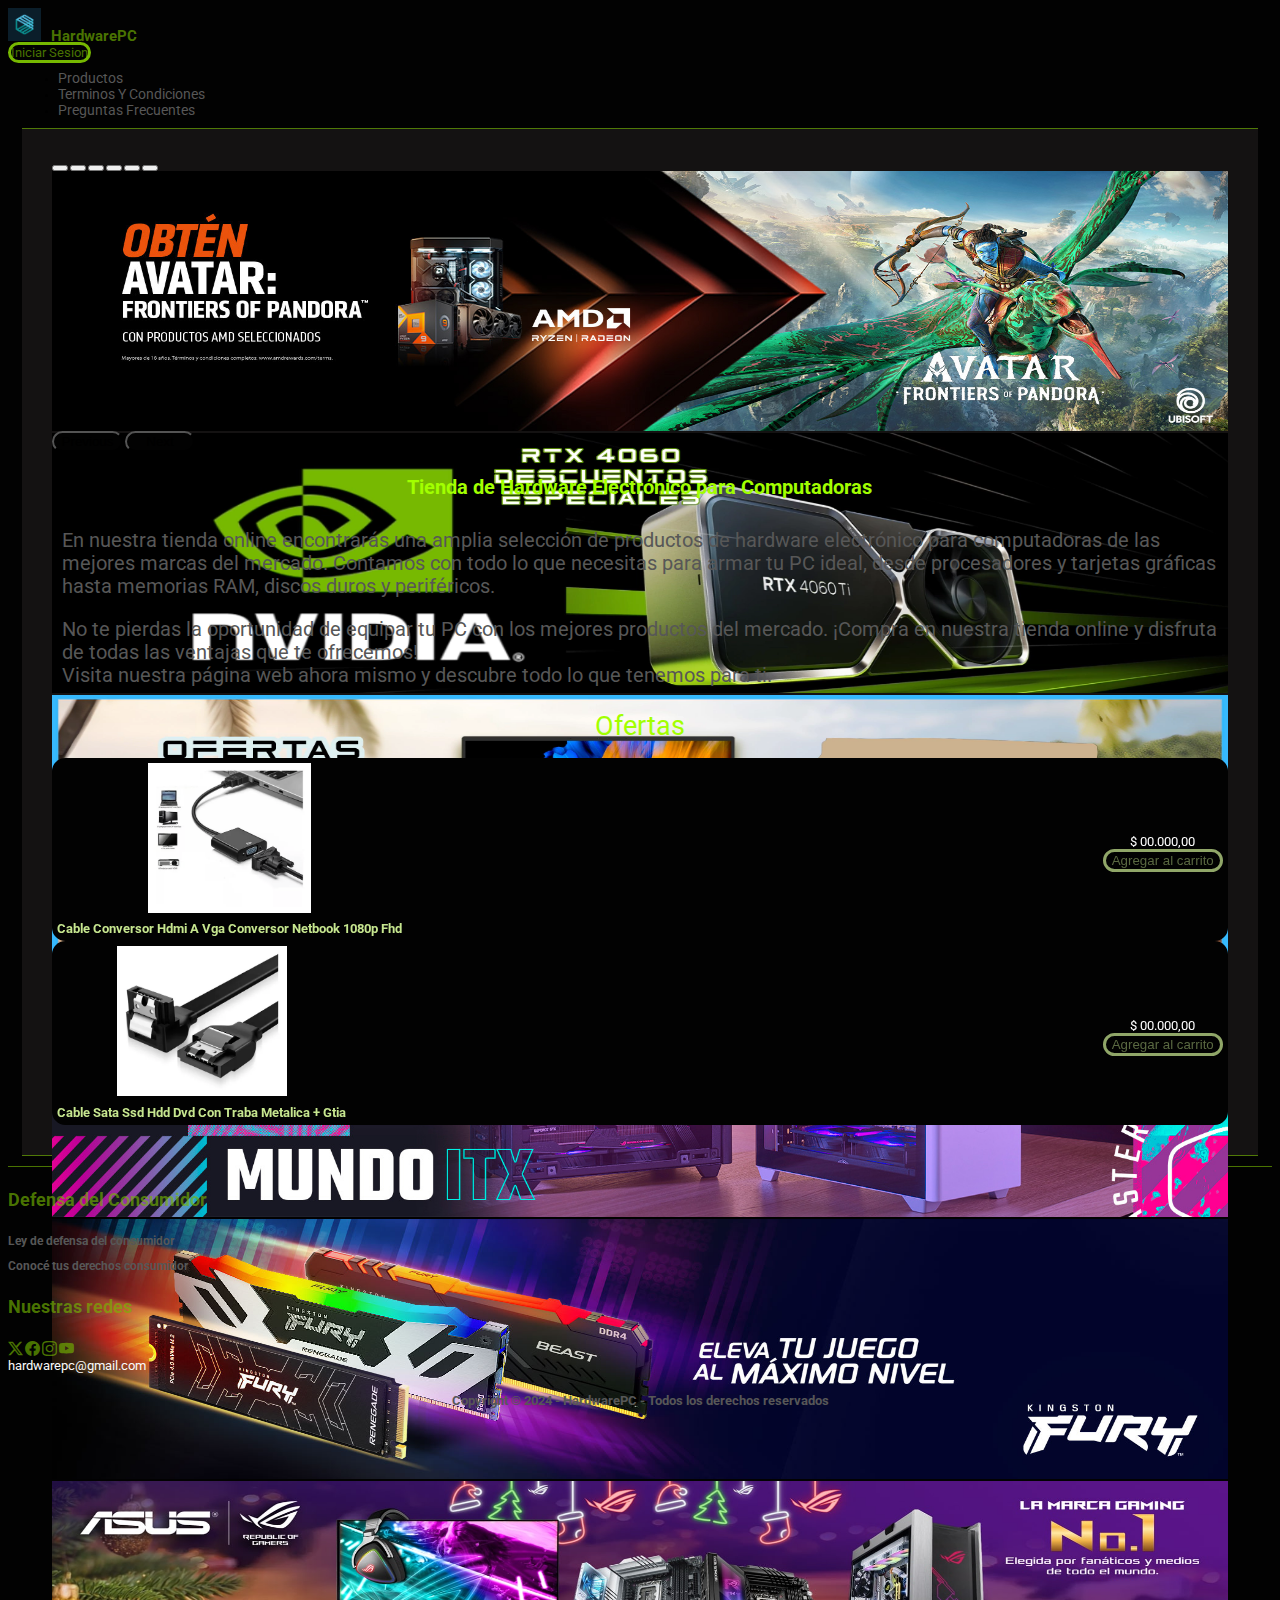
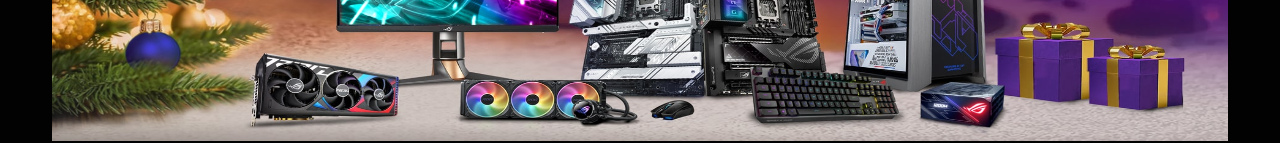
<file: index.html>
<!DOCTYPE html>
<html lang="es">
  <head>
    <meta charset="UTF-8"/>
    <meta name="viewport" content="width=device-width, initial-scale=1.0"/>
    <meta name="description" content="Encuentra todo el hardware para tu PC que necesitas al mejor precio. Tu tienda de confianza para comprar hardware para PC.">
    <title>Inicio | HardwarePC</title>
    <link rel="stylesheet" href="https://cdn.jsdelivr.net/npm/bootstrap-icons@1.11.3/font/bootstrap-icons.min.css">
    <link href="https://cdn.jsdelivr.net/npm/bootstrap@5.3.2/dist/css/bootstrap.min.css" rel="stylesheet" integrity="sha384-T3c6CoIi6uLrA9TneNEoa7RxnatzjcDSCmG1MXxSR1GAsXEV/Dwwykc2MPK8M2HN" crossorigin="anonymous"/>
    <link rel="stylesheet" href="css/style.css"/>
    <link rel="shortcut icon" href="img/icon/others/logo.webp">
  </head>
  <body>
    <header>
      <nav class="container-header container-fluid">

        <div class="container-fluid head">
          <div class="row align-items-center justify-content-center">
            <!---------------------------------------------------------->
            <!-- Logo -->
            <div class="col" >
            <div class="container-fluid navbar">
                <a class="navbar-brand text-decoration-none" href="index.html">
                <img src="img/logo/logo.webp" alt="logo de HardwarePC" class="imgLogo img-fluid"/>HardwarePC
                </a>
            </div>
            </div>
            <!---------------------------------------------------------->
            <!-- Usuario -->
            <div class="col" >  
              <div class="navbar justify-content-end"> 
                <a href="html/registro.html" class="btn" role="button">Iniciar Sesion</a>
              </div>
            </div>
          </div>
        </div>


        
        <!---------------------------------------------------------->
        <!-- Barra de navegacion -->
        <div class="row align-items-center justify-content-center">        
          <ul class="nav nav-tabs justify-content-center container-navbar">
            <li class="nav-item">
              <a class="nav-link" href="html/product.html">Productos</a>
            </li>
            <li class="nav-item">
              <a class="nav-link" href="html/information.html">Terminos y Condiciones</a>
            </li>
            <li class="nav-item">
              <a class="nav-link" href="html/question.html">Preguntas frecuentes</a>
            </li>
          </ul>
        </div>
      </nav>
    </header>
    <main>
      <div class="container-content">
        <!---------------------------------------------------------->
        <!-- Baner (separador) -->
        <div class="col-12">
          <div id="carouselExample" class="carousel slide" data-bs-ride="carousel">
            <div class="carousel-indicators">
              <button type="button" data-bs-target="#carouselExample" data-bs-slide-to="0" class="active"></button>
              <button type="button" data-bs-target="#carouselExample" data-bs-slide-to="1"></button>
              <button type="button" data-bs-target="#carouselExample" data-bs-slide-to="2"></button>
              <button type="button" data-bs-target="#carouselExample" data-bs-slide-to="3"></button>
              <button type="button" data-bs-target="#carouselExample" data-bs-slide-to="4"></button>
              <button type="button" data-bs-target="#carouselExample" data-bs-slide-to="5"></button>
            </div>
            <div class="carousel-inner">
              <div class="carousel-item active" data-bs-interval="3000">
                <img src="img/banner/1.jpg" alt="banner de la publicidad de AMD utilizando la presentacion del videojueo de Avatar">
              </div>
              <div class="carousel-item" data-bs-interval="1500">
                <img src="img/banner/2.jpg" alt="banner de la publicidad de NVIDIA presentando un descuento especial de la tarjeta grafica RTX 4060">      
              </div>
              <div class="carousel-item" data-bs-interval="1500">
                <img src="img/banner/3.jpg" alt="banner de la publicidad de ofertas para este verano 2024 con 35% de descuento y envio gratis">
              </div>
              <div class="carousel-item" data-bs-interval="1500">
                <img src="img/banner/4.jpg" alt="banner de la publicidad de hardware para la computadora">
              </div>
              <div class="carousel-item" data-bs-interval="1500">
                <img src="img/banner/5.jpg" alt="banner de la publicidad de Fury presentando los diferentes modelos de memoria RAM elogiando su potencia al maximo nivel">
              </div>
              <div class="carousel-item" data-bs-interval="1500">
                <img src="img/banner/6.jpg" alt="banner de la publicidad de Asus agrupando su diferentes Hardware que contiene como de primera marca gaming">
              </div>
            </div>
            <button class="carousel-control-prev" type="button" data-bs-target="#carouselExample" data-bs-slide="prev">
              <span class="carousel-control-prev-icon" aria-hidden="true"></span>
              <span class="visually-hidden">Previous</span>
            </button>
            <button class="carousel-control-next" type="button" data-bs-target="#carouselExample" data-bs-slide="next">
              <span class="carousel-control-next-icon" aria-hidden="true"></span>
              <span class="visually-hidden">Next</span>
            </button>
          </div> 
        </div>
        <!---------------------------------------------------------->
        <!-- Baner (separador) -->
        <div class="banner-separator">
          <h1>Tienda de Hardware Electrónico para Computadoras</h1>
        </div>
        <!---------------------------------------------------------->
        <!-- Descripcion -->
        <div class="details my-4">
          <p>En nuestra tienda online encontrarás una amplia selección de productos de hardware electrónico para computadoras de las mejores marcas del mercado. Contamos con todo lo que necesitas para armar tu PC ideal, desde procesadores y tarjetas gráficas hasta memorias RAM, discos duros y periféricos.</p>
        </div>
        <div class="details mt-4">
          <p>No te pierdas la oportunidad de equipar tu PC con los mejores productos del mercado. ¡Compra en nuestra tienda online y disfruta de todas las ventajas que te ofrecemos!<br>Visita nuestra página web ahora mismo y descubre todo lo que tenemos para ti.</p>
        </div>
        <!---------------------------------------------------------->
        <!-- Baner (separador) -->
        <div class="banner-separator">
          <h2>Ofertas</h2>
        </div>
        <!---------------------------------------------------------->
        <!-- Ofertas -->
        <div class="row row-cols-2 row-cols-sm-2 row-cols-md-3 row-cols-lg-4 row-cols-xl-6 g-3 mediahome">
          <article class="col">
              <div class="card">
                <div>
                  <img src="img/product/ofertas/1.png" alt="Cable Conversor Hdmi A Vga Conversor Netbook 1080p Fhd">
                  <h6>Cable Conversor Hdmi A Vga Conversor Netbook 1080p Fhd</h6>
                </div>
                <div>
                  <p>$ 00.000,00</p>
                  <button class="btn">Agregar al carrito</button>
                </div>
              </div>
          </article>
          <article class="col">
              <div class="card">
                <div>
                  <img src="img/product/ofertas/2.png" alt="Cable Sata Ssd Hdd Dvd Con Traba Metalica + Gtia">
                  <h6>Cable Sata Ssd Hdd Dvd Con Traba Metalica + Gtia</h6>
                </div>
                <div>
                  <p>$ 00.000,00</p>
                  <button class="btn">Agregar al carrito</button>
                </div>
              </div>
          </article>
        </div>
      </div>
    </main>
    <footer>
      <div class="container-fluid">
        <!---------------------------------------------------------->
        <!-- Informacion -->
        <div class="container-footer row">
          <div class="col-12 col-sm-6 col-md-6 pt-3">
            <div>
              <h4 class="text-center pb-3 title-footer">Defensa del Consumidor</h4>
            </div>
            <a href="https://servicios.infoleg.gob.ar/infolegInternet/anexos/0-4999/638/norma.htm" class="nav-link text-center text-footer" target="_blank">
                <h3>Ley de defensa del consumidor</h3>
            </a>
            <a href="https://www.argentina.gob.ar/produccion/defensadelconsumidor/conoce-tus-derechos" class="nav-link text-center text-footer" target="_blank">
                <h3>Conocé tus derechos consumidor</h3>
            </a>
          </div>
          <div class="col-12 col-sm-6 col-md-6 pt-3">
            <div class="container-fluid row">
              <h4 class="text-center pb-3 title-footer">Nuestras redes</h4>
            </div>
            <div class="container-fluid row"> 
              <div class="d-flex align-items-center justify-content-center pt-2 icons">
              <a href="https://www.twitter.com" class="mx-3" target="_blank">
                  <i class="bi bi-twitter-x"></i>
              </a>
              <a href="https://www.facebook.com" class="mx-3" target="_blank">
                  <i class="bi bi-facebook"></i>
              </a>
              <a href="https://www.instagram.com" class="mx-3" target="_blank">
                  <i class="bi bi-instagram"></i>
              </a>
              <a href="https://www.youtube.com" class="mx-3" target="_blank">
                  <i class="bi bi-youtube"></i>
              </a>
              </div>
              <a href="https://mail.google.com" class="nav-link text-center gmail" target="_blank">hardwarepc@gmail.com</a>
            </div>
          </div>
        </div>
        <!---------------------------------------------------------->
        <!-- Copyright -->
        <div class="copyright">
          <h6>Copyright © 2024 - HardwarePC - Todos los derechos reservados</h6>
        </div>
      </div>
    </footer>
    <script src="https://cdn.jsdelivr.net/npm/bootstrap@5.3.2/dist/js/bootstrap.bundle.min.js" integrity="sha384-C6RzsynM9kWDrMNeT87bh95OGNyZPhcTNXj1NW7RuBCsyN/o0jlpcV8Qyq46cDfL" crossorigin="anonymous"></script>
  </body>
</html>
</file>
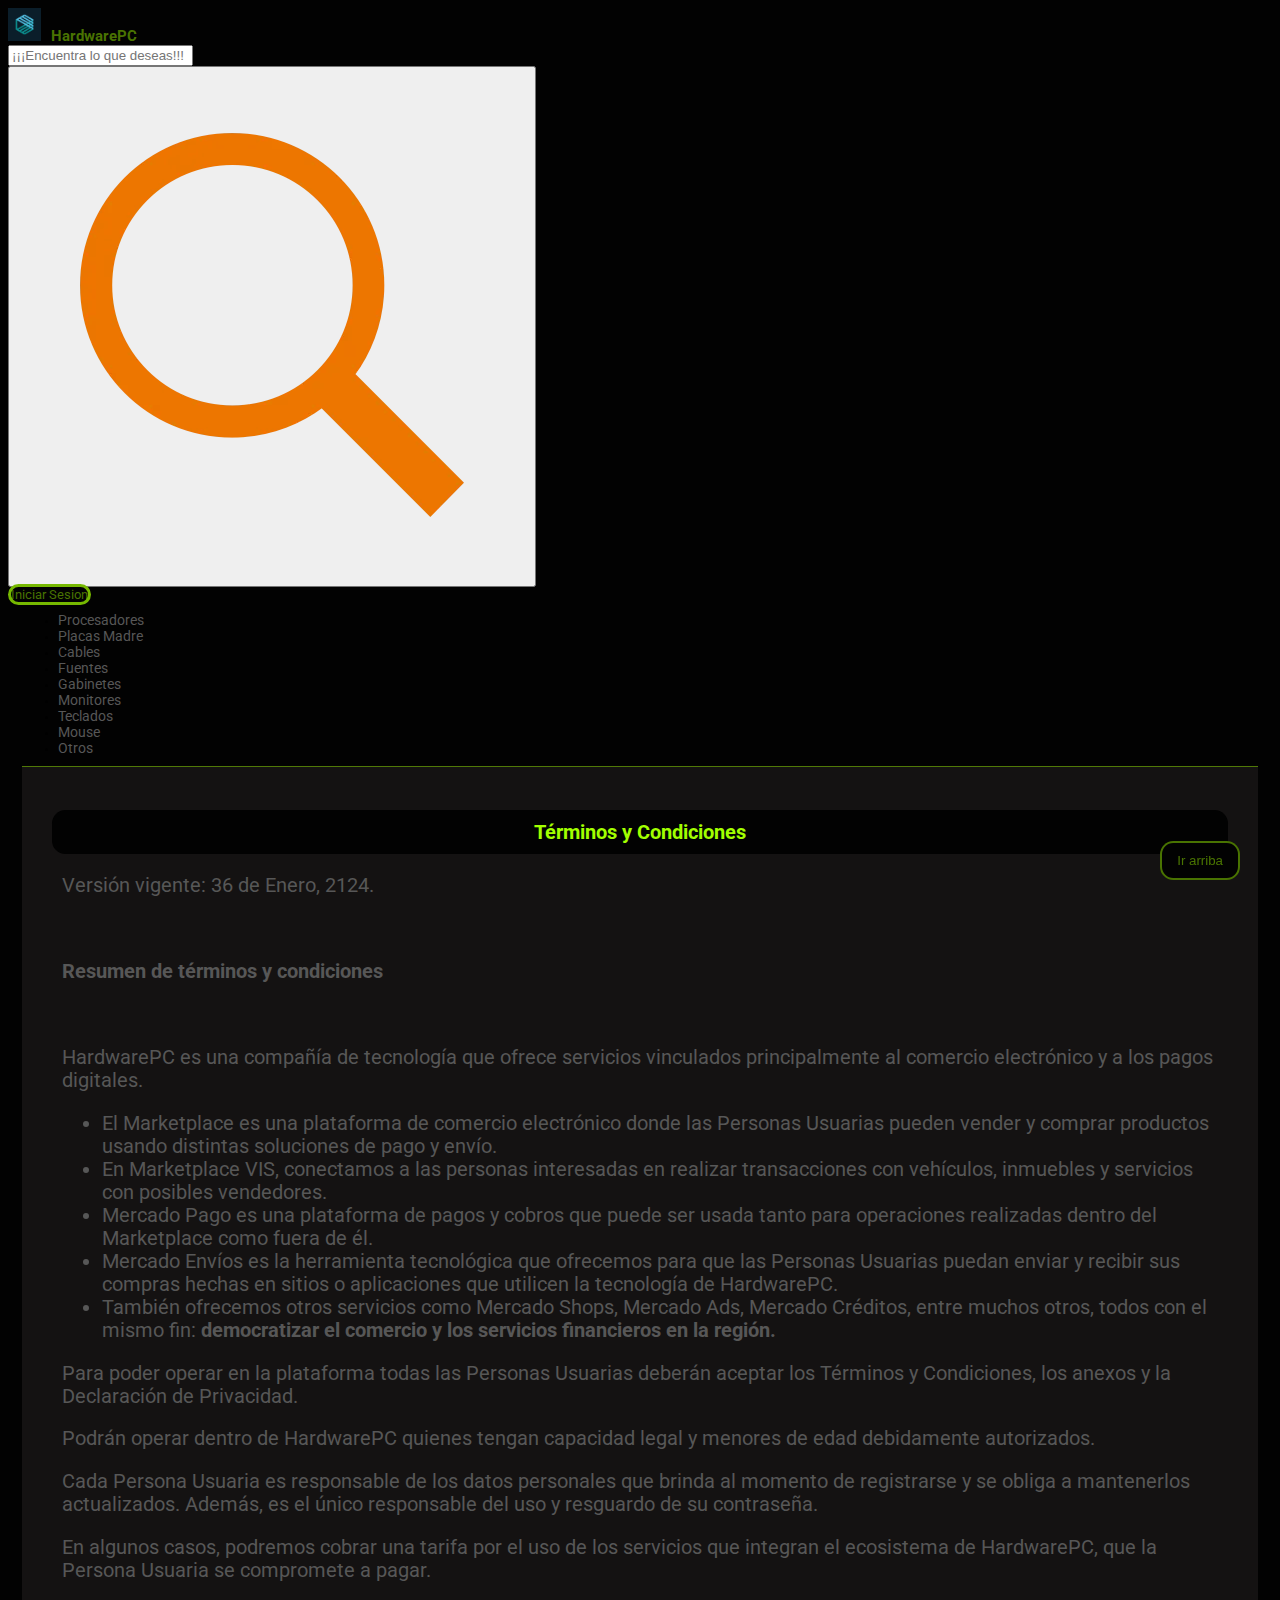
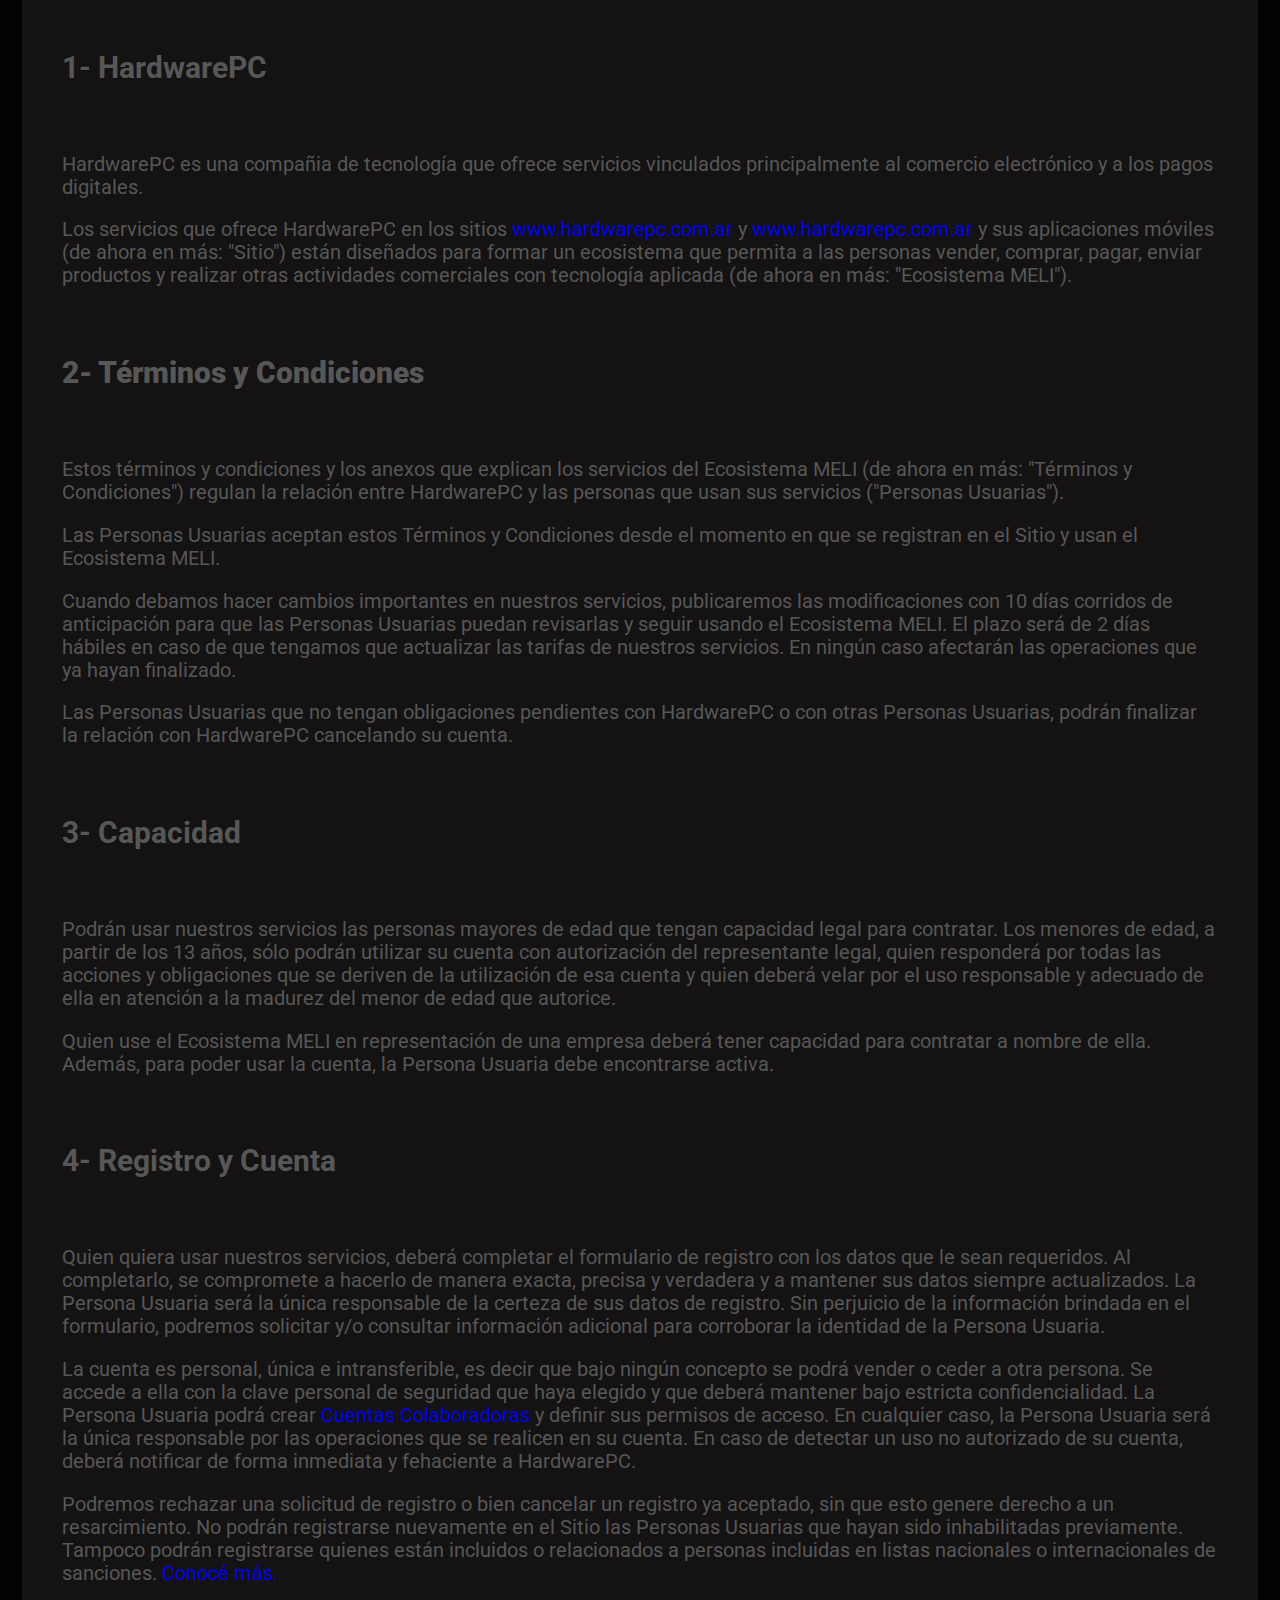
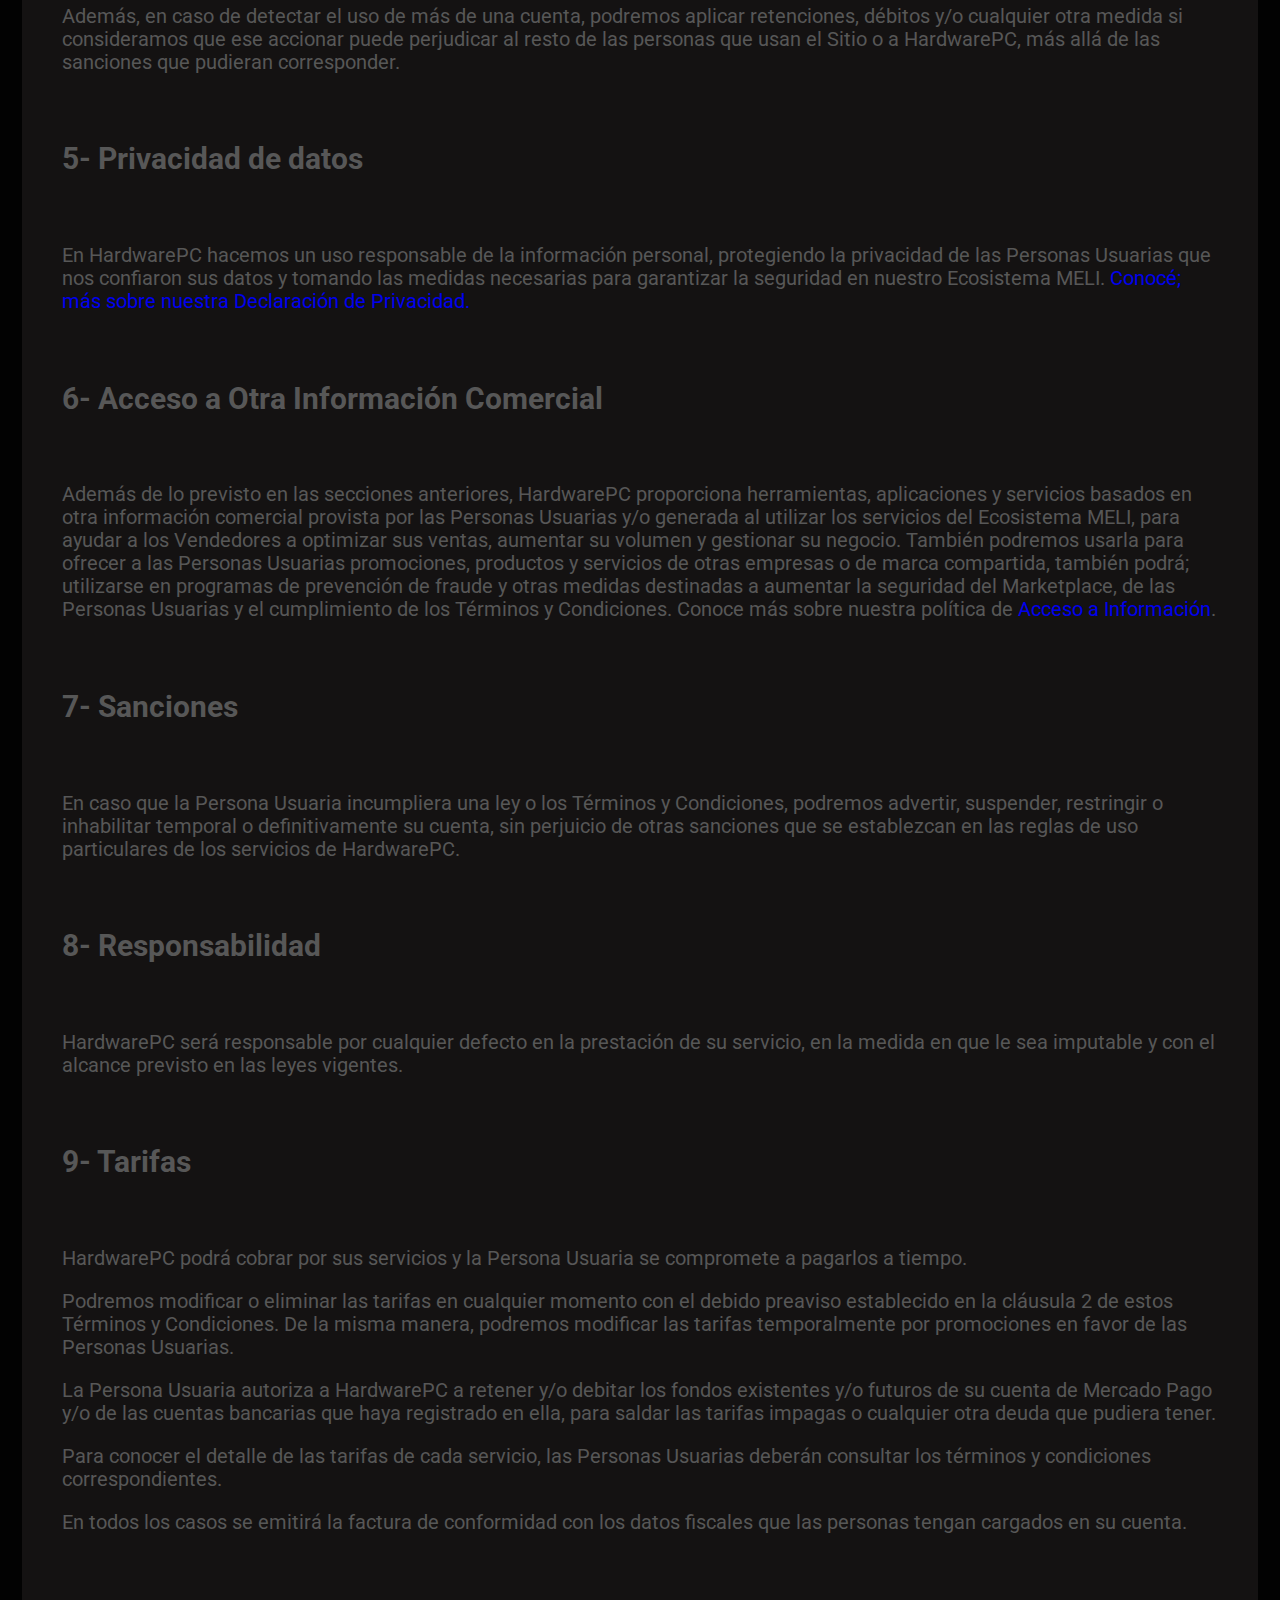
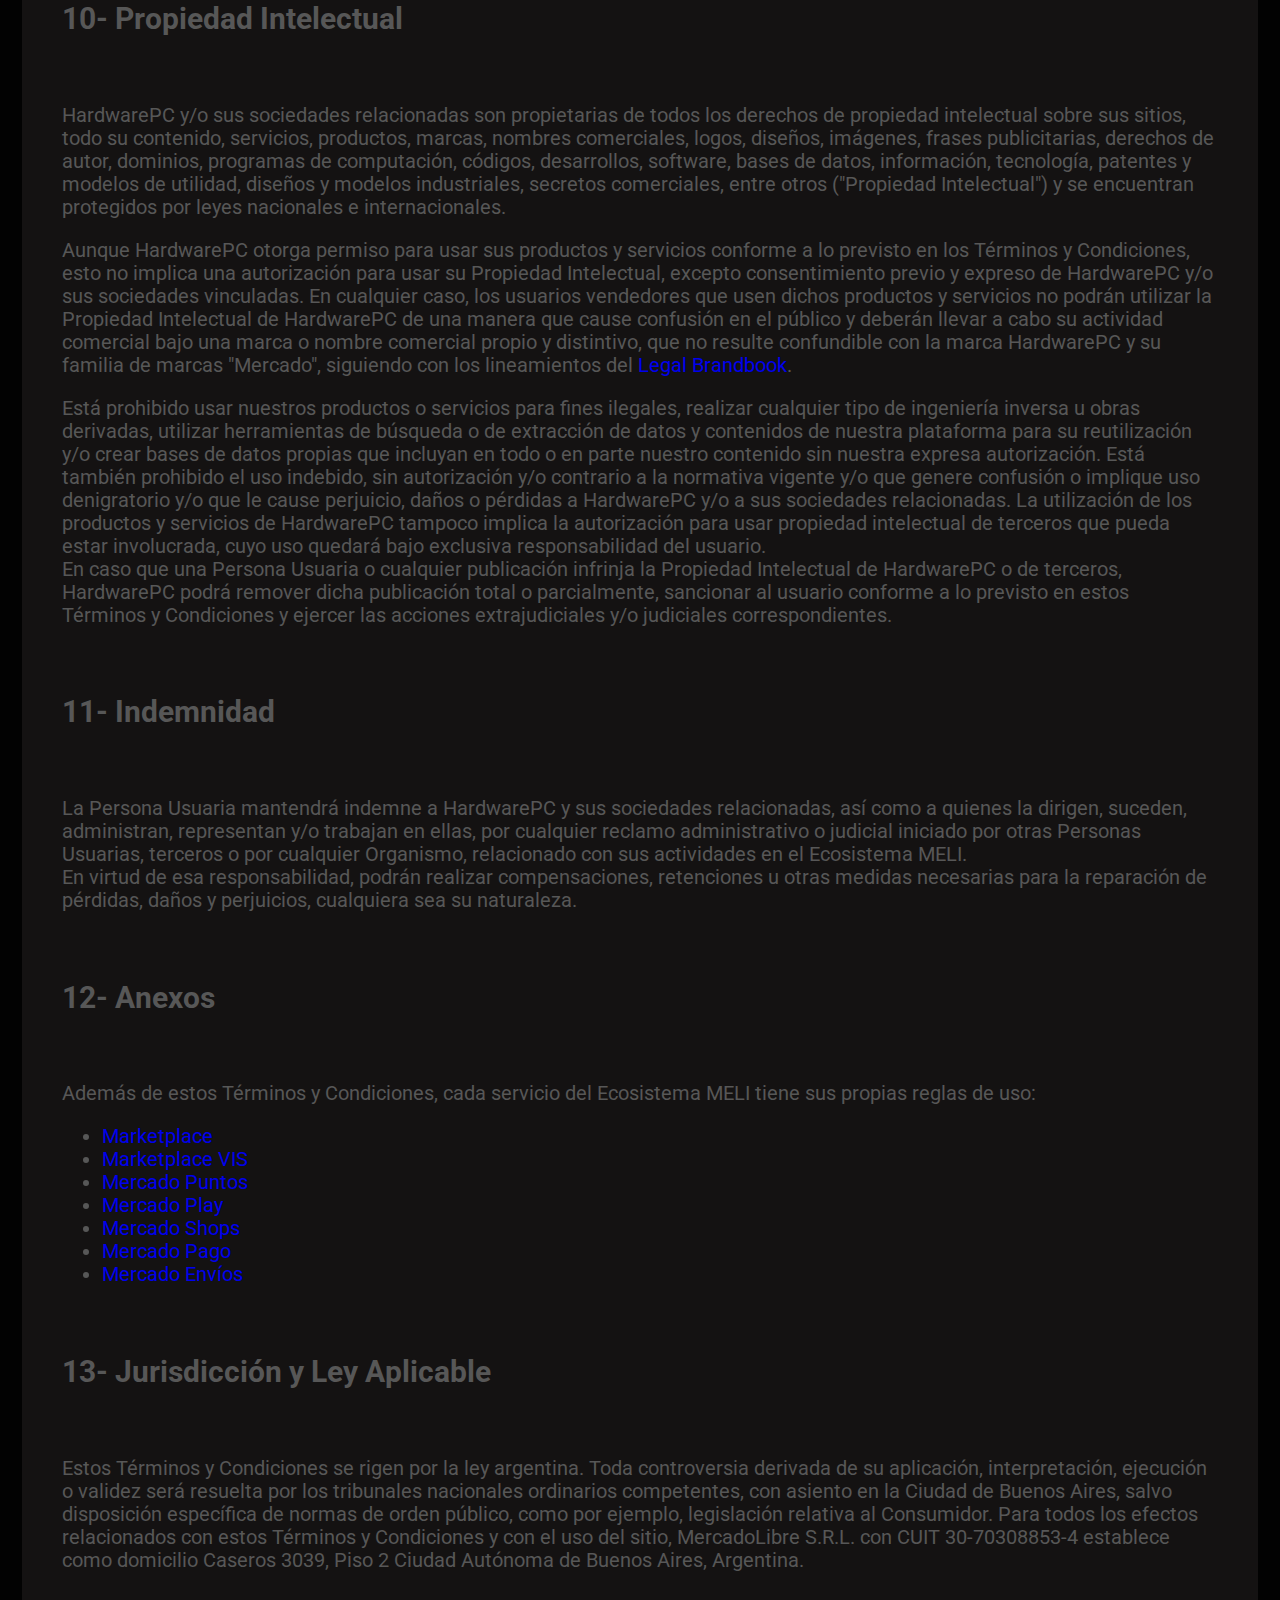
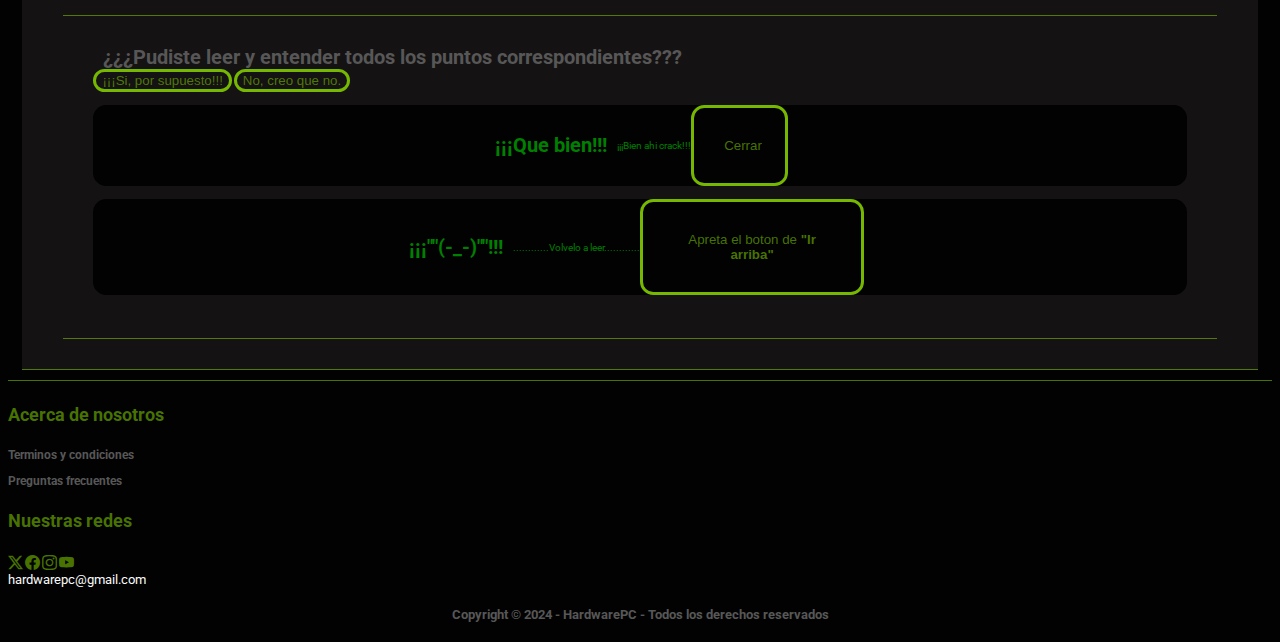
<file: html/information.html>
<!DOCTYPE html>
<html lang="es">
  <head>
    <meta charset="UTF-8">
    <meta name="viewport" content="width=device-width, initial-scale=1.0">
    <meta name="description" content="Términos y condiciones de HardwarePC: conoce tus derechos y obligaciones al usar nuestra página web.">
    <title>Terminos y Condiciones | HardwarePC</title>
    <link rel="stylesheet" href="https://cdn.jsdelivr.net/npm/bootstrap-icons@1.11.3/font/bootstrap-icons.min.css">
    <link href="https://cdn.jsdelivr.net/npm/bootstrap@5.3.2/dist/css/bootstrap.min.css" rel="stylesheet" integrity="sha384-T3c6CoIi6uLrA9TneNEoa7RxnatzjcDSCmG1MXxSR1GAsXEV/Dwwykc2MPK8M2HN" crossorigin="anonymous">
    <link rel="stylesheet" href="../css/style.css">
    <link rel="shortcut icon" href="../img/icon/others/logo.webp">
  </head>
  <body>
    <header>
      <nav class="container-header container-fluid">
        <div class="row align-items-center justify-content-center">
          <!---------------------------------------------------------->
          <!-- Logo -->
          <div class="col-6 col-sm-6 col-md-4 col-lg-4 col-xl-4" >
          <div class="container-fluid navbar">
              <a class="navbar-brand text-decoration-none" href="../index.html">
              <img src="../img/logo/logo.webp" alt="logo de HardwarePC" class="imgLogo img-fluid"/>HardwarePC
              </a>
          </div>
          </div>
          <!---------------------------------------------------------->
          <!-- Caja de busqueda -->
          <div class="col-12 order-last col-sm-12 order-sm-last col-md-4 col-lg-4 col-xl-4">
          <form class="d-flex search-box" role="search" action="options.html" method="get">
            <input class="form-control text-center search" type="text" placeholder="¡¡¡Encuentra lo que deseas!!!" name="text"/>
            <div class="input-group-btn">
              <button type="submit">
                <img src="../img/icon/others/search.webp" alt="Botón de búsqueda">
              </button>
            </div>
          </form>
          </div>
          <!---------------------------------------------------------->
          <!-- Usuario -->
          <div class="col-6 col-sm-6 col-md-4 order-md-last col-lg-4 col-xl-4" >  
            <div class="navbar justify-content-end"> 
              <a href="../html/registro.html" class="btn" role="button">Iniciar Sesion</a>
            </div>
          </div>
        </div>
        <!---------------------------------------------------------->
        <!-- Barra de navegacion -->
        <div class="row align-items-center justify-content-center">        
          <ul class="nav nav-tabs justify-content-center container-navbar">
            <li class="nav-item">
              <a class="nav-link" href="options.html">procesadores</a>
            </li>
            <li class="nav-item">
              <a class="nav-link" href="options.html">placas madre</a>
            </li>
            <li class="nav-item">
              <a class="nav-link" href="options.html">cables</a>
            </li>
            <li class="nav-item">
              <a class="nav-link" href="options.html">fuentes</a>
            </li>
            <li class="nav-item">
              <a class="nav-link" href="options.html">gabinetes</a>
            </li>
            <li class="nav-item">
              <a class="nav-link" href="options.html">monitores</a>
            </li>
            <li class="nav-item">
              <a class="nav-link" href="options.html">teclados</a>
            </li>
            <li class="nav-item">
              <a class="nav-link" href="options.html">mouse</a>
            </li>
            <li class="nav-item">
              <a class="nav-link" href="options.html">otros</a>
            </li>
          </ul>
        </div>
      </nav>
    </header>
    <main>
      <div class="container-content">
        <!---------------------------------------------------------->
        <!-- Baner (separador) -->
        <div class="banner-separator mb-5">
          <h1 id="redireccion">Términos y Condiciones</h1>
        </div>
        <!---------------------------------------------------------->
        <!-- Terminos y condiciones -->
        <div class="container-fluid col-12 col-sm-10 col-md-9 col-lg-8 col-xl-7 p-0 m-auto details"> 
          <p>Versión vigente: 36 de Enero, 2124.</p><br>
          <p><strong>Resumen de términos y condiciones</strong></p><br>
          <p>HardwarePC es una compañía de tecnología que ofrece servicios vinculados principalmente al comercio electrónico y a los pagos digitales.</p>
          <ul>
            <li>El Marketplace es una plataforma de comercio electrónico donde las Personas Usuarias pueden vender y comprar productos usando distintas soluciones de pago y envío.</li>
            <li>En Marketplace VIS, conectamos a las personas interesadas en realizar transacciones con vehículos, inmuebles y servicios con posibles vendedores.</li>
            <li>Mercado Pago es una plataforma de pagos y cobros que puede ser usada tanto para operaciones realizadas dentro del Marketplace como fuera de él.</li>
            <li>Mercado Envíos es la herramienta tecnológica que ofrecemos para que las Personas Usuarias puedan enviar y recibir sus compras hechas en sitios o aplicaciones que utilicen la tecnología de HardwarePC.</li>
            <li>También ofrecemos otros servicios como Mercado Shops, Mercado Ads, Mercado Créditos, entre muchos otros, todos con el mismo fin: <strong>democratizar el comercio y los servicios financieros en la región.</strong></li>
          </ul>
          <p>Para poder operar en la plataforma todas las Personas Usuarias deberán aceptar los Términos y Condiciones, los anexos y la Declaración de Privacidad.</p>
          <p>Podrán operar dentro de HardwarePC quienes tengan capacidad legal y menores de edad debidamente autorizados.</p>
          <p>Cada Persona Usuaria es responsable de los datos personales que brinda al momento de registrarse y se obliga a mantenerlos actualizados. Además, es el único responsable del uso y resguardo de su contraseña.</p>
          <p>En algunos casos, podremos cobrar una tarifa por el uso de los servicios que integran el ecosistema de HardwarePC, que la Persona Usuaria se compromete a pagar.</p><br>
          <h2>1- HardwarePC</h2><br>
          <p>HardwarePC es una compañia de tecnología que ofrece servicios vinculados principalmente al comercio electrónico y a los pagos digitales.</p>
          <p>Los servicios que ofrece HardwarePC en los sitios <a href="../index.html" target="_blank" rel="noopener">www.hardwarepc.com.ar</a> y <a href="../index.html" target="_blank" rel="noopener">www.hardwarepc.com.ar</a> y sus aplicaciones móviles (de ahora en más: "Sitio") están diseñados para formar un ecosistema que permita a las personas vender, comprar, pagar, enviar productos y realizar otras actividades comerciales con tecnología aplicada (de ahora en más: "Ecosistema MELI").</p><br>
          <h2><strong>2- Términos y Condiciones</strong></h2><br>
          <p>Estos términos y condiciones y los anexos que explican los servicios del Ecosistema MELI (de ahora en más: "Términos y Condiciones") regulan la relación entre HardwarePC y las personas que usan sus servicios ("Personas Usuarias").</p>
          <p>Las Personas Usuarias aceptan estos Términos y Condiciones desde el momento en que se registran en el Sitio y usan el Ecosistema MELI.</p>
          <p>Cuando debamos hacer cambios importantes en nuestros servicios, publicaremos las modificaciones con 10 días corridos de anticipación para que las Personas Usuarias puedan revisarlas y seguir usando el Ecosistema MELI. El plazo será de 2 días hábiles en caso de que tengamos que actualizar las tarifas de nuestros servicios. En ningún caso afectarán las operaciones que ya hayan finalizado.</p>
          <p>Las Personas Usuarias que no tengan obligaciones pendientes con HardwarePC o con otras Personas Usuarias, podrán finalizar la relación con HardwarePC cancelando su cuenta.</p><br>
          <h2>3- Capacidad</h2><br>
          <p>Podrán usar nuestros servicios las personas mayores de edad que tengan capacidad legal para contratar. Los menores de edad, a partir de los 13 años, sólo podrán utilizar su cuenta con autorización del representante legal, quien responderá por todas las acciones y obligaciones que se deriven de la utilización de esa cuenta y quien deberá velar por el uso responsable y adecuado de ella en atención a la madurez del menor de edad que autorice.</p>
          <p>Quien use el Ecosistema MELI en representación de una empresa deberá tener capacidad para contratar a nombre de ella. Además, para poder usar la cuenta, la Persona Usuaria debe encontrarse activa.</p><br>
          <h2>4- Registro y Cuenta</h2><br>
          <p>Quien quiera usar nuestros servicios, deberá completar el formulario de registro con los datos que le sean requeridos. Al completarlo, se compromete a hacerlo de manera exacta, precisa y verdadera y a mantener sus datos siempre actualizados. La Persona Usuaria será la única responsable de la certeza de sus datos de registro. Sin perjuicio de la información brindada en el formulario, podremos solicitar y/o consultar información adicional para corroborar la identidad de la Persona Usuaria.</p>
          <p>La cuenta es personal, única e intransferible, es decir que bajo ningún concepto se podrá vender o ceder a otra persona. Se accede a ella con la clave personal de seguridad que haya elegido y que deberá mantener bajo estricta confidencialidad. La Persona Usuaria podrá crear <a href="https://www.mercadolibre.com.ar/ayuda/25781" target="_blank" rel="noopener">Cuentas Colaboradoras</a> y definir sus permisos de acceso. En cualquier caso, la Persona Usuaria será la única responsable por las operaciones que se realicen en su cuenta. En caso de detectar un uso no autorizado de su cuenta, deberá notificar de forma inmediata y fehaciente a HardwarePC.</p>
          <p>Podremos rechazar una solicitud de registro o bien cancelar un registro ya aceptado, sin que esto genere derecho a un resarcimiento. No podrán registrarse nuevamente en el Sitio las Personas Usuarias que hayan sido inhabilitadas previamente. Tampoco podrán registrarse quienes están incluidos o relacionados a personas incluidas en listas nacionales o internacionales de sanciones. <a href="information.html" target="_self">Conocé más.</a></p>
          <p>Además, en caso de detectar el uso de más de una cuenta, podremos aplicar retenciones, débitos y/o cualquier otra medida si consideramos que ese accionar puede perjudicar al resto de las personas que usan el Sitio o a HardwarePC, más allá de las sanciones que pudieran corresponder.</p><br>
          <h2>5- Privacidad de datos</h2><br>
          <p>En HardwarePC hacemos un uso responsable de la información personal, protegiendo la privacidad de las Personas Usuarias que nos confiaron sus datos y tomando las medidas necesarias para garantizar la seguridad en nuestro Ecosistema MELI. <a href="https://somosedison.com/crecer-en-meli/" target="_blank" rel="noopener">Conocé; más sobre nuestra Declaración de Privacidad.</a></p><br>
          <h2>6- Acceso a Otra Información Comercial</h2><br>
          <p>Además de lo previsto en las secciones anteriores, HardwarePC proporciona herramientas, aplicaciones y servicios basados en otra información comercial provista por las Personas Usuarias y/o generada al utilizar los servicios del Ecosistema MELI, para ayudar a los Vendedores a optimizar sus ventas, aumentar su volumen y gestionar su negocio. También podremos usarla para ofrecer a las Personas Usuarias promociones, productos y servicios de otras empresas o de marca compartida, también podrá; utilizarse en programas de prevención de fraude y otras medidas destinadas a aumentar la seguridad del Marketplace, de las Personas Usuarias y el cumplimiento de los Términos y Condiciones. Conoce más sobre nuestra política de <a href="information.html" target="_blank" rel="noopener">Acceso a Información</a>.</p><br>
          <h2>7- Sanciones</h2><br>
          <p>En caso que la Persona Usuaria incumpliera una ley o los Términos y Condiciones, podremos advertir, suspender, restringir o inhabilitar temporal o definitivamente su cuenta, sin perjuicio de otras sanciones que se establezcan en las reglas de uso particulares de los servicios de HardwarePC.</p><br>
          <h2>8- Responsabilidad</h2><br>
          <p>HardwarePC será responsable por cualquier defecto en la prestación de su servicio, en la medida en que le sea imputable y con el alcance previsto en las leyes vigentes.</p><br>
          <h2>9- Tarifas</h2><br>
          <p>HardwarePC podrá cobrar por sus servicios y la Persona Usuaria se compromete a pagarlos a tiempo.</p>
          <p>Podremos modificar o eliminar las tarifas en cualquier momento con el debido preaviso establecido en la cláusula 2 de estos Términos y Condiciones. De la misma manera, podremos modificar las tarifas temporalmente por promociones en favor de las Personas Usuarias.</p>
          <p>La Persona Usuaria autoriza a HardwarePC a retener y/o debitar los fondos existentes y/o futuros de su cuenta de Mercado Pago y/o de las cuentas bancarias que haya registrado en ella, para saldar las tarifas impagas o cualquier otra deuda que pudiera tener.</p>
          <p>Para conocer el detalle de las tarifas de cada servicio, las Personas Usuarias deberán consultar los términos y condiciones correspondientes.</p>
          <p>En todos los casos se emitirá la factura de conformidad con los datos fiscales que las personas tengan cargados en su cuenta.</p><br>
          <h2>10- Propiedad Intelectual</h2><br>
          <p>HardwarePC y/o sus sociedades relacionadas son propietarias de todos los derechos de propiedad intelectual sobre sus sitios, todo su contenido, servicios, productos, marcas, nombres comerciales, logos, diseños, imágenes, frases publicitarias, derechos de autor, dominios, programas de computación, códigos, desarrollos, software, bases de datos, información, tecnología, patentes y modelos de utilidad, diseños y modelos industriales, secretos comerciales, entre otros ("Propiedad Intelectual") y se encuentran protegidos por leyes nacionales e internacionales.</p>
          <p>Aunque HardwarePC otorga permiso para usar sus productos y servicios conforme a lo previsto en los Términos y Condiciones, esto no implica una autorización para usar su Propiedad Intelectual, excepto consentimiento previo y expreso de HardwarePC y/o sus sociedades vinculadas. En cualquier caso, los usuarios vendedores que usen dichos productos y servicios no podrán utilizar la Propiedad Intelectual de HardwarePC de una manera que cause confusión en el público y deberán llevar a cabo su actividad comercial bajo una marca o nombre comercial propio y distintivo, que no resulte confundible con la marca HardwarePC y su familia de marcas "Mercado", siguiendo con los lineamientos del <a href="https://about.google/intl/es-419/locations/?region=north-america&office=mountain-view" target="_blank" rel="noopener">Legal Brandbook</a>.</p>
          <p>Está prohibido usar nuestros productos o servicios para fines ilegales, realizar cualquier tipo de ingeniería inversa u obras derivadas, utilizar herramientas de búsqueda o de extracción de datos y contenidos de nuestra plataforma para su reutilización y/o crear bases de datos propias que incluyan en todo o en parte nuestro contenido sin nuestra expresa autorización. Está también prohibido el uso indebido, sin autorización y/o contrario a la normativa vigente y/o que genere confusión o implique uso denigratorio y/o que le cause perjuicio, daños o pérdidas a HardwarePC y/o a sus sociedades relacionadas. La utilización de los productos y servicios de HardwarePC tampoco implica la autorización para usar propiedad intelectual de terceros que pueda estar involucrada, cuyo uso quedará bajo exclusiva responsabilidad del usuario.<br>En caso que una Persona Usuaria o cualquier publicación infrinja la Propiedad Intelectual de HardwarePC o de terceros, HardwarePC podrá remover dicha publicación total o parcialmente, sancionar al usuario conforme a lo previsto en estos Términos y Condiciones y ejercer las acciones extrajudiciales y/o judiciales correspondientes.</p><br>
          <h2>11- Indemnidad</h2><br>
          <p>La Persona Usuaria mantendrá indemne a HardwarePC y sus sociedades relacionadas, así como a quienes la dirigen, suceden, administran, representan y/o trabajan en ellas, por cualquier reclamo administrativo o judicial iniciado por otras Personas Usuarias, terceros o por cualquier Organismo, relacionado con sus actividades en el Ecosistema MELI.<br>En virtud de esa responsabilidad, podrán realizar compensaciones, retenciones u otras medidas necesarias para la reparación de pérdidas, daños y perjuicios, cualquiera sea su naturaleza.</p><br>
          <h2>12- Anexos</h2><br>
          <p>Además de estos Términos y Condiciones, cada servicio del Ecosistema MELI tiene sus propias reglas de uso:</p>
          <ul>
            <li><a href="../index.html" target="_self">Marketplace</a></li>
            <li><a href="../index.html" target="_self">Marketplace VIS</a></li>
            <li><a href="../index.html" target="_self">Mercado Puntos</a></li>
            <li><a href="../index.html" target="_self">Mercado Play</a></li>
            <li><a href="../index.html" target="_self">Mercado Shops </a></li>
            <li><a href="../index.html" target="_self">Mercado Pago </a></li>
            <li><a href="../index.html" target="_self">Mercado Envíos</a></li>
          </ul><br>
          <h2>13- Jurisdicción y Ley Aplicable</h2><br>
          <p>Estos Términos y Condiciones se rigen por la ley argentina. Toda controversia derivada de su aplicación, interpretación, ejecución o validez será resuelta por los tribunales nacionales ordinarios competentes, con asiento en la Ciudad de Buenos Aires, salvo disposición específica de normas de orden público, como por ejemplo, legislación relativa al Consumidor. Para todos los efectos relacionados con estos Términos y Condiciones y con el uso del sitio, MercadoLibre S.R.L. con CUIT 30-70308853-4 establece como domicilio Caseros 3039, Piso 2 Ciudad Autónoma de Buenos Aires, Argentina.</p><br>     
        </div>
        <div class="container-content m-auto p-0">
          <h3 class="m-3 mb-0 text-center details">¿¿¿Pudiste leer y entender todos los puntos correspondientes???</h3>
          <!-- Button trigger modal -->
          <div class="container-fluid text-center">
            <button type="button" class="btn mb-3 m-4" data-bs-toggle="modal" data-bs-target="#exampleModal0">
              ¡¡¡Si, por supuesto!!!
            </button>
            <button type="button" class="btn mb-3 m-4" data-bs-toggle="modal" data-bs-target="#exampleModal1">
              No, creo que no.
            </button>
          </div>
          <!-- Modal -->
          <div class="modal fade" id="exampleModal0" tabindex="-1" aria-labelledby="exampleModalLabel" aria-hidden="true">
            <div class="modal-dialog modal-dialog-centered">
              <div class="modal-content banner-separator">
                <div class="modal-header table">
                  <h1 class="modal-title fs-1 m-auto" id="exampleModalLabel">¡¡¡Que bien!!!</h1>
                </div>
                <div class="modal-body text-center table fs-2">
                  ¡¡¡Bien ahi crack!!!
                </div>
                <div class="modal-footer">
                  <button type="button" class="btn container-content" data-bs-dismiss="modal">Cerrar</button>
                </div>
              </div>
            </div>
          </div>
          <div class="modal fade" id="exampleModal1" tabindex="-1" aria-labelledby="exampleModalLabel" aria-hidden="true">
            <div class="modal-dialog modal-dialog-centered">
              <div class="modal-content banner-separator">
                <div class="modal-header table">
                  <h1 class="modal-title fs-1 m-auto" id="exampleModalLabel">¡¡¡""(-_-)""!!!</h1>
                </div>
                <div class="modal-body text-center table fs-2">
                  ............Volvelo a leer............
                </div>
                <div class="modal-footer">
                  <button type="button" class="btn container-content" data-bs-dismiss="modal">Apreta el boton de <strong>"Ir arriba"</strong></button>
                </div>
              </div>
            </div>
          </div>
          <div>
            <a href="#redireccion">
              <button id="btn" class="btn">Ir arriba</button>
            </a>
          </div>
        </div>
      </div>
    </main>
    <footer>
      <div class="container-fluid ">
        <!---------------------------------------------------------->
        <!-- Informacion -->
        <div class="container-footer row">
          <div class="col-12 col-sm-6 col-md-6 pt-3">
            <div>
              <h4 class="text-center pb-3 title-footer">Acerca de nosotros</h4>
            </div>
            <a href="information.html" class="nav-link text-center text-footer">
                <h3>Terminos y condiciones</h3>
            </a>
            <a href="question.html" class="nav-link text-center text-footer">
                <h3>Preguntas frecuentes</h3>
            </a>
          </div>
          <div class="col-12 col-sm-6 col-md-6 pt-3">
            <div class="container-fluid row">
              <h4 class="text-center pb-3 title-footer">Nuestras redes</h4>
            </div>
            <div class="container-fluid row"> 
              <div class="d-flex align-items-center justify-content-center pt-2 icons">
              <a href="https://www.twitter.com" class="mx-3" target="_blank">
                  <i class="bi bi-twitter-x"></i>
              </a>
              <a href="https://www.facebook.com" class="mx-3" target="_blank">
                  <i class="bi bi-facebook"></i>
              </a>
              <a href="https://www.instagram.com" class="mx-3" target="_blank">
                  <i class="bi bi-instagram"></i>
              </a>
              <a href="https://www.youtube.com" class="mx-3" target="_blank">
                  <i class="bi bi-youtube"></i>
              </a>
              </div>
              <a href="https://mail.google.com" class="nav-link text-center gmail" target="_blank">hardwarepc@gmail.com</a>
            </div>
          </div>
        </div>
        <!---------------------------------------------------------->
        <!-- Copyright -->
        <div class="copyright">
          <h6>Copyright © 2024 - HardwarePC - Todos los derechos reservados</h6>
        </div>
      </div>
    </footer>
    <script src="https://cdn.jsdelivr.net/npm/bootstrap@5.3.2/dist/js/bootstrap.bundle.min.js" integrity="sha384-C6RzsynM9kWDrMNeT87bh95OGNyZPhcTNXj1NW7RuBCsyN/o0jlpcV8Qyq46cDfL" crossorigin="anonymous"></script>
  </body>
</html>
</file>
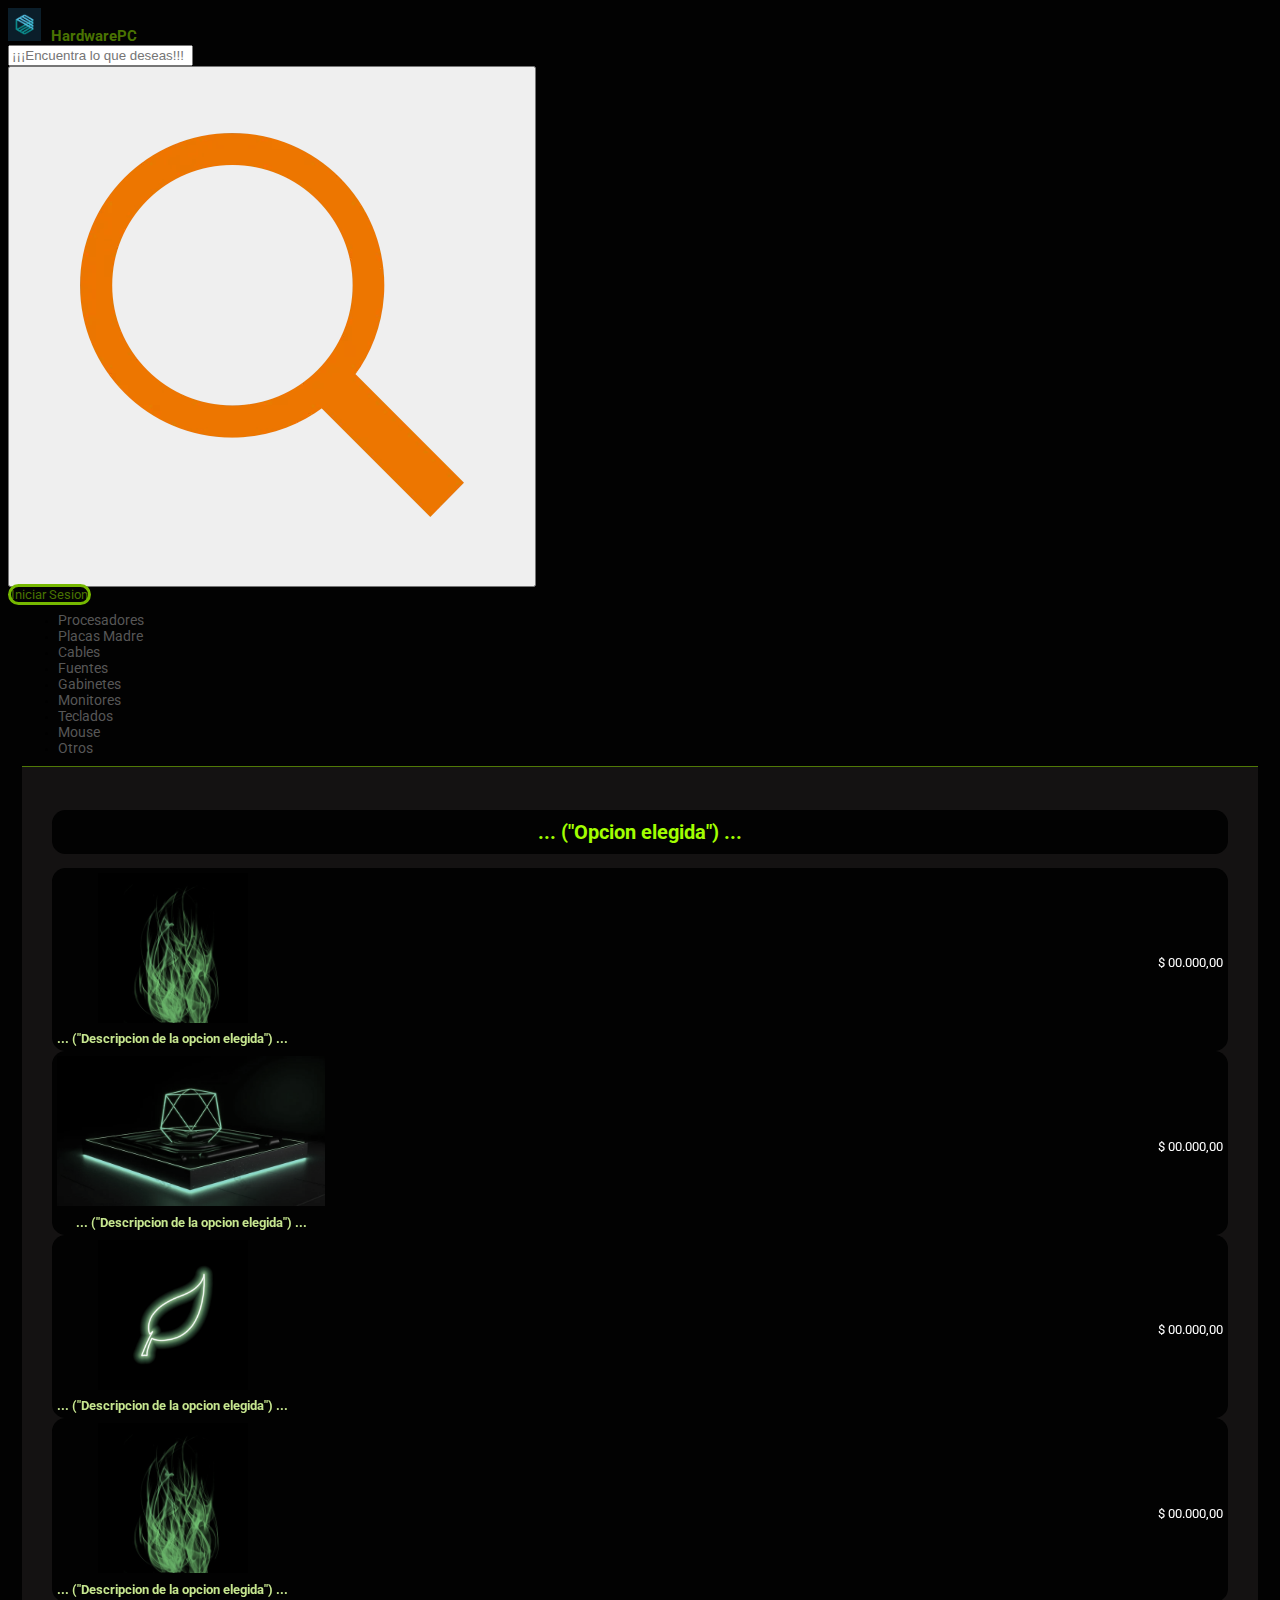
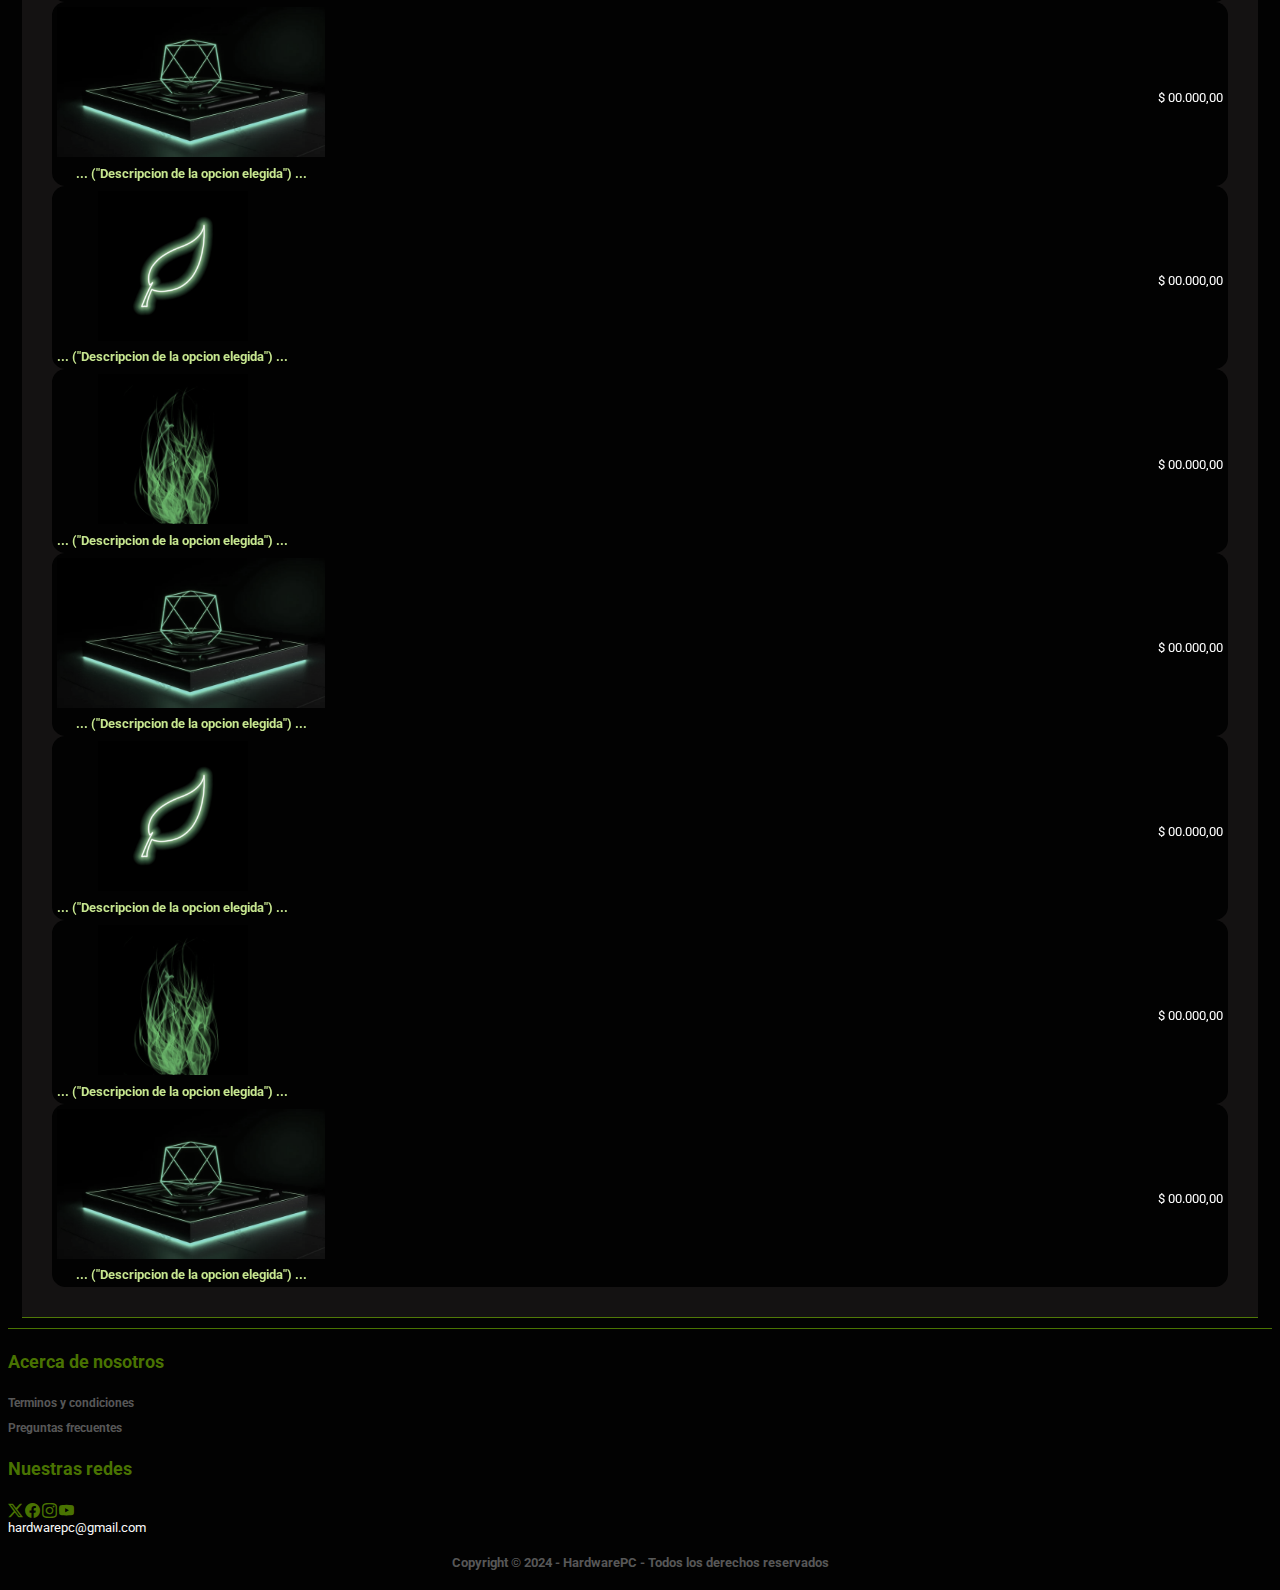
<file: html/options.html>
<!DOCTYPE html>
<html lang="es">
  <head>
    <meta charset="UTF-8"/>
    <meta name="viewport" content="width=device-width, initial-scale=1.0"/>
    <meta name="description" content="Encuentra lo que buscas en HardwarePC: una amplia selección de opciones para elegir.">
    <title>("Opcion elegida") | HardwarePC</title>
    <link rel="stylesheet" href="https://cdn.jsdelivr.net/npm/bootstrap-icons@1.11.3/font/bootstrap-icons.min.css">
    <link href="https://cdn.jsdelivr.net/npm/bootstrap@5.3.2/dist/css/bootstrap.min.css" rel="stylesheet" integrity="sha384-T3c6CoIi6uLrA9TneNEoa7RxnatzjcDSCmG1MXxSR1GAsXEV/Dwwykc2MPK8M2HN" crossorigin="anonymous"/>
    <link rel="stylesheet" href="../css/style.css"/>
    <link rel="shortcut icon" href="../img/icon/others/logo.webp">
  </head>
  <body>
    <header>
      <nav class="container-header container-fluid">
        <div class="row align-items-center justify-content-center">
          <!---------------------------------------------------------->
          <!-- Logo -->
          <div class="col-6 col-sm-6 col-md-4 col-lg-4 col-xl-4" >
          <div class="container-fluid navbar">
              <a class="navbar-brand text-decoration-none" href="../index.html">
              <img src="../img/logo/logo.webp" alt="logo de HardwarePC" class="imgLogo img-fluid"/>HardwarePC
              </a>
          </div>
          </div>
          <!---------------------------------------------------------->
          <!-- Caja de busqueda -->
          <div class="col-12 order-last col-sm-12 order-sm-last col-md-4 col-lg-4 col-xl-4">
          <form class="d-flex search-box" role="search" action="options.html" method="get">
            <input class="form-control text-center search" type="text" placeholder="¡¡¡Encuentra lo que deseas!!!" name="text"/>
            <div class="input-group-btn">
              <button type="submit">
                <img src="../img/icon/others/search.webp" alt="Botón de búsqueda">
              </button>
            </div>
          </form>
          </div>
          <!---------------------------------------------------------->
          <!-- Usuario -->
          <div class="col-6 col-sm-6 col-md-4 order-md-last col-lg-4 col-xl-4" >  
            <div class="navbar justify-content-end"> 
              <a href="../html/registro.html" class="btn" role="button">Iniciar Sesion</a>
            </div>
          </div>
        </div>
        <!---------------------------------------------------------->
        <!-- Barra de navegacion -->
        <div class="row align-items-center justify-content-center">        
          <ul class="nav nav-tabs justify-content-center container-navbar">
            <li class="nav-item">
              <a class="nav-link" href="options.html">procesadores</a>
            </li>
            <li class="nav-item">
              <a class="nav-link" href="options.html">placas madre</a>
            </li>
            <li class="nav-item">
              <a class="nav-link" href="options.html">cables</a>
            </li>
            <li class="nav-item">
              <a class="nav-link" href="options.html">fuentes</a>
            </li>
            <li class="nav-item">
              <a class="nav-link" href="options.html">gabinetes</a>
            </li>
            <li class="nav-item">
              <a class="nav-link" href="options.html">monitores</a>
            </li>
            <li class="nav-item">
              <a class="nav-link" href="options.html">teclados</a>
            </li>
            <li class="nav-item">
              <a class="nav-link" href="options.html">mouse</a>
            </li>
            <li class="nav-item">
              <a class="nav-link" href="options.html">otros</a>
            </li>
          </ul>
        </div>
      </nav>
    </header>
    <main>
      <div class="container-content">
        <!---------------------------------------------------------->
        <!-- Baner (separador) -->
        <div class="banner-separator">
          <h1>... ("Opcion elegida") ...</h1>
        </div>
        <!---------------------------------------------------------->
        <!-- Productos -->
        <div class="row row-cols-2 row-cols-sm-2 row-cols-md-3 row-cols-lg-4 row-cols-xl-6 g-3">
          <article class="col">
            <div class="card h-100">
              <a href="product.html" class="text-decoration-none">
                <img src="../img/product/product1.jpg" class="card-img-top" alt="Descripcion de la opcion elegida">
                <div class="card-body p-0 my-3">
                  <h6 class="card-text text-center">... ("Descripcion de la opcion elegida") ...</h6>
                </div>
              </a>
              <p class="text-center price m-0">$ 00.000,00</p>
            </div>
          </article>
          <article class="col">
            <div class="card h-100">
              <a href="product.html" class="text-decoration-none">
                <img src="../img/product/product2.jpg" class="card-img-top" alt="Descripcion de la opcion elegida">
                <div class="card-body p-0 my-3">
                  <h6 class="card-text text-center">... ("Descripcion de la opcion elegida") ...</h6>
                </div>
              </a>
              <p class="text-center price m-0">$ 00.000,00</p>
            </div>
          </article>
          <article class="col">
            <div class="card h-100">
              <a href="product.html" class="text-decoration-none">
                <img src="../img/product/product3.jpg" class="card-img-top" alt="Descripcion de la opcion elegida">
                <div class="card-body p-0 my-3">
                  <h6 class="card-text text-center">... ("Descripcion de la opcion elegida") ...</h6>
                </div>
              </a>
              <p class="text-center price m-0">$ 00.000,00</p>
            </div>
          </article>
          <article class="col">
            <div class="card h-100">
              <a href="product.html" class="text-decoration-none">
                <img src="../img/product/product1.jpg" class="card-img-top" alt="Descripcion de la opcion elegida">
                <div class="card-body p-0 my-3">
                  <h6 class="card-text text-center">... ("Descripcion de la opcion elegida") ...</h6>
                </div>
              </a>
              <p class="text-center price m-0">$ 00.000,00</p>
            </div>
          </article>
          <article class="col">
            <div class="card h-100">
              <a href="product.html" class="text-decoration-none">
                <img src="../img/product/product2.jpg" class="card-img-top" alt="Descripcion de la opcion elegida">
                <div class="card-body p-0 my-3">
                  <h6 class="card-text text-center">... ("Descripcion de la opcion elegida") ...</h6>
                </div>
              </a>
              <p class="text-center price m-0">$ 00.000,00</p>
            </div>
          </article>
          <article class="col">
            <div class="card h-100">
              <a href="product.html" class="text-decoration-none">
                <img src="../img/product/product3.jpg" class="card-img-top" alt="Descripcion de la opcion elegida">
                <div class="card-body p-0 my-3">
                  <h6 class="card-text text-center">... ("Descripcion de la opcion elegida") ...</h6>
                </div>
              </a>
              <p class="text-center price m-0">$ 00.000,00</p>
            </div>
          </article>
          <article class="col">
            <div class="card h-100">
              <a href="product.html" class="text-decoration-none">
                <img src="../img/product/product1.jpg" class="card-img-top" alt="Descripcion de la opcion elegida">
                <div class="card-body p-0 my-3">
                  <h6 class="card-text text-center">... ("Descripcion de la opcion elegida") ...</h6>
                </div>
              </a>
              <p class="text-center price m-0">$ 00.000,00</p>
            </div>
          </article>
          <article class="col">
            <div class="card h-100">
              <a href="product.html" class="text-decoration-none">
                <img src="../img/product/product2.jpg" class="card-img-top" alt="Descripcion de la opcion elegida">
                <div class="card-body p-0 my-3">
                  <h6 class="card-text text-center">... ("Descripcion de la opcion elegida") ...</h6>
                </div>
              </a>
              <p class="text-center price m-0">$ 00.000,00</p>
            </div>
          </article>
          <article class="col">
            <div class="card h-100">
              <a href="product.html" class="text-decoration-none">
                <img src="../img/product/product3.jpg" class="card-img-top" alt="Descripcion de la opcion elegida">
                <div class="card-body p-0 my-3">
                  <h6 class="card-text text-center">... ("Descripcion de la opcion elegida") ...</h6>
                </div>
              </a>
              <p class="text-center price m-0">$ 00.000,00</p>
            </div>
          </article>
          <article class="col">
            <div class="card h-100">
              <a href="product.html" class="text-decoration-none">
                <img src="../img/product/product1.jpg" class="card-img-top" alt="Descripcion de la opcion elegida">
                <div class="card-body p-0 my-3">
                  <h6 class="card-text text-center">... ("Descripcion de la opcion elegida") ...</h6>
                </div>
              </a>
              <p class="text-center price m-0">$ 00.000,00</p>
            </div>
          </article>
          <article class="col">
            <div class="card h-100">
              <a href="product.html" class="text-decoration-none">
                <img src="../img/product/product2.jpg" class="card-img-top" alt="Descripcion de la opcion elegida">
                <div class="card-body p-0 my-3">
                  <h6 class="card-text text-center">... ("Descripcion de la opcion elegida") ...</h6>
                </div>
              </a>
              <p class="text-center price m-0">$ 00.000,00</p>
            </div>
          </article>
        </div>
    </main>
    <footer>
      <div class="container-fluid ">
        <!---------------------------------------------------------->
        <!-- Informacion -->
        <div class="container-footer row">
          <div class="col-12 col-sm-6 col-md-6 pt-3">
            <div>
              <h4 class="text-center pb-3 title-footer">Acerca de nosotros</h4>
            </div>
            <a href="information.html" class="nav-link text-center text-footer">
                <h3>Terminos y condiciones</h3>
            </a>
            <a href="question.html" class="nav-link text-center text-footer">
                <h3>Preguntas frecuentes</h3>
            </a>
          </div>
          <div class="col-12 col-sm-6 col-md-6 pt-3">
            <div class="container-fluid row">
              <h4 class="text-center pb-3 title-footer">Nuestras redes</h4>
            </div>
            <div class="container-fluid row"> 
              <div class="d-flex align-items-center justify-content-center pt-2 icons">
              <a href="https://www.twitter.com" class="mx-3" target="_blank">
                  <i class="bi bi-twitter-x"></i>
              </a>
              <a href="https://www.facebook.com" class="mx-3" target="_blank">
                  <i class="bi bi-facebook"></i>
              </a>
              <a href="https://www.instagram.com" class="mx-3" target="_blank">
                  <i class="bi bi-instagram"></i>
              </a>
              <a href="https://www.youtube.com" class="mx-3" target="_blank">
                  <i class="bi bi-youtube"></i>
              </a>
              </div>
              <a href="https://mail.google.com" class="nav-link text-center gmail" target="_blank">hardwarepc@gmail.com</a>
            </div>
          </div>
        </div>
        <!---------------------------------------------------------->
        <!-- Copyright -->
        <div class="copyright">
          <h6>Copyright © 2024 - HardwarePC - Todos los derechos reservados</h6>
        </div>
      </div>
    </footer>
    <scriptsrc= src="https://cdn.jsdelivr.net/npm/bootstrap@5.3.2/dist/js/bootstrap.bundle.min.js"
      integrity="sha384-C6RzsynM9kWDrMNeT87bh95OGNyZPhcTNXj1NW7RuBCsyN/o0jlpcV8Qyq46cDfL"
      crossorigin="anonymous"></scriptsrc=>
  </body>
</html>
</file>
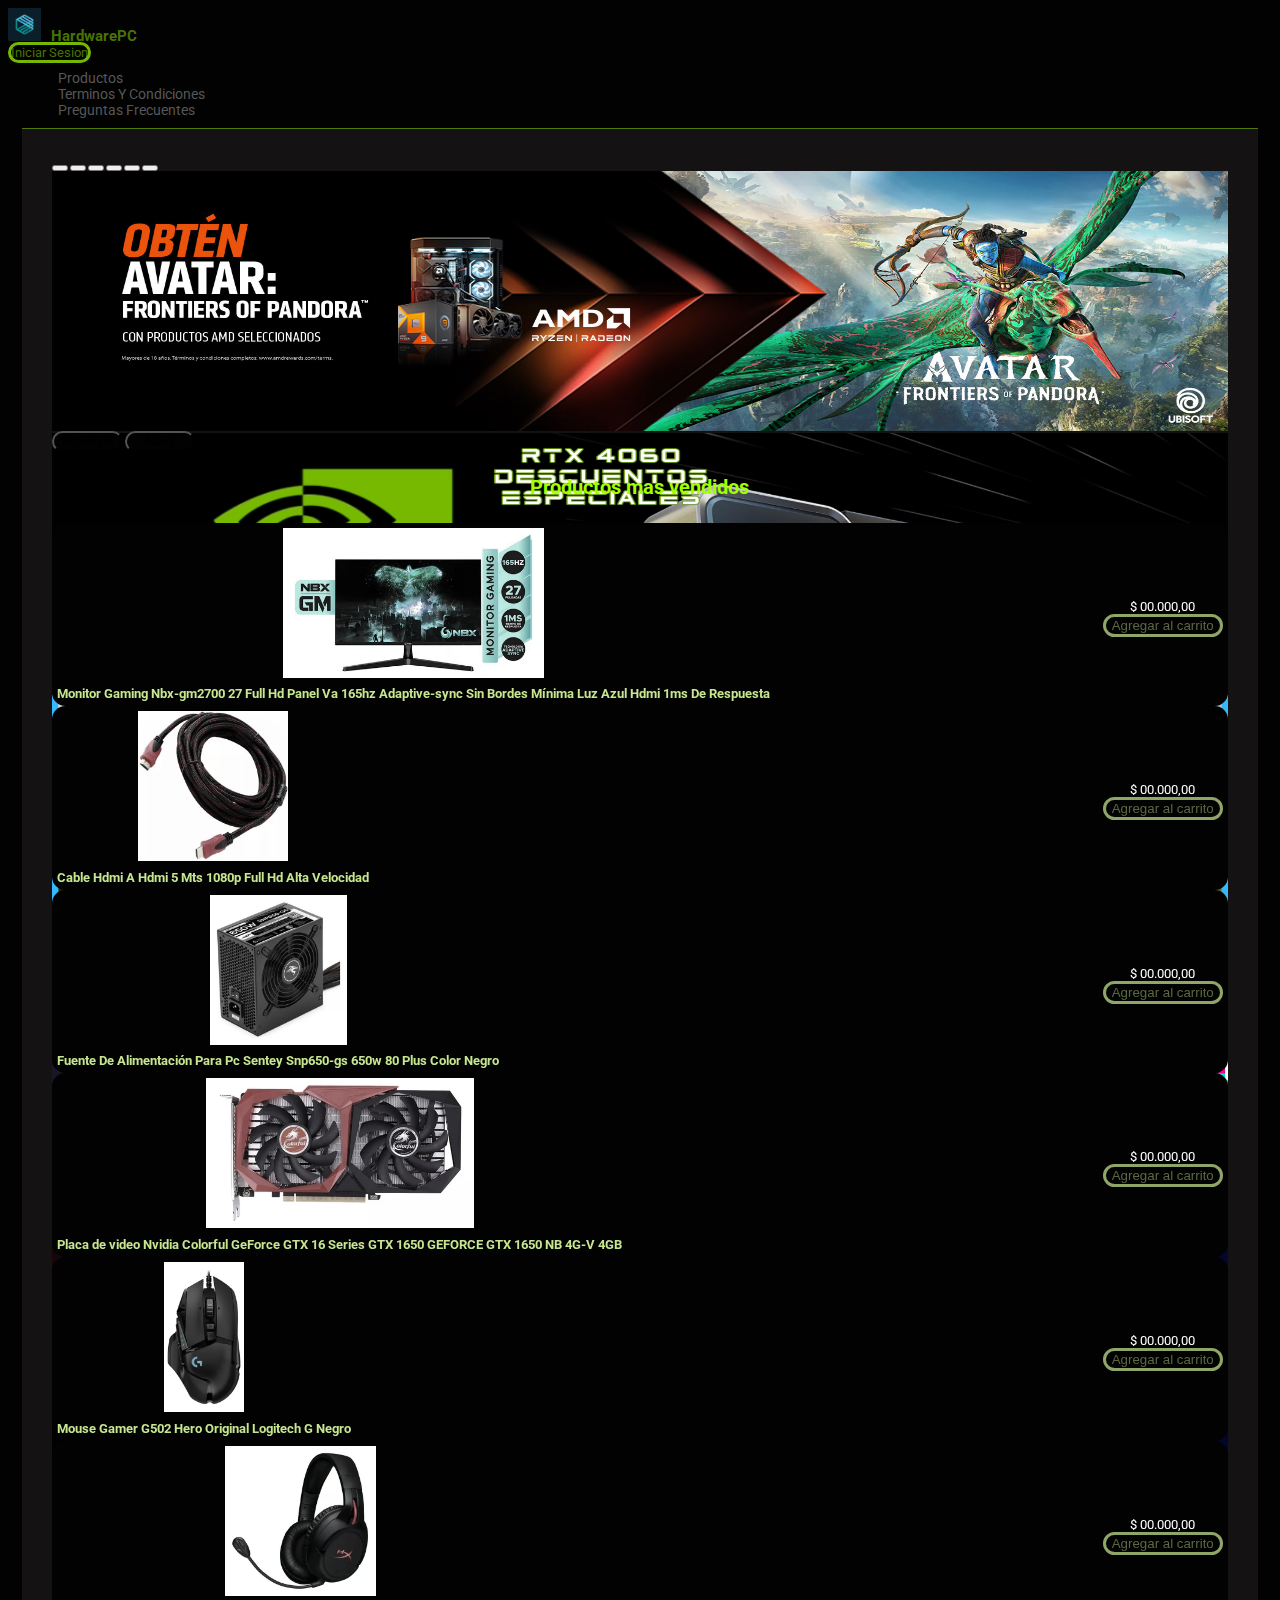
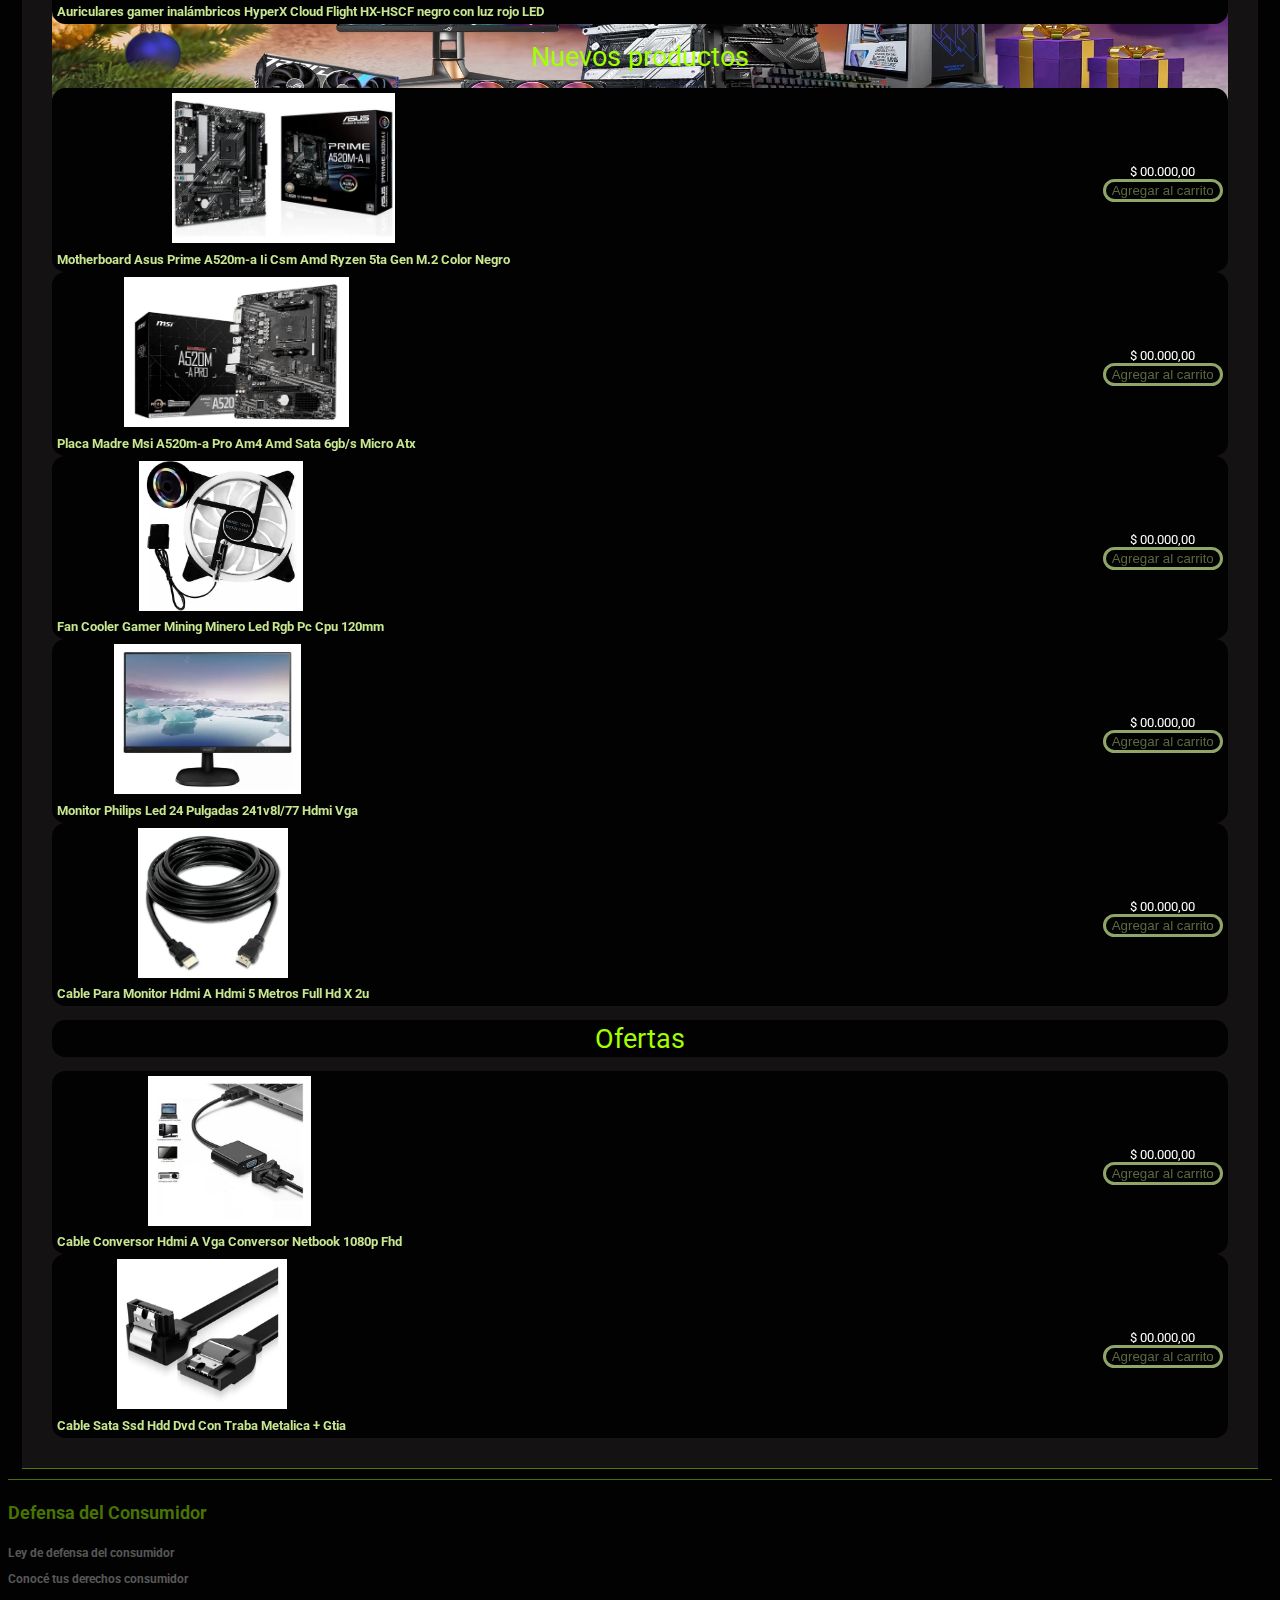
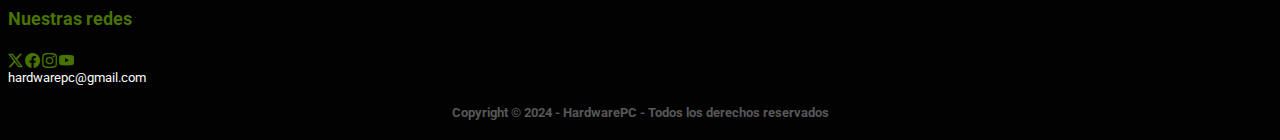
<file: html/product.html>
<!DOCTYPE html>
<html lang="es">
  <head>
    <meta charset="UTF-8">
    <meta name="viewport" content="width=device-width, initial-scale=1.0">
    <meta name="description" content="Monitor Gaming Nbx-gm2700 27 Full Hd Panel Va 165hz Adaptive-sync Sin Bordes Mínima Luz Azul Hdmi 1ms De Respuesta">
    <title>Monitor Gaming Nbx-gm2700 27 Full Hd Panel Va 165hz Adaptive-sync Sin Bordes Mínima Luz Azul Hdmi 1ms De Respuesta | HardwarePC</title>
    <link rel="stylesheet" href="https://cdn.jsdelivr.net/npm/bootstrap-icons@1.11.3/font/bootstrap-icons.min.css">
    <link href="https://cdn.jsdelivr.net/npm/bootstrap@5.3.2/dist/css/bootstrap.min.css" rel="stylesheet" integrity="sha384-T3c6CoIi6uLrA9TneNEoa7RxnatzjcDSCmG1MXxSR1GAsXEV/Dwwykc2MPK8M2HN" crossorigin="anonymous">
    <link rel="stylesheet" href="../css/style.css">
    <link rel="shortcut icon" href="../img/icon/others/logo.webp">
  </head>
  <body>
    <header>
      <nav class="container-header container-fluid">
        <div class="container-fluid head">
          <div class="row align-items-center justify-content-center">
            <!---------------------------------------------------------->
            <!-- Logo -->
            <div class="col">
            <div class="container-fluid navbar">
                <a class="navbar-brand text-decoration-none" href="../index.html">
                <img src="../img/logo/logo.webp" alt="logo de HardwarePC" class="imgLogo img-fluid"/>HardwarePC
                </a>
            </div>
            </div>
            <!---------------------------------------------------------->
            <!-- Usuario -->
            <div class="col">  
              <div class="navbar justify-content-end"> 
                <a href="../html/registro.html" class="btn" role="button">Iniciar Sesion</a>
              </div>
            </div>
          </div>
        </div>
        <!---------------------------------------------------------->
        <!-- Barra de navegacion -->
        <div class="row align-items-center justify-content-center">        
          <ul class="nav nav-tabs justify-content-center container-navbar">
            <li class="nav-item">
              <a class="nav-link" href="product.html">Productos</a>
            </li>
            <li class="nav-item">
              <a class="nav-link" href="information.html">Terminos y Condiciones</a>
            </li>
            <li class="nav-item">
              <a class="nav-link" href="question.html">Preguntas frecuentes</a>
            </li>
          </ul>
        </div>
      </nav>
    </header>
    <main>
      <div class="container-content">
        <!---------------------------------------------------------->
        <!-- Baner (separador) -->
        <div class="col-12">
          <div id="carouselExample" class="carousel slide" data-bs-ride="carousel">
            <div class="carousel-indicators">
              <button type="button" data-bs-target="#carouselExample" data-bs-slide-to="0" class="active"></button>
              <button type="button" data-bs-target="#carouselExample" data-bs-slide-to="1"></button>
              <button type="button" data-bs-target="#carouselExample" data-bs-slide-to="2"></button>
              <button type="button" data-bs-target="#carouselExample" data-bs-slide-to="3"></button>
              <button type="button" data-bs-target="#carouselExample" data-bs-slide-to="4"></button>
              <button type="button" data-bs-target="#carouselExample" data-bs-slide-to="5"></button>
            </div>
            <div class="carousel-inner">
              <div class="carousel-item active" data-bs-interval="3000">
                <img src="../img/banner/1.jpg" alt="banner de la publicidad de AMD utilizando la presentacion del videojueo de Avatar">
              </div>
              <div class="carousel-item" data-bs-interval="1500">
                <img src="../img/banner/2.jpg" alt="banner de la publicidad de NVIDIA presentando un descuento especial de la tarjeta grafica RTX 4060">      
              </div>
              <div class="carousel-item" data-bs-interval="1500">
                <img src="../img/banner/3.jpg" alt="banner de la publicidad de ofertas para este verano 2024 con 35% de descuento y envio gratis">
              </div>
              <div class="carousel-item" data-bs-interval="1500">
                <img src="../img/banner/4.jpg" alt="banner de la publicidad de hardware para la computadora">
              </div>
              <div class="carousel-item" data-bs-interval="1500">
                <img src="../img/banner/5.jpg" alt="banner de la publicidad de Fury presentando los diferentes modelos de memoria RAM elogiando su potencia al maximo nivel">
              </div>
              <div class="carousel-item" data-bs-interval="1500">
                <img src="../img/banner/6.jpg" alt="banner de la publicidad de Asus agrupando su diferentes Hardware que contiene como de primera marca gaming">
              </div>
            </div>
            <button class="carousel-control-prev" type="button" data-bs-target="#carouselExample" data-bs-slide="prev">
              <span class="carousel-control-prev-icon" aria-hidden="true"></span>
              <span class="visually-hidden">Previous</span>
            </button>
            <button class="carousel-control-next" type="button" data-bs-target="#carouselExample" data-bs-slide="next">
              <span class="carousel-control-next-icon" aria-hidden="true"></span>
              <span class="visually-hidden">Next</span>
            </button>
          </div> 
        </div>
        <!---------------------------------------------------------->
        <!-- Baner (separador) -->
        <div class="banner-separator">
          <h1>Productos mas vendidos</h1>
        </div>
        <!---------------------------------------------------------->
        <!-- Productos -->
        <div class="row row-cols-2 row-cols-sm-2 row-cols-md-3 row-cols-lg-4 row-cols-xl-6 g-3 mediahome">
          <article class="col">
              <div class="card">
                <div>
                  <img src="../img/product/masvendidos/1.png" alt="Monitor Gaming Nbx-gm2700 27  Full Hd Panel Va 165hz Adaptive-sync Sin Bordes Mínima Luz Azul Hdmi 1ms De Respuesta">
                  <h6>Monitor Gaming Nbx-gm2700 27 Full Hd Panel Va 165hz Adaptive-sync Sin Bordes Mínima Luz Azul Hdmi 1ms De Respuesta</h6>
                </div>
                <div>
                  <p>$ 00.000,00</p>
                  <button class="btn">Agregar al carrito</button>
                </div>
              </div>
          </article>
          <article class="col">
              <div class="card">
                <div>
                  <img src="../img/product/masvendidos/2.png" alt="Cable Hdmi A Hdmi 5 Mts 1080p Full Hd Alta Velocidad">
                  <h6>Cable Hdmi A Hdmi 5 Mts 1080p Full Hd Alta Velocidad</h6>
                </div>
                <div>
                  <p>$ 00.000,00</p>
                  <button class="btn">Agregar al carrito</button>
                </div>
              </div>
          </article>
          <article class="col">
              <div class="card">
                <div>
                  <img src="../img/product/masvendidos/3.png" alt="Fuente De Alimentación Para Pc Sentey Snp650-gs 650w 80 Plus Color Negro">
                  <h6>Fuente De Alimentación Para Pc Sentey Snp650-gs 650w 80 Plus Color Negro</h6>
                </div>
                <div>
                  <p>$ 00.000,00</p>
                  <button class="btn">Agregar al carrito</button>
                </div>
              </div>
          </article>
          <article class="col">
              <div class="card">
                <div>
                  <img src="../img/product/masvendidos/4.png" alt="Placa de video Nvidia Colorful GeForce GTX 16 Series GTX 1650 GEFORCE GTX 1650 NB 4G-V 4GB">
                  <h6>Placa de video Nvidia Colorful GeForce GTX 16 Series GTX 1650 GEFORCE GTX 1650 NB 4G-V 4GB</h6>
                </div>
                <div>
                  <p>$ 00.000,00</p>
                  <button class="btn">Agregar al carrito</button>
                </div>
              </div>
          </article>
          <article class="col">
              <div class="card">
                <div>
                  <img src="../img/product/masvendidos/5.png" alt="Mouse Gamer G502 Hero Original Logitech G Negro">
                  <h6>Mouse Gamer G502 Hero Original Logitech G Negro</h6>
                </div>
                <div>
                  <p>$ 00.000,00</p>
                  <button class="btn">Agregar al carrito</button>
                </div>
              </div>
          </article>
          <article class="col">
              <div class="card">
                <div>
                  <img src="../img/product/masvendidos/6.png" alt="Auriculares gamer inalámbricos HyperX Cloud Flight HX-HSCF negro con luz rojo LED">
                  <h6>Auriculares gamer inalámbricos HyperX Cloud Flight HX-HSCF negro con luz rojo LED</h6>
                </div>
                <div>
                  <p>$ 00.000,00</p>
                  <button class="btn">Agregar al carrito</button>
                </div>
              </div>
          </article>
        </div>
        <!---------------------------------------------------------->
        <!-- Baner (separador) -->
        <div class="banner-separator">
          <h2>Nuevos productos</h2>
        </div>
        <!---------------------------------------------------------->
        <!-- Productos -->
        <div class="row row-cols-2 row-cols-sm-2 row-cols-md-3 row-cols-lg-4 row-cols-
          <article class="col">
              <div class="card">
                <div>
                  <img src="../img/product/nuevosproductos/1.png" alt="Motherboard Asus Prime A520m-a Ii Csm Amd Ryzen 5ta Gen M.2 Color Negro">
                  <h6>Motherboard Asus Prime A520m-a Ii Csm Amd Ryzen 5ta Gen M.2 Color Negro</h6>
                </div>
                <div>
                  <p>$ 00.000,00</p>
                  <button class="btn">Agregar al carrito</button>
                </div>
              </div>
          </article>
          <article class="col">
              <div class="card">
                <div>
                  <img src="../img/product/nuevosproductos/2.png" alt="Placa Madre Msi A520m-a Pro Am4 Amd Sata 6gb/s Micro Atx">
                  <h6>Placa Madre Msi A520m-a Pro Am4 Amd Sata 6gb/s Micro Atx</h6>
                </div>
                <div>
                  <p>$ 00.000,00</p>
                  <button class="btn">Agregar al carrito</button>
                </div>
              </div>
          </article>
          <article class="col">
              <div class="card">
                <div>
                  <img src="../img/product/nuevosproductos/3.png" alt="Fan Cooler Gamer Mining Minero Led Rgb Pc Cpu 120mm">
                  <h6>Fan Cooler Gamer Mining Minero Led Rgb Pc Cpu 120mm</h6>
                </div>
                <div>
                  <p>$ 00.000,00</p>
                  <button class="btn">Agregar al carrito</button>
                </div>
              </div>
          </article>
          <article class="col">
              <div class="card">
                <div>
                  <img src="../img/product/nuevosproductos/4.png" alt="Monitor Philips Led 24 Pulgadas 241v8l/77 Hdmi Vga">
                  <h6>Monitor Philips Led 24 Pulgadas 241v8l/77 Hdmi Vga</h6>
                </div>
                <div>
                  <p>$ 00.000,00</p>
                  <button class="btn">Agregar al carrito</button>
                </div>
              </div>
          </article>
          <article class="col">
              <div class="card">
                <div>
                  <img src="../img/product/nuevosproductos/5.png" alt="Cable Para Monitor Hdmi A Hdmi 5 Metros Full Hd X 2u">
                  <h6>Cable Para Monitor Hdmi A Hdmi 5 Metros Full Hd X 2u</h6>
                </div>
                <div>
                  <p>$ 00.000,00</p>
                  <button class="btn">Agregar al carrito</button>
                </div>
              </div>
          </article>
        </div>
        <!---------------------------------------------------------->
        <!-- Baner (separador) -->
        <div class="banner-separator">
          <h2>Ofertas</h2>
        </div>
        <!---------------------------------------------------------->
        <!-- Ofertas -->
        <div class="row row-cols-2 row-cols-sm-2 row-cols-md-3 row-cols-lg-4 row-cols-xl-6 g-3 mediahome">
          <article class="col">
              <div class="card">
                <div>
                  <img src="../img/product/ofertas/1.png" alt="Cable Conversor Hdmi A Vga Conversor Netbook 1080p Fhd">
                  <h6>Cable Conversor Hdmi A Vga Conversor Netbook 1080p Fhd</h6>
                </div>
                <div>
                  <p>$ 00.000,00</p>
                  <button class="btn">Agregar al carrito</button>
                </div>
              </div>
          </article>
          <article class="col">
              <div class="card">
                <div>
                  <img src="../img/product/ofertas/2.png" alt="Cable Sata Ssd Hdd Dvd Con Traba Metalica + Gtia">
                  <h6>Cable Sata Ssd Hdd Dvd Con Traba Metalica + Gtia</h6>
                </div>
                <div>
                  <p>$ 00.000,00</p>
                  <button class="btn">Agregar al carrito</button>
                </div>
              </div>
          </article>
        </div>
      </div>
    </main>
    <footer>
      <div class="container-fluid">
        <!---------------------------------------------------------->
        <!-- Informacion -->
        <div class="container-footer row">
          <div class="col-12 col-sm-6 col-md-6 pt-3">
            <div>
              <h4 class="text-center pb-3 title-footer">Defensa del Consumidor</h4>
            </div>
            <a href="https://servicios.infoleg.gob.ar/infolegInternet/anexos/0-4999/638/norma.htm" class="nav-link text-center text-footer" target="_blank">
                <h3>Ley de defensa del consumidor</h3>
            </a>
            <a href="https://www.argentina.gob.ar/produccion/defensadelconsumidor/conoce-tus-derechos" class="nav-link text-center text-footer" target="_blank">
                <h3>Conocé tus derechos consumidor</h3>
            </a>
          </div>
          <div class="col-12 col-sm-6 col-md-6 pt-3">
            <div class="container-fluid row">
              <h4 class="text-center pb-3 title-footer">Nuestras redes</h4>
            </div>
            <div class="container-fluid row"> 
              <div class="d-flex align-items-center justify-content-center pt-2 icons">
              <a href="https://www.twitter.com" class="mx-3" target="_blank">
                  <i class="bi bi-twitter-x"></i>
              </a>
              <a href="https://www.facebook.com" class="mx-3" target="_blank">
                  <i class="bi bi-facebook"></i>
              </a>
              <a href="https://www.instagram.com" class="mx-3" target="_blank">
                  <i class="bi bi-instagram"></i>
              </a>
              <a href="https://www.youtube.com" class="mx-3" target="_blank">
                  <i class="bi bi-youtube"></i>
              </a>
              </div>
              <a href="https://mail.google.com" class="nav-link text-center gmail" target="_blank">hardwarepc@gmail.com</a>
            </div>
          </div>
        </div>
        <!---------------------------------------------------------->
        <!-- Copyright -->
        <div class="copyright">
          <h6>Copyright © 2024 - HardwarePC - Todos los derechos reservados</h6>
        </div>
      </div>
    </footer>
    <script src="https://cdn.jsdelivr.net/npm/bootstrap@5.3.2/dist/js/bootstrap.bundle.min.js" integrity="sha384-C6RzsynM9kWDrMNeT87bh95OGNyZPhcTNXj1NW7RuBCsyN/o0jlpcV8Qyq46cDfL" crossorigin="anonymous"></script>
  </body>
</html>
</file>
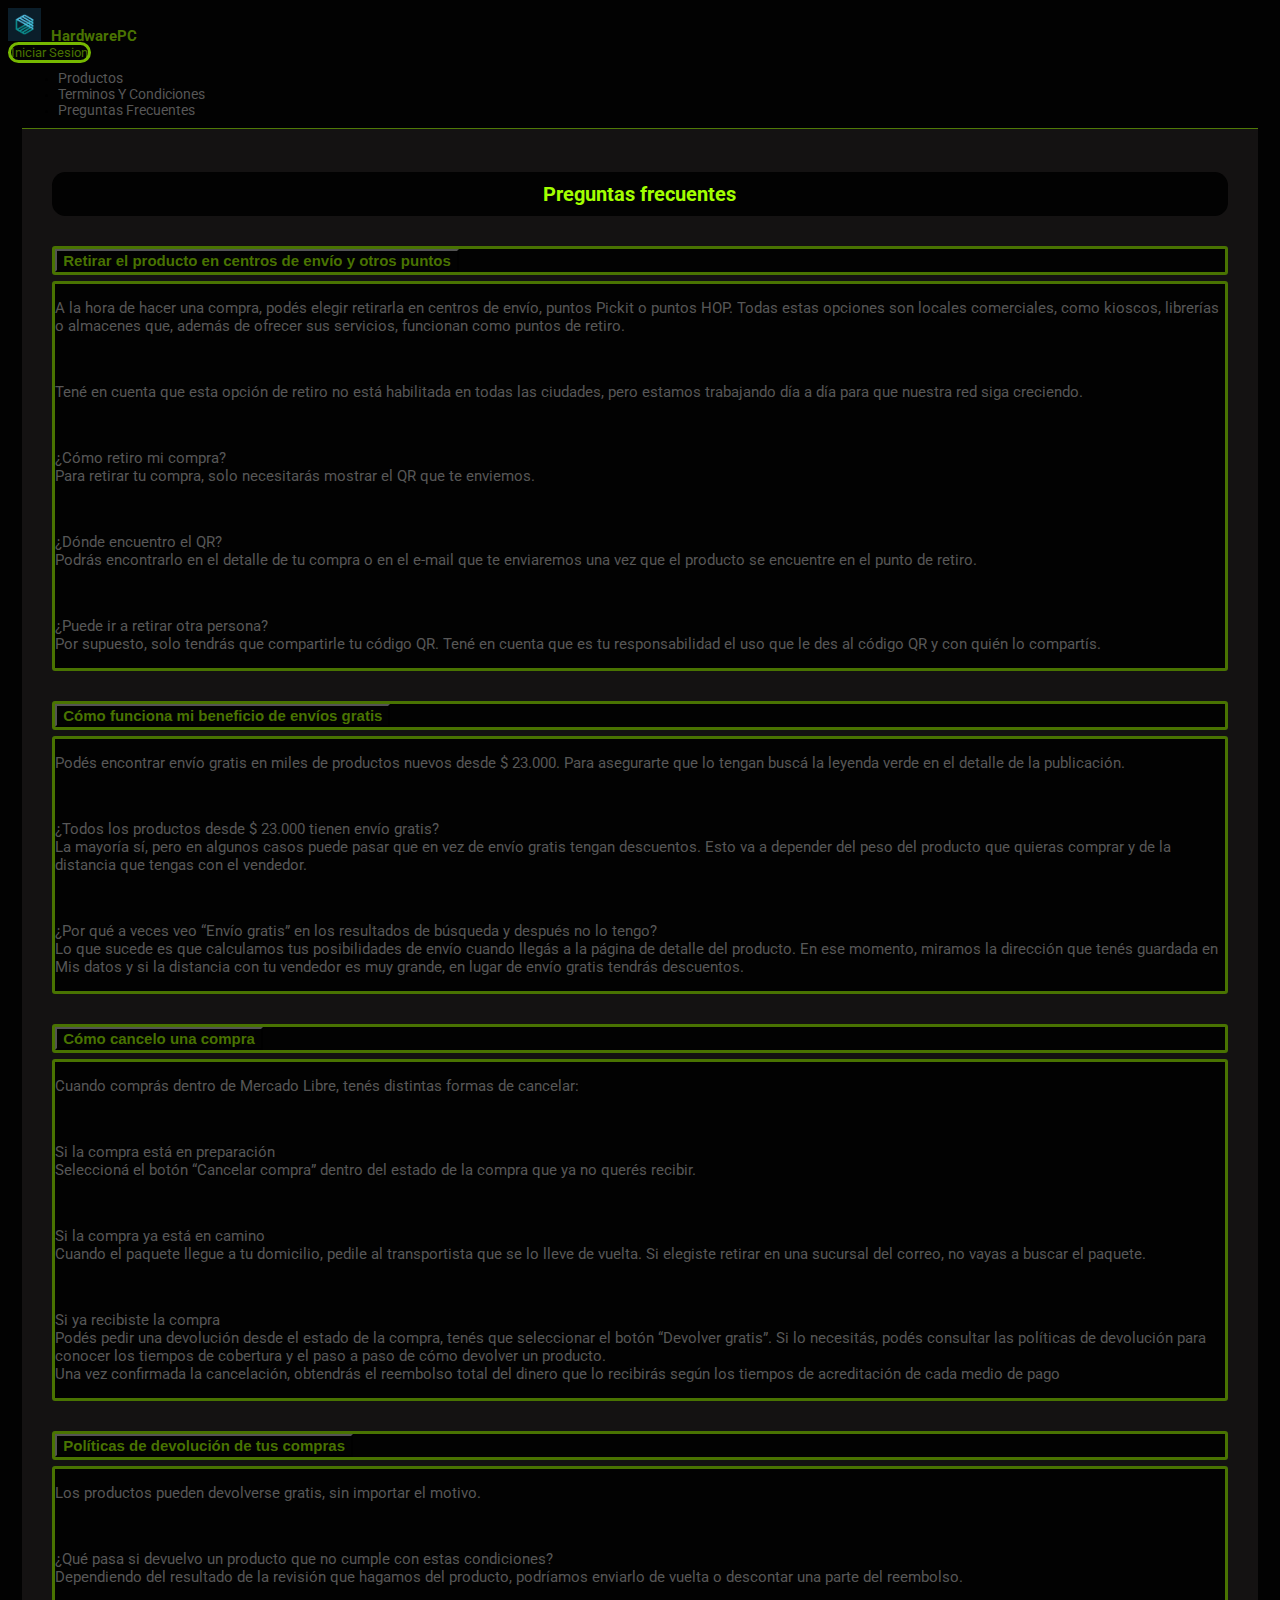
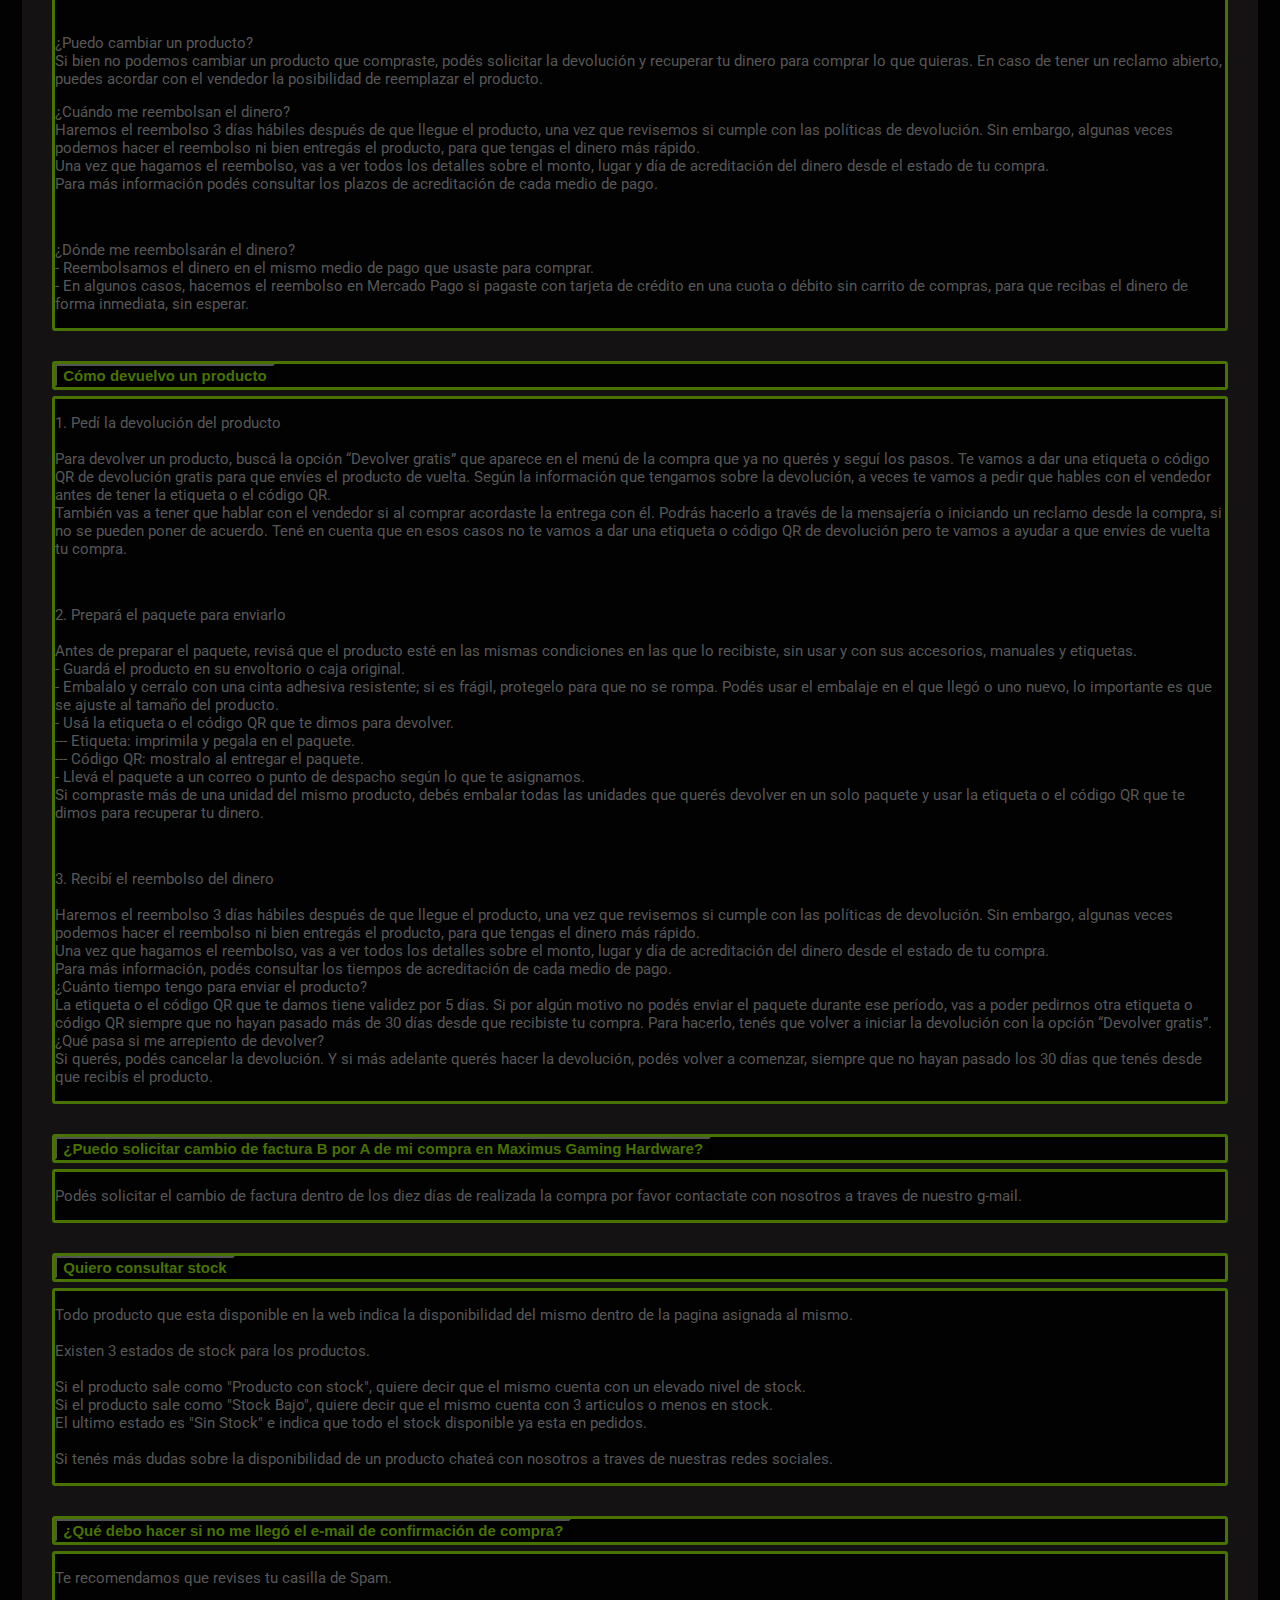
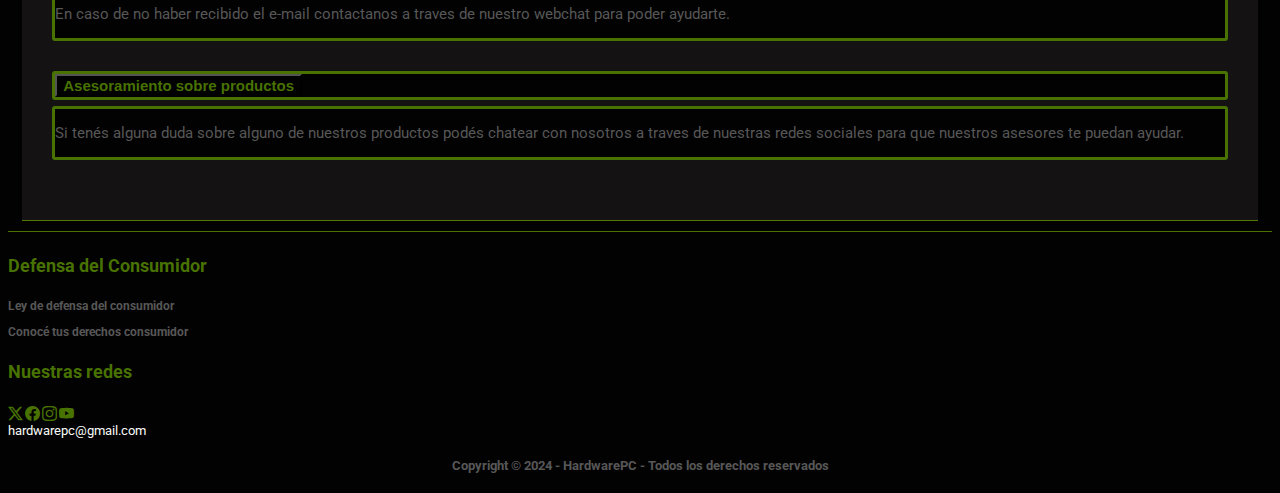
<file: html/question.html>
<!DOCTYPE html>
<html lang="es">
  <head>
    <meta charset="UTF-8">
    <meta name="viewport" content="width=device-width, initial-scale=1.0">
    <meta name="description" content="Preguntas frecuentes de HardwarePC: encuentra respuestas a tus dudas sobre nuestra página web.">
    <title>Preguntas Frecuentes | HardwarePC</title>
    <link rel="stylesheet" href="https://cdn.jsdelivr.net/npm/bootstrap-icons@1.11.3/font/bootstrap-icons.min.css">
    <link href="https://cdn.jsdelivr.net/npm/bootstrap@5.3.2/dist/css/bootstrap.min.css" rel="stylesheet" integrity="sha384-T3c6CoIi6uLrA9TneNEoa7RxnatzjcDSCmG1MXxSR1GAsXEV/Dwwykc2MPK8M2HN" crossorigin="anonymous">
    <link rel="stylesheet" href="../css/style.css">
    <link rel="shortcut icon" href="../img/icon/others/logo.webp">
  </head>
  <body>
    <header>
      <nav class="container-header container-fluid">
        <div class="container-fluid head">
          <div class="row align-items-center justify-content-center">
            <!---------------------------------------------------------->
            <!-- Logo -->
            <div class="col" >
            <div class="container-fluid navbar">
                <a class="navbar-brand text-decoration-none" href="../index.html">
                <img src="../img/logo/logo.webp" alt="logo de HardwarePC" class="imgLogo img-fluid"/>HardwarePC
                </a>
            </div>
            </div>
            <!---------------------------------------------------------->
            <!-- Usuario -->
            <div class="col" >  
              <div class="navbar justify-content-end"> 
                <a href="../html/registro.html" class="btn" role="button">Iniciar Sesion</a>
              </div>
            </div>
          </div>
        </div>
        <!---------------------------------------------------------->
        <!-- Barra de navegacion -->
        <div class="row align-items-center justify-content-center">        
          <ul class="nav nav-tabs justify-content-center container-navbar">
            <li class="nav-item">
              <a class="nav-link" href="product.html">Productos</a>
            </li>
            <li class="nav-item">
              <a class="nav-link" href="information.html">Terminos y Condiciones</a>
            </li>
            <li class="nav-item">
              <a class="nav-link" href="question.html">Preguntas frecuentes</a>
            </li>
          </ul>
        </div>
      </nav>
    </header>
    <main>
      <div class="container-content">
        <!---------------------------------------------------------->
        <!-- Baner (separador) -->
        <div class="banner-separator">
          <h1>Preguntas frecuentes</h1>
        </div>
        <!---------------------------------------------------------->
        <!-- Preguntas -->
        <div class="container-fluid col-12 col-sm-11 col-md-10 p-0">
          <div class="accordion" id="accordionPanelsStayOpenExample">                        
            <div class="accordion-item">
              <h2 class="accordion-header">
                <button class="accordion-button" type="button" data-bs-toggle="collapse" data-bs-target="#panelsStayOpen-collapseOne" aria-expanded="true" aria-controls="panelsStayOpen-collapseOne">
                  <strong>Retirar el producto en centros de envío y otros puntos</strong>
                </button>
              </h2>
              <div id="panelsStayOpen-collapseOne" class="accordion-collapse collapse show">
                <div class="accordion-body">
                  <p>A la hora de hacer una compra, podés elegir retirarla en centros de envío, puntos Pickit o puntos HOP. Todas estas opciones son locales comerciales, como kioscos, librerías o almacenes que, además de ofrecer sus servicios, funcionan como puntos de retiro.</p><br>
                  <p>Tené en cuenta que esta opción de retiro no está habilitada en todas las ciudades, pero estamos trabajando día a día para que nuestra red siga creciendo.</p><br>
                  <p>¿Cómo retiro mi compra?<br>Para retirar tu compra, solo necesitarás mostrar el QR que te enviemos.  
                  </p><br>
                  <p>¿Dónde encuentro el QR?<br>Podrás encontrarlo en el detalle de tu compra o en el e-mail que te enviaremos una vez que el producto se encuentre en el punto de retiro. 
                  </p><br>
                  <p>¿Puede ir a retirar otra persona?<br>Por supuesto, solo tendrás que compartirle tu código QR. Tené en cuenta que es tu responsabilidad el uso que le des al código QR y con quién lo compartís.</p>
                </div>
              </div>
            </div>
            <div class="accordion-item">
              <h2 class="accordion-header">
                <button class="accordion-button collapsed" type="button" data-bs-toggle="collapse" data-bs-target="#panelsStayOpen-collapseTwo" aria-expanded="false" aria-controls="panelsStayOpen-collapseTwo">
                  <strong>Cómo funciona mi beneficio de envíos gratis</strong>
                </button>
              </h2>
              <div id="panelsStayOpen-collapseTwo" class="accordion-collapse collapse">
                <div class="accordion-body">
                  <p>Podés encontrar envío gratis en miles de productos nuevos desde $ 23.000. Para asegurarte que lo tengan buscá la leyenda verde en el detalle de la publicación.</p><br>
                  <p>¿Todos los productos desde $ 23.000 tienen envío gratis?<br>La mayoría sí, pero en algunos casos puede pasar que en vez de envío gratis tengan descuentos. Esto va a depender del peso del producto que quieras comprar y de la distancia que tengas con el vendedor.</p><br>
                  <p>¿Por qué a veces veo “Envío gratis” en los resultados de búsqueda y después no lo tengo?<br>Lo que sucede es que calculamos tus posibilidades de envío cuando llegás a la página de detalle del producto. En ese momento, miramos la dirección que tenés guardada en Mis datos y si la distancia con tu vendedor es muy grande, en lugar de envío gratis tendrás descuentos.</p>
                </div>
              </div>
            </div>
            <div class="accordion-item">
              <h2 class="accordion-header">
                <button class="accordion-button collapsed" type="button" data-bs-toggle="collapse" data-bs-target="#panelsStayOpen-collapseThree" aria-expanded="false" aria-controls="panelsStayOpen-collapseThree">
                  <strong>Cómo cancelo una compra</strong>
                </button>
              </h2>
              <div id="panelsStayOpen-collapseThree" class="accordion-collapse collapse">
                <div class="accordion-body">
                  <p>Cuando comprás dentro de Mercado Libre, tenés distintas formas de cancelar:</p><br>
                  <p>Si la compra está en preparación<br>Seleccioná el botón “Cancelar compra” dentro del estado de la compra que ya no querés recibir.</p><br>
                  <p>Si la compra ya está en camino<br>Cuando el paquete llegue a tu domicilio, pedile al transportista que se lo lleve de vuelta. Si elegiste retirar en una sucursal del correo, no vayas a buscar el paquete.</p><br>
                  <p>Si ya recibiste la compra<br>Podés pedir una devolución desde el estado de la compra, tenés que seleccionar el botón “Devolver gratis”. Si lo necesitás, podés consultar las políticas de devolución para conocer los tiempos de cobertura y el paso a paso de cómo devolver un producto.<br>Una vez confirmada la cancelación, obtendrás el reembolso total del dinero que lo recibirás según los tiempos de acreditación de cada medio de pago</p>
                </div>
              </div>
            </div>
            <div class="accordion-item">
              <h2 class="accordion-header">
                <button class="accordion-button collapsed" type="button" data-bs-toggle="collapse" data-bs-target="#panelsStayOpen-collapseFour" aria-expanded="false" aria-controls="panelsStayOpen-collapseFour">
                  <strong>Políticas de devolución de tus compras</strong>
                </button>
              </h2>
              <div id="panelsStayOpen-collapseFour" class="accordion-collapse collapse">
                <div class="accordion-body">
                  <p>Los productos pueden devolverse gratis, sin importar el motivo.</p><br>
                  <p>¿Qué pasa si devuelvo un producto que no cumple con estas condiciones?<br>Dependiendo del resultado de la revisión que hagamos del producto, podríamos enviarlo de vuelta o descontar una parte del reembolso.</p><br>
                  <p>¿Puedo cambiar un producto?<br>Si bien no podemos cambiar un producto que compraste, podés solicitar la devolución y recuperar tu dinero para comprar lo que quieras. En caso de tener un reclamo abierto, puedes acordar con el vendedor la posibilidad de reemplazar el producto.</p>
                  <p>¿Cuándo me reembolsan el dinero?<br>Haremos el reembolso 3 días hábiles después de que llegue el producto, una vez que revisemos si cumple con las políticas de devolución. Sin embargo, algunas veces podemos hacer el reembolso ni bien entregás el producto, para que tengas el dinero más rápido.<br>Una vez que hagamos el reembolso, vas a ver todos los detalles sobre el monto, lugar y día de acreditación del dinero desde el estado de tu compra.<br>Para más información podés consultar los plazos de acreditación de cada medio de pago.</p><br>
                  <p>¿Dónde me reembolsarán el dinero?<br>- Reembolsamos el dinero en el mismo medio de pago que usaste para comprar.<br>- En algunos casos, hacemos el reembolso en Mercado Pago si pagaste con tarjeta de crédito en una cuota o débito sin carrito de compras, para que recibas el dinero de forma inmediata, sin esperar.</p>
                </div>
              </div>
            </div>
            <div class="accordion-item">
                <h2 class="accordion-header">
                  <button class="accordion-button collapsed" type="button" data-bs-toggle="collapse" data-bs-target="#panelsStayOpen-collapseSix" aria-expanded="false" aria-controls="panelsStayOpen-collapseSix">
                    <strong>Cómo devuelvo un producto</strong>
                  </button>
                </h2>
                <div id="panelsStayOpen-collapseSix" class="accordion-collapse collapse">
                  <div class="accordion-body">
                    <p>1. Pedí la devolución del producto<br><br>Para devolver un producto, buscá la opción “Devolver gratis” que aparece en el menú de la compra que ya no querés y seguí los pasos. Te vamos a dar una etiqueta o código QR de devolución gratis para que envíes el producto de vuelta. Según la información que tengamos sobre la devolución, a veces te vamos a pedir que hables con el vendedor antes de tener la etiqueta o el código QR.<br>También vas a tener que hablar con el vendedor si al comprar acordaste la entrega con él. Podrás hacerlo a través de la mensajería o iniciando un reclamo desde la compra, si no se pueden poner de acuerdo. Tené en cuenta que en esos casos no te vamos a dar una etiqueta o código QR de devolución pero te vamos a ayudar a que envíes de vuelta tu compra.</p><br>
                    <p>2. Prepará el paquete para enviarlo<br><br>Antes de preparar el paquete, revisá que el producto esté en las mismas condiciones en las que lo recibiste, sin usar y con sus accesorios, manuales y etiquetas.<br>- Guardá el producto en su envoltorio o caja original.<br>- Embalalo y cerralo con una cinta adhesiva resistente; si es frágil, protegelo para que no se rompa. Podés usar el embalaje en el que llegó o uno nuevo, lo importante es que se ajuste al tamaño del producto.<br>- Usá la etiqueta o el código QR que te dimos para devolver.<br>--- Etiqueta: imprimila y pegala en el paquete.<br>--- Código QR: mostralo al entregar el paquete.<br>- Llevá el paquete a un correo o punto de despacho según lo que te asignamos.<br>Si compraste más de una unidad del mismo producto, debés embalar todas las unidades que querés devolver en un solo paquete y usar la etiqueta o el código QR que te dimos para recuperar tu dinero.</p><br>
                    <p>3. Recibí el reembolso del dinero<br><br>Haremos el reembolso 3 días hábiles después de que llegue el producto, una vez que revisemos si cumple con las políticas de devolución. Sin embargo, algunas veces podemos hacer el reembolso ni bien entregás el producto, para que tengas el dinero más rápido.<br>Una vez que hagamos el reembolso, vas a ver todos los detalles sobre el monto, lugar y día de acreditación del dinero desde el estado de tu compra.<br>Para más información, podés consultar los tiempos de acreditación de cada medio de pago.<br>¿Cuánto tiempo tengo para enviar el producto?<br>La etiqueta o el código QR que te damos tiene validez por 5 días. Si por algún motivo no podés enviar el paquete durante ese período, vas a poder pedirnos otra etiqueta o código QR siempre que no hayan pasado más de 30 días desde que recibiste tu compra. Para hacerlo, tenés que volver a iniciar la devolución con la opción “Devolver gratis”.<br>¿Qué pasa si me arrepiento de devolver?<br>Si querés, podés cancelar la devolución. Y si más adelante querés hacer la devolución, podés volver a comenzar, siempre que no hayan pasado los 30 días que tenés desde que recibís el producto.
                    </p>
                  </div>
                </div>
            </div>
            <div class="accordion-item">
                <h2 class="accordion-header">
                  <button class="accordion-button collapsed" type="button" data-bs-toggle="collapse" data-bs-target="#panelsStayOpen-collapseSeven" aria-expanded="false" aria-controls="panelsStayOpen-collapseSeven">
                    <strong>¿Puedo solicitar cambio de factura B por A de mi compra en Maximus Gaming Hardware?</strong>
                  </button>
                </h2>
                <div id="panelsStayOpen-collapseSeven" class="accordion-collapse collapse">
                  <div class="accordion-body">
                    <p>Podés solicitar el cambio de factura dentro de los diez días de realizada la compra por favor contactate con nosotros a traves de nuestro g-mail.</p>
                  </div>
                </div>
            </div>
            <div class="accordion-item">
                <h2 class="accordion-header">
                  <button class="accordion-button collapsed" type="button" data-bs-toggle="collapse" data-bs-target="#panelsStayOpen-collapseHeight" aria-expanded="false" aria-controls="panelsStayOpen-collapseHeight">
                    <strong>Quiero consultar stock</strong>
                  </button>
                </h2>
                <div id="panelsStayOpen-collapseHeight" class="accordion-collapse collapse">
                  <div class="accordion-body">
                    <p>Todo producto que esta disponible en la web indica la disponibilidad del mismo dentro de la pagina asignada al mismo.<br><br>Existen 3 estados de stock para los productos.<br><br>Si el producto sale como "Producto con stock", quiere decir que el mismo cuenta con un elevado nivel de stock.<br>Si el producto sale como "Stock Bajo", quiere decir que el mismo cuenta con 3 articulos o menos en stock.<br>El ultimo estado es "Sin Stock" e indica que todo el stock disponible ya esta en pedidos.<br><br>Si tenés más dudas sobre la disponibilidad de un producto chateá con nosotros a traves de nuestras redes sociales.</p>
                  </div>
                </div>
            </div>
            <div class="accordion-item">
                <h2 class="accordion-header">
                  <button class="accordion-button collapsed" type="button" data-bs-toggle="collapse" data-bs-target="#panelsStayOpen-collapseNine" aria-expanded="false" aria-controls="panelsStayOpen-collapseNine">
                    <strong>¿Qué debo hacer si no me llegó el e-mail de confirmación de compra?</strong>
                  </button>
                </h2>
                <div id="panelsStayOpen-collapseNine" class="accordion-collapse collapse">
                  <div class="accordion-body">
                    <p>Te recomendamos que revises tu casilla de Spam.<br><br>En caso de no haber recibido el e-mail contactanos a traves de nuestro webchat para poder ayudarte.</p>
                  </div>
                </div>
            </div>
            <div class="accordion-item">
                <h2 class="accordion-header">
                  <button class="accordion-button collapsed" type="button" data-bs-toggle="collapse" data-bs-target="#panelsStayOpen-collapseTen" aria-expanded="false" aria-controls="panelsStayOpen-collapseTen">
                    <strong>Asesoramiento sobre productos</strong>
                  </button>
                </h2>
                <div id="panelsStayOpen-collapseTen" class="accordion-collapse collapse">
                  <div class="accordion-body">
                    <p>Si tenés alguna duda sobre alguno de nuestros productos podés chatear con nosotros a traves de nuestras redes sociales para que nuestros asesores te puedan ayudar.</p>
                  </div>
                </div>
            </div>
          </div>
        </div>                
      </div>
    </main>
    <footer>
      <div class="container-fluid">
        <!---------------------------------------------------------->
        <!-- Informacion -->
        <div class="container-footer row">
          <div class="col-12 col-sm-6 col-md-6 pt-3">
            <div>
              <h4 class="text-center pb-3 title-footer">Defensa del Consumidor</h4>
            </div>
            <a href="https://servicios.infoleg.gob.ar/infolegInternet/anexos/0-4999/638/norma.htm" class="nav-link text-center text-footer" target="_blank">
                <h3>Ley de defensa del consumidor</h3>
            </a>
            <a href="https://www.argentina.gob.ar/produccion/defensadelconsumidor/conoce-tus-derechos" class="nav-link text-center text-footer" target="_blank">
                <h3>Conocé tus derechos consumidor</h3>
            </a>
          </div>
          <div class="col-12 col-sm-6 col-md-6 pt-3">
            <div class="container-fluid row">
              <h4 class="text-center pb-3 title-footer">Nuestras redes</h4>
            </div>
            <div class="container-fluid row"> 
              <div class="d-flex align-items-center justify-content-center pt-2 icons">
              <a href="https://www.twitter.com" class="mx-3" target="_blank">
                  <i class="bi bi-twitter-x"></i>
              </a>
              <a href="https://www.facebook.com" class="mx-3" target="_blank">
                  <i class="bi bi-facebook"></i>
              </a>
              <a href="https://www.instagram.com" class="mx-3" target="_blank">
                  <i class="bi bi-instagram"></i>
              </a>
              <a href="https://www.youtube.com" class="mx-3" target="_blank">
                  <i class="bi bi-youtube"></i>
              </a>
              </div>
              <a href="https://mail.google.com" class="nav-link text-center gmail" target="_blank">hardwarepc@gmail.com</a>
            </div>
          </div>
        </div>
        <!---------------------------------------------------------->
        <!-- Copyright -->
        <div class="copyright">
          <h6>Copyright © 2024 - HardwarePC - Todos los derechos reservados</h6>
        </div>
      </div>
    </footer>
    <script src="https://cdn.jsdelivr.net/npm/bootstrap@5.3.2/dist/js/bootstrap.bundle.min.js" integrity="sha384-C6RzsynM9kWDrMNeT87bh95OGNyZPhcTNXj1NW7RuBCsyN/o0jlpcV8Qyq46cDfL" crossorigin="anonymous"></script>
  </body>
</html>
</file>
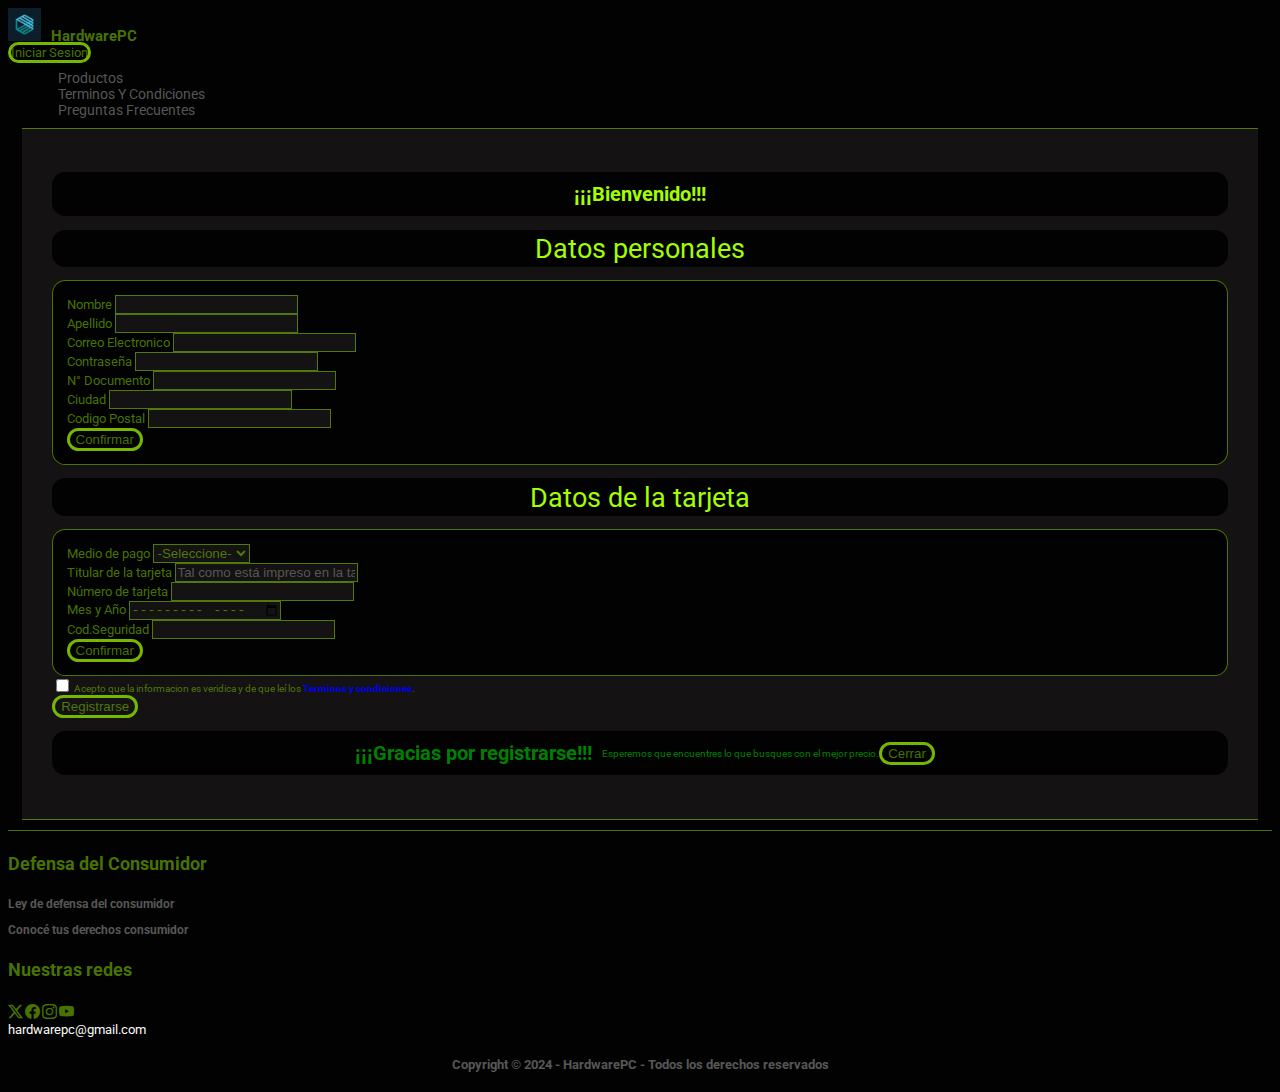
<file: html/registro.html>
<!DOCTYPE html>
<html lang="es">
  <head>
    <meta charset="UTF-8">
    <meta name="viewport" content="width=device-width, initial-scale=1.0">
    <meta name="description" content="Únete a HardwarePC y recibe descuentos, ofertas y mucho más.">
    <title>Registro | HardwarePC</title>
    <link rel="stylesheet" href="https://cdn.jsdelivr.net/npm/bootstrap-icons@1.11.3/font/bootstrap-icons.min.css">
    <link href="https://cdn.jsdelivr.net/npm/bootstrap@5.3.2/dist/css/bootstrap.min.css" rel="stylesheet" integrity="sha384-T3c6CoIi6uLrA9TneNEoa7RxnatzjcDSCmG1MXxSR1GAsXEV/Dwwykc2MPK8M2HN" crossorigin="anonymous">
    <link rel="stylesheet" href="../css/style.css">
    <link rel="shortcut icon" href="../img/icon/others/logo.webp">
  </head>
  <body>
    <header>
      <nav class="container-header container-fluid">
        <div class="container-fluid head">
          <div class="row align-items-center justify-content-center">
            <!---------------------------------------------------------->
            <!-- Logo -->
            <div class="col" >
            <div class="container-fluid navbar">
                <a class="navbar-brand text-decoration-none" href="../index.html">
                <img src="../img/logo/logo.webp" alt="logo de HardwarePC" class="imgLogo img-fluid"/>HardwarePC
                </a>
            </div>
            </div>
            <!---------------------------------------------------------->
            <!-- Usuario -->
            <div class="col" >  
              <div class="navbar justify-content-end"> 
                <a href="../html/registro.html" class="btn" role="button">Iniciar Sesion</a>
              </div>
            </div>
          </div>
        </div>
        <!---------------------------------------------------------->
        <!-- Barra de navegacion -->
        <div class="row align-items-center justify-content-center">        
          <ul class="nav nav-tabs justify-content-center container-navbar">
            <li class="nav-item">
              <a class="nav-link" href="product.html">Productos</a>
            </li>
            <li class="nav-item">
              <a class="nav-link" href="information.html">Terminos y Condiciones</a>
            </li>
            <li class="nav-item">
              <a class="nav-link" href="question.html">Preguntas frecuentes</a>
            </li>
          </ul>
        </div>
      </nav>
    </header>
    <main>
      <div class="container-content">
        <!---------------------------------------------------------->
        <!-- Baner (separador) -->
        <div class="banner-separator mb-4">
          <h1>¡¡¡Bienvenido!!!</h1>
        </div>
        <!---------------------------------------------------------->
        <!-- Formulario -->
        <div class="container-fluid p-0 m-0">
          <div class="row row-cols row-cols-md-2 register">
            <div class="col">
              <div class="banner-separator mx-4">
                <h2>Datos personales</h2>
              </div>    
              <form class="row needs-validation content-form">
                <div class="col-md-6 space">
                  <label for="validationDefault01" class="form-label">Nombre</label>
                  <input type="text" class="form-control" id="validationDefault01" required>
                </div>
                <div class="col-md-6 space">
                  <label for="validationDefault02" class="form-label">Apellido</label>
                  <input type="text" class="form-control" id="validationDefault02" required>
                </div>
                <div class="col-12 space">
                  <label for="validationDefault03" class="form-label">Correo Electronico</label>
                  <input type="email" class="form-control" id="validationDefault03" required>
                </div>
                <div class="col-md-12 space">
                  <label for="validationDefault04" class="form-label">Contraseña</label>
                  <input type="password" class="form-control" id="validationDefault04" required>
                </div>
                <div class="col-12 space">
                  <label for="numero" class="form-label">N° Documento</label>
                  <input type="number" class="form-control" id="numero" required>
                </div>
                <div class="col-6 space">
                  <label for="validationTooltip03" class="form-label">Ciudad</label>
                  <input type="text" class="form-control" id="validationTooltip03" required>
                </div>
                <div class="col-6 space">
                  <label for="numero" class="form-label">Codigo Postal</label>
                  <input type="number" class="form-control" id="numero" required>
                </div>
  
                <div class="col-12 text-center mt-4">
                  <button type="submit" class="btn px-5">Confirmar</button>
                </div>   
              </form>
            </div>
            <div class="col">
              <div class="banner-separator mx-4">
                <h2>Datos de la tarjeta</h2>
              </div>
              <form class="row needs-validation content-form m-auto">
                <div class="col-12 mt-3">
                  <label for="validationTooltip01" class="form-label mb-1">Medio de pago</label>
                  <select class="form-select form-select-lg" id="validationTooltip01" required>
                    <option selected disabled value="">-Seleccione-</option>
                    <option value="1">MasterCard</option>
                    <option value="2">Visa</option>
                  </select>
                </div>
                <div class="col-12 space">
                  <label for="validationDefault02" class="form-label">Titular de la tarjeta</label>
                  <input type="name" class="form-control" id="validationDefault02" placeholder="Tal como está impreso en la tarjeta." required>
                </div>
                <div class="col-md-12 space">
                  <label for="validationDefault03" class="form-label">Número de tarjeta</label>
                  <input type="number" class="form-control" id="validationDefault03" required>
                </div>
                <div class="col-6 space">
                  <label for="mesaño" class="form-label">Mes y Año</label>
                  <input type="month" class="form-control" id="mesaño" required>
                </div>  
                <div class="col-6 space">
                  <label for="numero" class="form-label">Cod.Seguridad</label>
                  <input type="number" class="form-control" id="numero" required>
                </div>
                <div class="col-12 text-center mt-4">
                  <button type="submit" class="btn px-5">Confirmar</button>
                </div>   
              </form>
            </div>
          </div>
        </div>
        <div class="form-check my-5">
          <input class="form-check-input p-2" type="checkbox" value="" id="flexCheckDefault">
          <label class="form-check-label fs-5 no-underline" for="flexCheckDefault">Acepto que la informacion es veridica y de que leí los <a href="information.html"><strong>Terminos y condiciones</strong></a>. 
          </label>
        </div>
        <div class="container-fluid text-center">
          <!-- Button trigger modal -->
          <div class="container-fluid text-center">
            <button type="button" class="btn px-5" data-bs-toggle="modal" data-bs-target="#exampleModal0">Registrarse</button>
          </div>
          <!-- Modal -->
          <div class="modal fade" id="exampleModal0" tabindex="-1" aria-labelledby="exampleModalLabel" aria-hidden="true">
            <div class="modal-dialog modal-dialog-centered">
              <div class="modal-content banner-separator">
                <div class="modal-header table">
                  <h1 class="modal-title fs-1 p-0 m-0 m-auto" id="exampleModalLabel">¡¡¡Gracias por registrarse!!!</h1>
                </div>
                <div class="modal-body text-center table fs-2">
                  Esperemos que encuentres lo que busques con el mejor precio.
                </div>
                <div class="modal-footer border-0">
                  <button type="button" class="btn px-5" data-bs-dismiss="modal">Cerrar</button>
                </div>
              </div>
            </div>
          </div>
        </div> 
      </div>
    </main>
    <footer>
      <div class="container-fluid">
        <!---------------------------------------------------------->
        <!-- Informacion -->
        <div class="container-footer row">
          <div class="col-12 col-sm-6 col-md-6 pt-3">
            <div>
              <h4 class="text-center pb-3 title-footer">Defensa del Consumidor</h4>
            </div>
            <a href="https://servicios.infoleg.gob.ar/infolegInternet/anexos/0-4999/638/norma.htm" class="nav-link text-center text-footer" target="_blank">
                <h3>Ley de defensa del consumidor</h3>
            </a>
            <a href="https://www.argentina.gob.ar/produccion/defensadelconsumidor/conoce-tus-derechos" class="nav-link text-center text-footer" target="_blank">
                <h3>Conocé tus derechos consumidor</h3>
            </a>
          </div>
          <div class="col-12 col-sm-6 col-md-6 pt-3">
            <div class="container-fluid row">
              <h4 class="text-center pb-3 title-footer">Nuestras redes</h4>
            </div>
            <div class="container-fluid row"> 
              <div class="d-flex align-items-center justify-content-center pt-2 icons">
              <a href="https://www.twitter.com" class="mx-3" target="_blank">
                  <i class="bi bi-twitter-x"></i>
              </a>
              <a href="https://www.facebook.com" class="mx-3" target="_blank">
                  <i class="bi bi-facebook"></i>
              </a>
              <a href="https://www.instagram.com" class="mx-3" target="_blank">
                  <i class="bi bi-instagram"></i>
              </a>
              <a href="https://www.youtube.com" class="mx-3" target="_blank">
                  <i class="bi bi-youtube"></i>
              </a>
              </div>
              <a href="https://mail.google.com" class="nav-link text-center gmail" target="_blank">hardwarepc@gmail.com</a>
            </div>
          </div>
        </div>
        <!---------------------------------------------------------->
        <!-- Copyright -->
        <div class="copyright">
          <h6>Copyright © 2024 - HardwarePC - Todos los derechos reservados</h6>
        </div>
      </div>
    </footer>
    <script src="https://cdn.jsdelivr.net/npm/bootstrap@5.3.2/dist/js/bootstrap.bundle.min.js" integrity="sha384-C6RzsynM9kWDrMNeT87bh95OGNyZPhcTNXj1NW7RuBCsyN/o0jlpcV8Qyq46cDfL" crossorigin="anonymous"></script>
  </body>
</html>
</file>
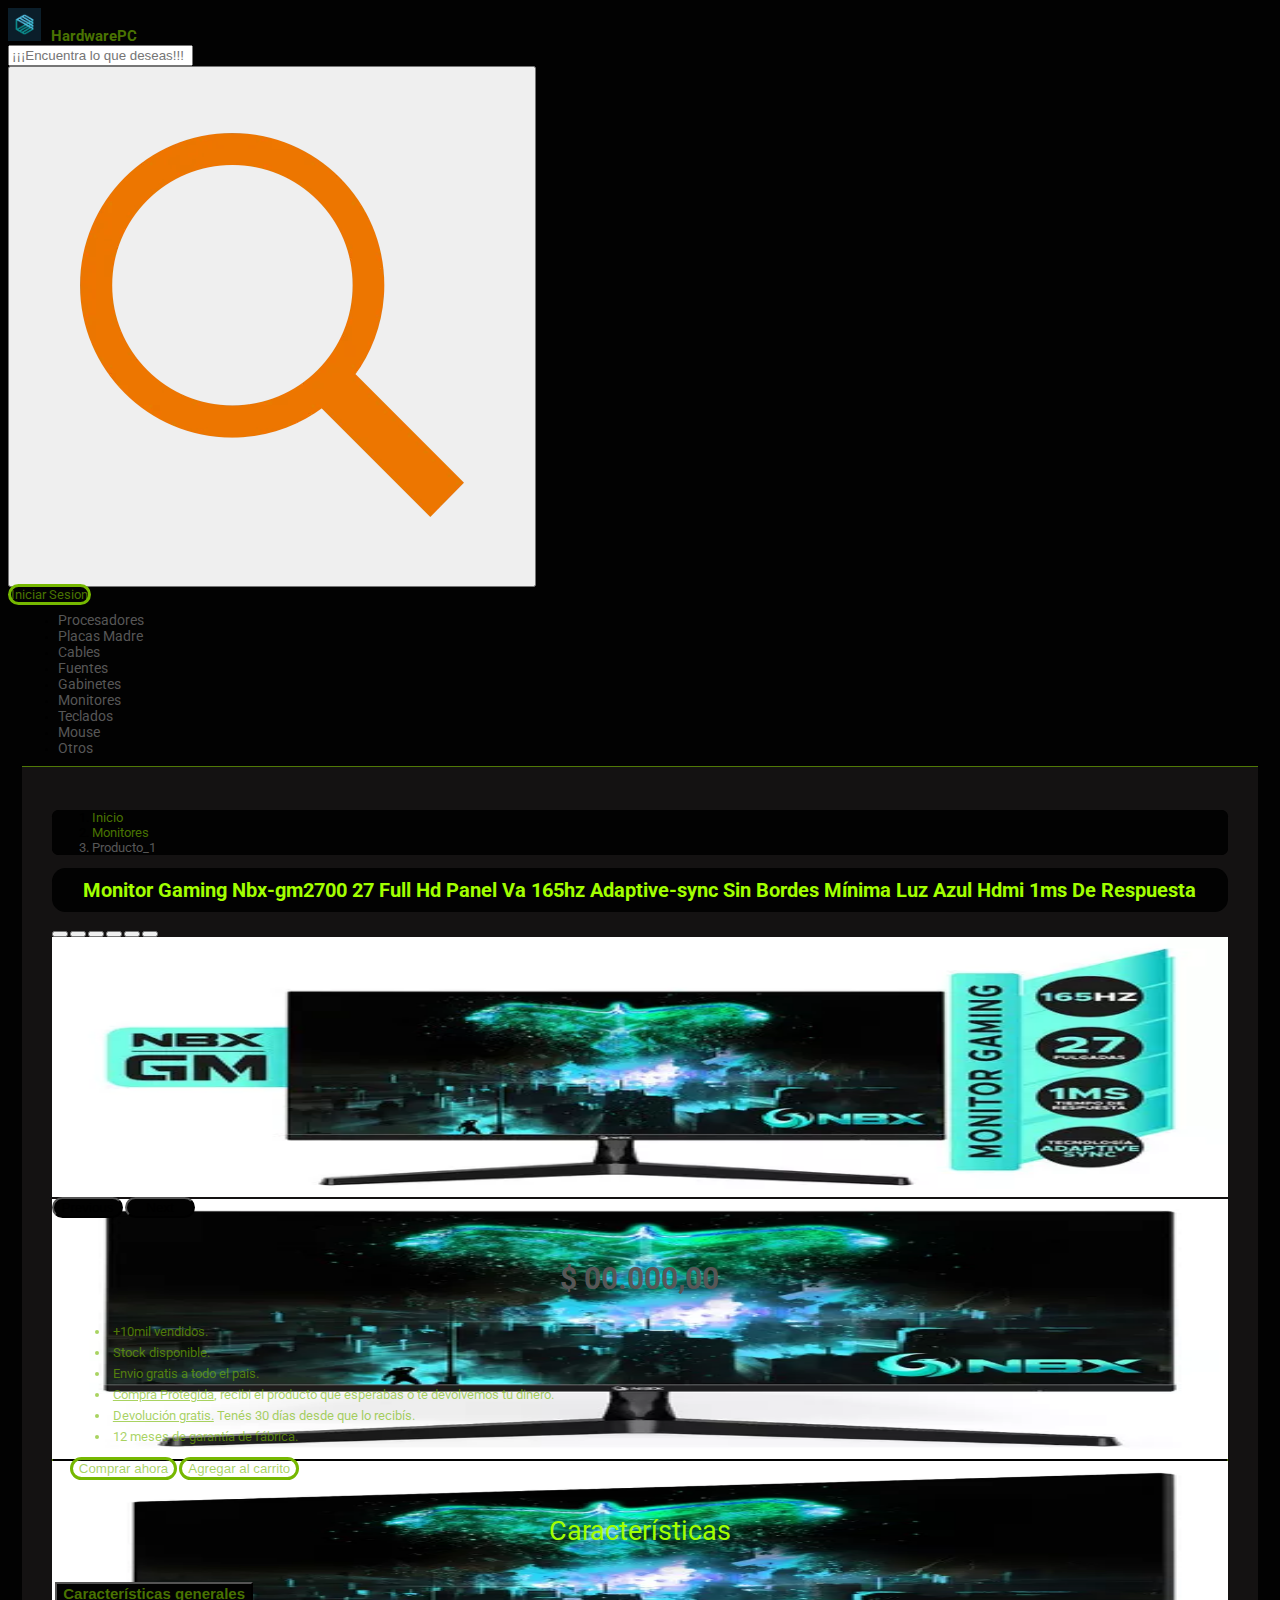
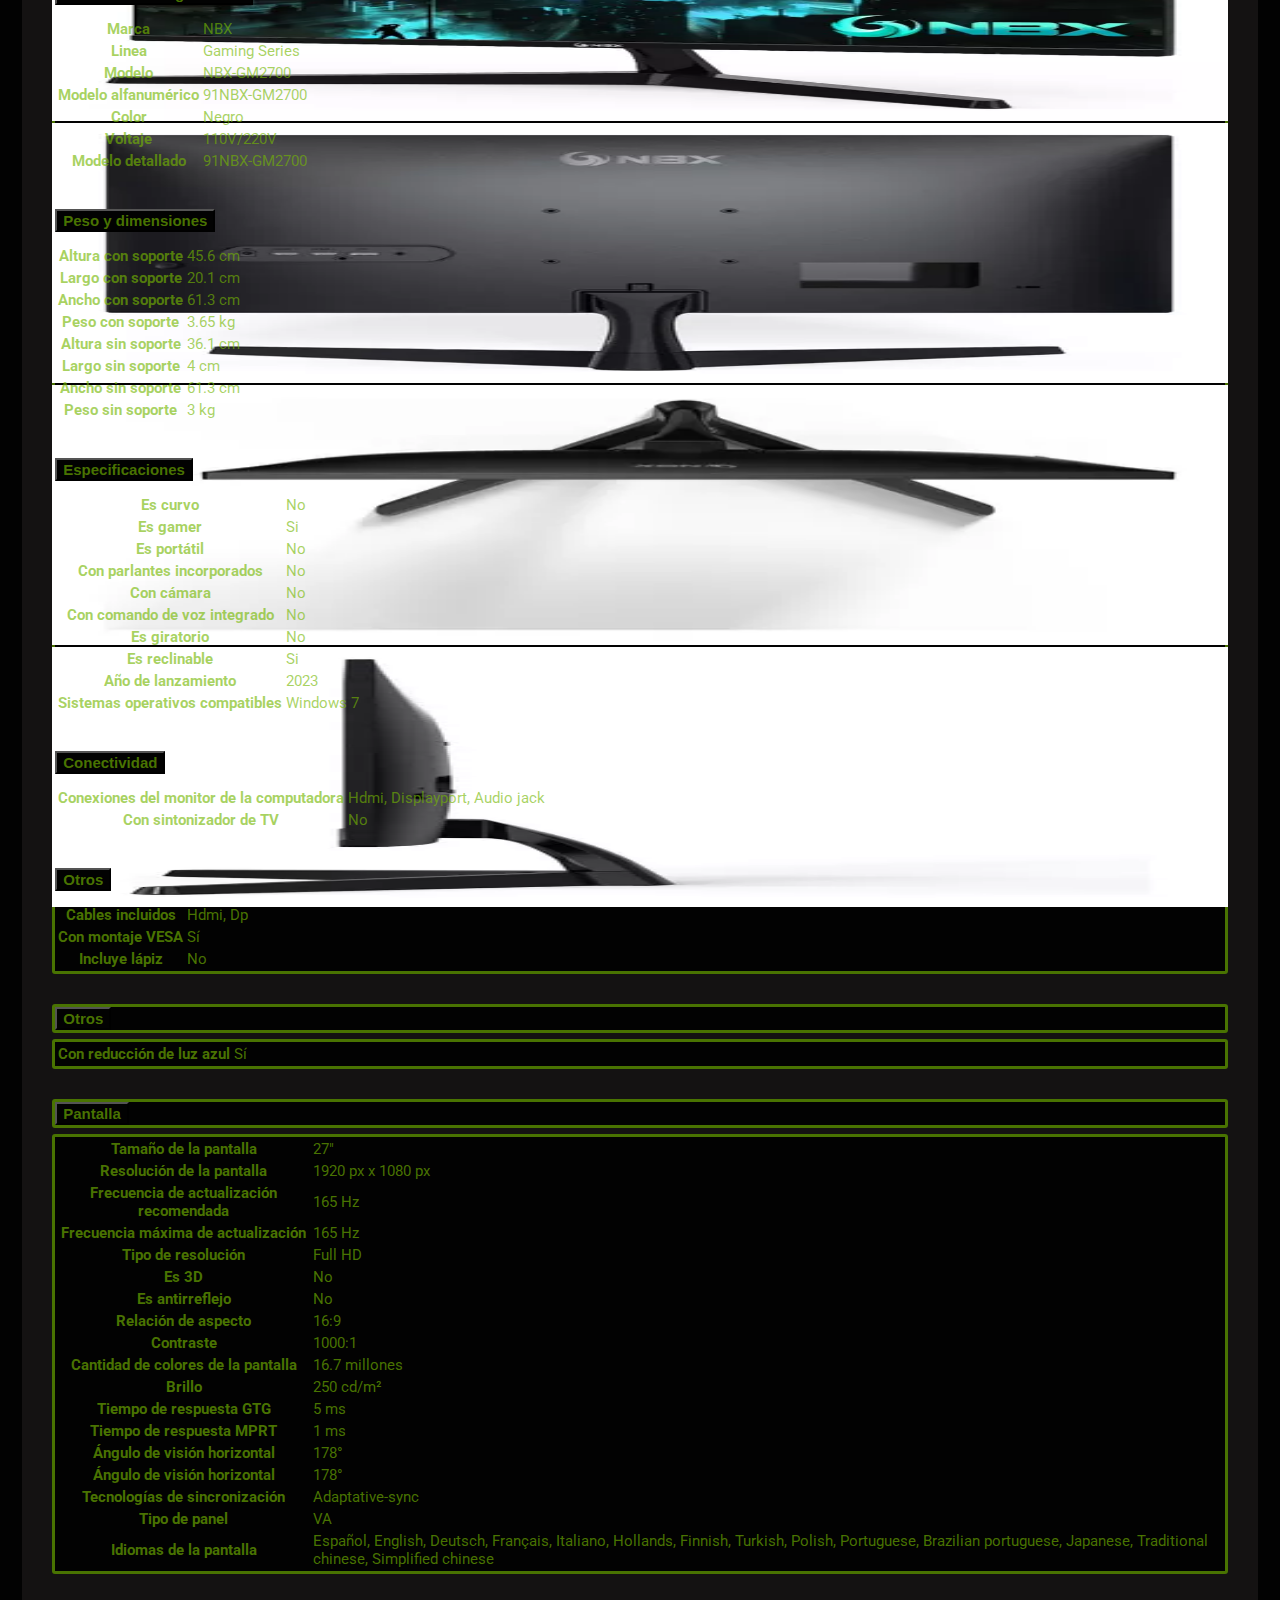
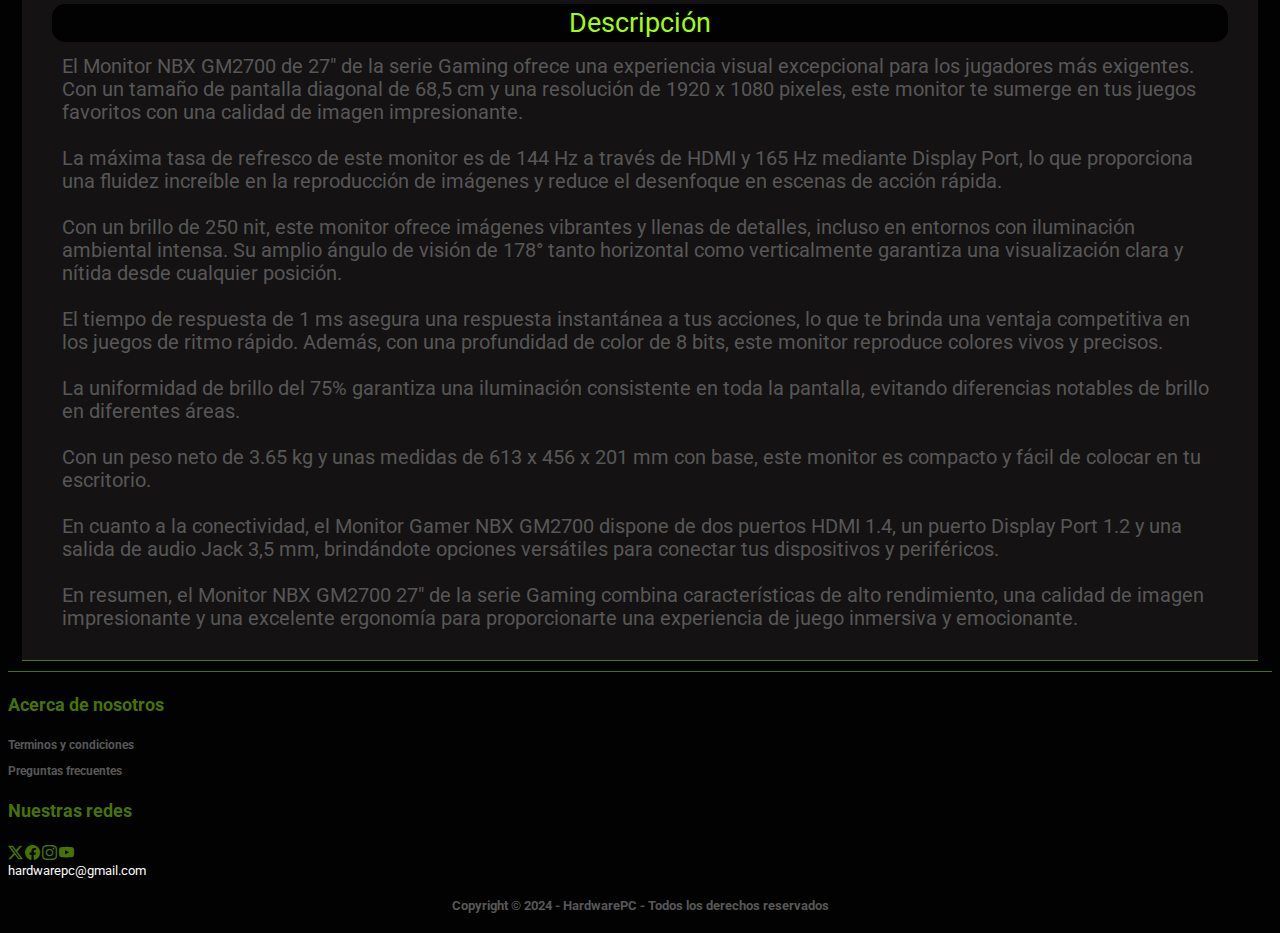
<file: trash/product copy.html>
<!DOCTYPE html>
<html lang="es">
  <head>
    <meta charset="UTF-8">
    <meta name="viewport" content="width=device-width, initial-scale=1.0">
    <meta name="description" content="Monitor Gaming Nbx-gm2700 27 Full Hd Panel Va 165hz Adaptive-sync Sin Bordes Mínima Luz Azul Hdmi 1ms De Respuesta">
    <title>Monitor Gaming Nbx-gm2700 27 Full Hd Panel Va 165hz Adaptive-sync Sin Bordes Mínima Luz Azul Hdmi 1ms De Respuesta | HardwarePC</title>
    <link rel="stylesheet" href="https://cdn.jsdelivr.net/npm/bootstrap-icons@1.11.3/font/bootstrap-icons.min.css">
    <link href="https://cdn.jsdelivr.net/npm/bootstrap@5.3.2/dist/css/bootstrap.min.css" rel="stylesheet" integrity="sha384-T3c6CoIi6uLrA9TneNEoa7RxnatzjcDSCmG1MXxSR1GAsXEV/Dwwykc2MPK8M2HN" crossorigin="anonymous">
    <link rel="stylesheet" href="../css/style.css">
    <link rel="shortcut icon" href="../img/icon/others/logo.webp">
  </head>
  <body>
    <header>
      <nav class="container-header container-fluid">
        <div class="row align-items-center justify-content-center">
          <!---------------------------------------------------------->
          <!-- Logo -->
          <div class="col-6 col-sm-6 col-md-4 col-lg-4 col-xl-4" >
          <div class="container-fluid navbar">
              <a class="navbar-brand text-decoration-none" href="../index.html">
              <img src="../img/logo/logo.webp" alt="logo de HardwarePC" class="imgLogo img-fluid"/>HardwarePC
              </a>
          </div>
          </div>
          <!---------------------------------------------------------->
          <!-- Caja de busqueda -->
          <div class="col-12 order-last col-sm-12 order-sm-last col-md-4 col-lg-4 col-xl-4">
          <form class="d-flex search-box" role="search" action="options.html" method="get">
            <input class="form-control text-center search" type="text" placeholder="¡¡¡Encuentra lo que deseas!!!" name="text"/>
            <div class="input-group-btn">
              <button type="submit">
                <img src="../img/icon/others/search.webp" alt="Botón de búsqueda">
              </button>
            </div>
          </form>
          </div>
          <!---------------------------------------------------------->
          <!-- Usuario -->
          <div class="col-6 col-sm-6 col-md-4 order-md-last col-lg-4 col-xl-4" >  
            <div class="navbar justify-content-end"> 
              <a href="../html/registro.html" class="btn" role="button">Iniciar Sesion</a>
            </div>
          </div>
        </div>
        <!---------------------------------------------------------->
        <!-- Barra de navegacion -->
        <div class="row align-items-center justify-content-center">        
          <ul class="nav nav-tabs justify-content-center container-navbar">
            <li class="nav-item">
              <a class="nav-link" href="options.html">procesadores</a>
            </li>
            <li class="nav-item">
              <a class="nav-link" href="options.html">placas madre</a>
            </li>
            <li class="nav-item">
              <a class="nav-link" href="options.html">cables</a>
            </li>
            <li class="nav-item">
              <a class="nav-link" href="options.html">fuentes</a>
            </li>
            <li class="nav-item">
              <a class="nav-link" href="options.html">gabinetes</a>
            </li>
            <li class="nav-item">
              <a class="nav-link" href="options.html">monitores</a>
            </li>
            <li class="nav-item">
              <a class="nav-link" href="options.html">teclados</a>
            </li>
            <li class="nav-item">
              <a class="nav-link" href="options.html">mouse</a>
            </li>
            <li class="nav-item">
              <a class="nav-link" href="options.html">otros</a>
            </li>
          </ul>
        </div>
      </nav>
    </header>
    <main>
      <div class="container-content">
        <!---------------------------------------------------------->
        <!-- Breadcrumb -->
        <div class="container-fluid breadcrumb">
          <nav aria-label="breadcrumb" class="col-12 col-sm-6">
            <ol class="breadcrumb m-2">
              <li class="breadcrumb-item"><a href="../index.html">Inicio</a></li>
              <li class="breadcrumb-item"><a href="options.html">Monitores</a></li>
              <li class="breadcrumb-item active" aria-current="page">Producto_1</li>
            </ol>
          </nav>
        </div>
        <!---------------------------------------------------------->
        <!-- Baner (separador) -->
        <div class="banner-separator mb-0">
          <h1>Monitor Gaming Nbx-gm2700 27 Full Hd Panel Va 165hz Adaptive-sync Sin Bordes Mínima Luz Azul Hdmi 1ms De Respuesta</h1>
        </div>
        <div class="container-fluid row g-4 p-0 m-0">         
            <!---------------------------------------------------------->
            <!-- Carousel de imagenes -->
            <div class="col-12 col-sm-6 col-md-6 col-lg-6 col-xl-6">
              <div id="carouselExample" class="carousel slide" data-bs-ride="carousel">
                <div class="carousel-indicators">
                  <button type="button" data-bs-target="#carouselExample" data-bs-slide-to="0" class="active"></button>
                  <button type="button" data-bs-target="#carouselExample" data-bs-slide-to="1"></button>
                  <button type="button" data-bs-target="#carouselExample" data-bs-slide-to="2"></button>
                  <button type="button" data-bs-target="#carouselExample" data-bs-slide-to="3"></button>
                  <button type="button" data-bs-target="#carouselExample" data-bs-slide-to="4"></button>
                  <button type="button" data-bs-target="#carouselExample" data-bs-slide-to="5"></button>
                </div>
                <div class="carousel-inner">
                  <div class="carousel-item active" data-bs-interval="3000">
                    <img src="../img/product/product1/1.png" alt="Monitor Gaming Nbx-gm2700 27 Full Hd Panel Va 165hz Adaptive-sync Sin Bordes Mínima Luz Azul Hdmi 1ms De Respuesta">
                  </div>
                  <div class="carousel-item" data-bs-interval="1500">
                    <img src="../img/product/product1/2.png" alt="Monitor Gaming Nbx-gm2700 27 Full Hd Panel Va 165hz Adaptive-sync Sin Bordes Mínima Luz Azul Hdmi 1ms De Respuesta">      
                  </div>
                  <div class="carousel-item" data-bs-interval="1500">
                    <img src="../img/product/product1/3.png" alt="Monitor Gaming Nbx-gm2700 27 Full Hd Panel Va 165hz Adaptive-sync Sin Bordes Mínima Luz Azul Hdmi 1ms De Respuesta">
                  </div>
                  <div class="carousel-item" data-bs-interval="1500">
                    <img src="../img/product/product1/4.png" alt="Monitor Gaming Nbx-gm2700 27 Full Hd Panel Va 165hz Adaptive-sync Sin Bordes Mínima Luz Azul Hdmi 1ms De Respuesta">
                  </div>
                  <div class="carousel-item" data-bs-interval="1500">
                    <img src="../img/product/product1/5.png" alt="Monitor Gaming Nbx-gm2700 27 Full Hd Panel Va 165hz Adaptive-sync Sin Bordes Mínima Luz Azul Hdmi 1ms De Respuesta">
                  </div>
                  <div class="carousel-item" data-bs-interval="1500">
                    <img src="../img/product/product1/6.png" alt="Monitor Gaming Nbx-gm2700 27 Full Hd Panel Va 165hz Adaptive-sync Sin Bordes Mínima Luz Azul Hdmi 1ms De Respuesta">
                  </div>
                </div>
                <button class="carousel-control-prev" type="button" data-bs-target="#carouselExample" data-bs-slide="prev">
                  <span class="carousel-control-prev-icon" aria-hidden="true"></span>
                  <span class="visually-hidden">Previous</span>
                </button>
                <button class="carousel-control-next" type="button" data-bs-target="#carouselExample" data-bs-slide="next">
                  <span class="carousel-control-next-icon" aria-hidden="true"></span>
                  <span class="visually-hidden">Next</span>
                </button>
              </div> 
            </div>
            <!---------------------------------------------------------->
            <!-- Info-Compra -->
            <div class="col-12 col-sm-6 col-md-6 col-lg-6 col-xl-6 d-flex">             
              <div class="row m-0 info-compra">
                <div class="p-0 col-12">
                  <h2>$ 00.000,00</h2>
                </div>     
                <div class="p-0 my-1">
                  <ul class="list-group list-group-flush fw-bold">
                    <li class="list-group-item">+10mil vendidos.</li>
                    <li class="list-group-item">Stock disponible.</li>
                    <li class="list-group-item">Envio gratis a todo el pais.</li>
                    <li class="list-group-item"><u>Compra Protegida</u>, recibi el producto que esperabas o te devolvemos tu dinero.</li>
                    <li class="list-group-item"><u>Devolución gratis.</u> Tenés 30 días desde que lo recibís.</li>
                    <li class="list-group-item">12 meses de garantía de fábrica.</li>
                  </ul>
                </div>
                <div class="m-auto mb-0 p-0 col-12 d-flex">
                  <button class="btn col mx-3 ms-0" type="button">Comprar ahora</button>
                  <button class="btn col mx-3 me-0" type="button">Agregar al carrito</button>
                </div>
              </div>         
            </div>         
        </div>
        <!---------------------------------------------------------->
        <!-- Baner (separador) -->
        <div class="banner-separator">
          <h2>Características</h2>
        </div>
        <!---------------------------------------------------------->
        <!-- Table-Acordion -->
        <div class="container-fluid p-0 m-0">                 
          <div class="row row-cols-1 row-cols-sm-2 row-cols-md-2 row-cols-lg-3 row-cols-xl-3 ">
            <div class="col order-md-last accordion" id="accordionPanelsStayOpenExample">
              <div class="container-table accordion-item mt-0">
                <h3 class="accordion-header">
                  <button class="accordion-button" type="button" data-bs-toggle="collapse" data-bs-target="#panelsStayOpen-collapseOne" aria-expanded="true" aria-controls="panelsStayOpen-collapseOne">
                    <strong>Características generales</strong>
                  </button>
                </h3>
                <div id="panelsStayOpen-collapseOne" class="accordion-collapse collapse show">
                  <div class="accordion-body">
                    <table class="table">
                      <tbody>
                        <tr>
                          <th scope="row">Marca</th>
                          <td>NBX</td>
                        </tr>
                        <tr>
                          <th scope="row">Linea</th>
                          <td>Gaming Series</td>
                        </tr>
                        <tr>
                          <th scope="row">Modelo</th>
                          <td>NBX-GM2700</td>
                        </tr>
                        <tr>
                          <th scope="row">Modelo alfanumérico</th>
                          <td>91NBX-GM2700</td>                   
                        </tr>
                        <tr>
                          <th scope="row">Color</th>
                          <td>Negro</td>                   
                        </tr>
                        <tr>
                          <th scope="row">Voltaje</th>
                          <td>110V/220V</td>                   
                        </tr>
                        <tr>
                          <th scope="row">Modelo detallado</th>
                          <td>91NBX-GM2700</td>                   
                        </tr>
                      </tbody>
                    </table>

                  </div>
                </div>
              </div>
              <div class="container-table accordion-item">
                <h3 class="accordion-header">
                  <button class="accordion-button" type="button" data-bs-toggle="collapse" data-bs-target="#panelsStayOpen-collapseTwo" aria-expanded="true" aria-controls="panelsStayOpen-collapseTwo">
                    <strong>Peso y dimensiones</strong>
                  </button>
                </h3>
                <div id="panelsStayOpen-collapseTwo" class="accordion-collapse collapse show">
                  <div class="accordion-body">
                    <table class="table">
                      <tbody>
                        <tr>
                          <th scope="row">Altura con soporte</th>
                          <td>45.6 cm</td>
                        </tr>
                      </tbody>
                      <tbody>
                        <tr>
                          <th scope="row">Largo con soporte</th>
                          <td>20.1 cm</td>
                        </tr>
                      </tbody>
                      <tbody>
                        <tr>
                          <th scope="row">Ancho con soporte</th>
                          <td>61.3 cm</td>
                        </tr>
                      </tbody>
                      <tbody>
                        <tr>
                          <th scope="row">Peso con soporte</th>
                          <td>3.65 kg</td>
                        </tr>
                      </tbody>
                      <tbody>
                        <tr>
                          <th scope="row">Altura sin soporte</th>
                          <td>36.1 cm</td>
                        </tr>
                      </tbody>
                      <tbody>
                        <tr>
                          <th scope="row">Largo sin soporte</th>
                          <td>4 cm</td>
                        </tr>
                      </tbody>
                      <tbody>
                        <tr>
                          <th scope="row">Ancho sin soporte</th>
                          <td>61.3 cm</td>
                        </tr>
                      </tbody>
                      <tbody>
                        <tr>
                          <th scope="row">Peso sin soporte</th>
                          <td>3 kg</td>
                        </tr>
                      </tbody>
                    </table>                 
                  </div>
                </div>
              </div>
            </div>
            <div class="col order-sm-first order-md-first accordion" id="accordionPanelsStayOpenExample">
              <div class="container-table accordion-item mt-0">
                <h3 class="accordion-header">
                  <button class="accordion-button" type="button" data-bs-toggle="collapse" data-bs-target="#panelsStayOpen-collapseThree" aria-expanded="true" aria-controls="panelsStayOpen-collapseThree">
                    <strong>Especificaciones</strong>
                  </button>
                </h3>
                <div id="panelsStayOpen-collapseThree" class="accordion-collapse collapse show">
                  <div class="accordion-body">
                    <table class="table">
                      <tbody>
                        <tr>
                          <th scope="row">Es curvo</th>
                          <td>No</td>
                        </tr>
                        <tr>
                          <th scope="row">Es gamer</th>
                          <td>Si</td>
                        </tr>
                        <tr>
                          <th scope="row">Es portátil</th>
                          <td>No</td>
                        </tr>
                        <tr>
                          <th scope="row">Con parlantes incorporados</th>
                          <td>No</td>                   
                        </tr>
                        <tr>
                          <th scope="row">Con cámara</th>
                          <td>No</td>                   
                        </tr>
                        <tr>
                          <th scope="row">Con comando de voz integrado</th>
                          <td>No</td>                   
                        </tr>
                        <tr>
                          <th scope="row">Es giratorio</th>
                          <td>No</td>                   
                        </tr>
                        <tr>
                          <th scope="row">Es reclinable</th>
                          <td>Si</td>                   
                        </tr>
                        <tr>
                          <th scope="row">Año de lanzamiento</th>
                          <td>2023</td>                   
                        </tr>
                        <tr>
                          <th scope="row">Sistemas operativos compatibles</th>
                          <td>Windows 7</td>                   
                        </tr>
                      </tbody>
                    </table>                     
                  </div>
                </div>
              </div>            
              <div class="container-table accordion-item">
                <h3 class="accordion-header">
                  <button class="accordion-button" type="button" data-bs-toggle="collapse" data-bs-target="#panelsStayOpen-collapseFour" aria-expanded="true" aria-controls="panelsStayOpen-collapseFour">
                    <strong>Conectividad</strong>
                  </button>
                </h3>
                <div id="panelsStayOpen-collapseFour" class="accordion-collapse collapse show">
                  <div class="accordion-body">
                    <table class="table">
                      <tbody>
                        <tr>
                          <th scope="row">Conexiones del monitor de la computadora</th>
                          <td>Hdmi, Displayport, Audio jack</td>
                        </tr>
                        <tr>
                          <th scope="row">Con sintonizador de TV</th>
                          <td>No</td>
                        </tr>
                      </tbody>
                    </table>                                    
                  </div>
                </div>
              </div>
              <div class="container-table accordion-item">
                <h3 class="accordion-header">
                  <button class="accordion-button" type="button" data-bs-toggle="collapse" data-bs-target="#panelsStayOpen-collapseFive" aria-expanded="true" aria-controls="panelsStayOpen-collapseFive">
                    <strong>Otros</strong>
                  </button>
                </h3>
                <div id="panelsStayOpen-collapseFive" class="accordion-collapse collapse show">
                  <div class="accordion-body">
                    <table class="table">
                      <tbody>
                        <tr>
                          <th scope="row">Cables incluidos</th>
                          <td>Hdmi, Dp</td>
                        </tr>
                        <tr>
                          <th scope="row">Con montaje VESA</th>
                          <td>Sí</td>
                        </tr>
                        <tr>
                          <th scope="row">Incluye lápiz</th>
                          <td>No</td>
                        </tr>
                      </tbody>
                    </table>                                             
                  </div>
                </div>
              </div>              
              <div class="container-table accordion-item">
                <h3 class="accordion-header">
                  <button class="accordion-button" type="button" data-bs-toggle="collapse" data-bs-target="#panelsStayOpen-collapseSix" aria-expanded="true" aria-controls="panelsStayOpen-collapseSix">
                    <strong>Otros</strong>
                  </button>
                </h3>
                <div id="panelsStayOpen-collapseSix" class="accordion-collapse collapse show">
                  <div class="accordion-body">
                    <table class="table">
                      <tbody>
                        <tr>
                          <th scope="row">Con reducción de luz azul</th>
                          <td>Sí</td>
                        </tr>
                      </tbody>
                    </table>                                            
                  </div>
                </div>
              </div>
            </div>
            <div class="col order-sm-last accordion" id="accordionPanelsStayOpenExample">
              <div class="container-table accordion-item my-0">
                <h3 class="accordion-header">
                  <button class="accordion-button" type="button" data-bs-toggle="collapse" data-bs-target="#panelsStayOpen-collapseSeven" aria-expanded="true" aria-controls="panelsStayOpen-collapseSeven">
                    <strong>Pantalla</strong>
                  </button>
                </h3>
                <div id="panelsStayOpen-collapseSeven" class="accordion-collapse collapse show">
                  <div class="accordion-body">
                    <table class="table">
                      <tbody>
                        <tr>
                          <th scope="row">Tamaño de la pantalla</th>
                          <td>27"</td>
                        </tr>
                        <tr>
                          <th scope="row">Resolución de la pantalla</th>
                          <td>1920 px x 1080 px</td>
                        </tr>
                        <tr>
                          <th scope="row">Frecuencia de actualización recomendada</th>
                          <td>165 Hz</td>
                        </tr>
                        <tr>
                          <th scope="row">Frecuencia máxima de actualización</th>
                          <td>165 Hz</td>                  
                        </tr>
                        <tr>
                          <th scope="row">Tipo de resolución</th>
                          <td>Full HD</td>                   
                        </tr>
                        <tr>
                          <th scope="row">Es 3D</th>
                          <td>No</td>                   
                        </tr>
                        <tr>
                          <th scope="row">Es antirreflejo</th>
                          <td>No</td>                   
                        </tr>
                        <tr>
                          <th scope="row">Relación de aspecto</th>
                          <td>16:9</td>                   
                        </tr>
                        <tr>
                          <th scope="row">Contraste</th>
                          <td>1000:1</td>       
                        </tr>
                        <tr>
                          <th scope="row">Cantidad de colores de la pantalla</th>
                          <td>16.7 millones</td>                   
                        </tr>
                        <tr>
                          <th scope="row">Brillo</th>
                          <td>250 cd/m²</td>                   
                        </tr>
                        <tr>
                          <th scope="row">Tiempo de respuesta GTG</th>
                          <td>5 ms</td>                   
                        </tr>
                        <tr>
                          <th scope="row">Tiempo de respuesta MPRT</th>
                          <td>1 ms</td>                   
                        </tr>
                        <tr>
                          <th scope="row">Ángulo de visión horizontal</th>
                          <td>178°</td>                   
                        </tr>
                        <tr>
                          <th scope="row">Ángulo de visión horizontal</th>
                          <td>178°</td>                   
                        </tr>
                        <tr>
                          <th scope="row">Tecnologías de sincronización</th>
                          <td>Adaptative-sync</td>                   
                        </tr>
                        <tr>
                          <th scope="row">Tipo de panel</th>
                          <td>VA</td>                   
                        </tr>
                        <tr>
                          <th scope="row">Idiomas de la pantalla</th>
                          <td>Español, English, Deutsch, Français, Italiano, Hollands, Finnish, Turkish, Polish, Portuguese, Brazilian portuguese, Japanese, Traditional chinese, Simplified chinese</td>                   
                        </tr>
                      </tbody>
                    </table>
                  </div>
                </div> 
              </div>  
            </div>  
          </div>
        </div>
        <!---------------------------------------------------------->
        <!-- Baner (separador) -->
        <div class="banner-separator">
          <h2>Descripción</h2>
        </div>
        <!---------------------------------------------------------->
        <!-- Info-detalles -->
        <p class=" details">El Monitor NBX GM2700 de 27" de la serie Gaming ofrece una experiencia visual excepcional para los jugadores más exigentes. Con un tamaño de pantalla diagonal de 68,5 cm y una resolución de 1920 x 1080 pixeles, este monitor te sumerge en tus juegos favoritos con una calidad de imagen impresionante.<br><br>La máxima tasa de refresco de este monitor es de 144 Hz a través de HDMI y 165 Hz mediante Display Port, lo que proporciona una fluidez increíble en la reproducción de imágenes y reduce el desenfoque en escenas de acción rápida.<br><br>Con un brillo de 250 nit, este monitor ofrece imágenes vibrantes y llenas de detalles, incluso en entornos con iluminación ambiental intensa. Su amplio ángulo de visión de 178° tanto horizontal como verticalmente garantiza una visualización clara y nítida desde cualquier posición.<br><br>El tiempo de respuesta de 1 ms asegura una respuesta instantánea a tus acciones, lo que te brinda una ventaja competitiva en los juegos de ritmo rápido. Además, con una profundidad de color de 8 bits, este monitor reproduce colores vivos y precisos.<br><br>La uniformidad de brillo del 75% garantiza una iluminación consistente en toda la pantalla, evitando diferencias notables de brillo en diferentes áreas.<br><br>Con un peso neto de 3.65 kg y unas medidas de 613 x 456 x 201 mm con base, este monitor es compacto y fácil de colocar en tu escritorio.<br><br>En cuanto a la conectividad, el Monitor Gamer NBX GM2700 dispone de dos puertos HDMI 1.4, un puerto Display Port 1.2 y una salida de audio Jack 3,5 mm, brindándote opciones versátiles para conectar tus dispositivos y periféricos.<br><br>En resumen, el Monitor NBX GM2700 27" de la serie Gaming combina características de alto rendimiento, una calidad de imagen impresionante y una excelente ergonomía para proporcionarte una experiencia de juego inmersiva y emocionante.</p>
      </div>
    </main>
    <footer>
        <div class="container-fluid ">
          <!---------------------------------------------------------->
          <!-- Informacion -->
          <div class="container-footer row">
            <div class="col-12 col-sm-6 col-md-6 pt-3">
              <div>
                <h4 class="text-center pb-3 title-footer">Acerca de nosotros</h4>
              </div>
              <a href="information.html" class="nav-link text-center text-footer">
                  <h3>Terminos y condiciones</h3>
              </a>
              <a href="question.html" class="nav-link text-center text-footer">
                  <h3>Preguntas frecuentes</h3>
              </a>
            </div>
            <div class="col-12 col-sm-6 col-md-6 pt-3">
              <div class="container-fluid row">
                <h4 class="text-center pb-3 title-footer">Nuestras redes</h4>
              </div>
              <div class="container-fluid row"> 
                <div class="d-flex align-items-center justify-content-center pt-2 icons">
                <a href="https://www.twitter.com" class="mx-3" target="_blank">
                    <i class="bi bi-twitter-x"></i>
                </a>
                <a href="https://www.facebook.com" class="mx-3" target="_blank">
                    <i class="bi bi-facebook"></i>
                </a>
                <a href="https://www.instagram.com" class="mx-3" target="_blank">
                    <i class="bi bi-instagram"></i>
                </a>
                <a href="https://www.youtube.com" class="mx-3" target="_blank">
                    <i class="bi bi-youtube"></i>
                </a>
                </div>
                <a href="https://mail.google.com" class="nav-link text-center gmail" target="_blank">hardwarepc@gmail.com</a>
              </div>
            </div>
          </div>
          <!---------------------------------------------------------->
          <!-- Copyright -->
          <div class="copyright">
            <h6>Copyright © 2024 - HardwarePC - Todos los derechos reservados</h6>
          </div>
        </div>
    </footer>
    <script src="https://cdn.jsdelivr.net/npm/bootstrap@5.3.2/dist/js/bootstrap.bundle.min.js" integrity="sha384-C6RzsynM9kWDrMNeT87bh95OGNyZPhcTNXj1NW7RuBCsyN/o0jlpcV8Qyq46cDfL" crossorigin="anonymous"></script>
  </body>
</html>
</file>
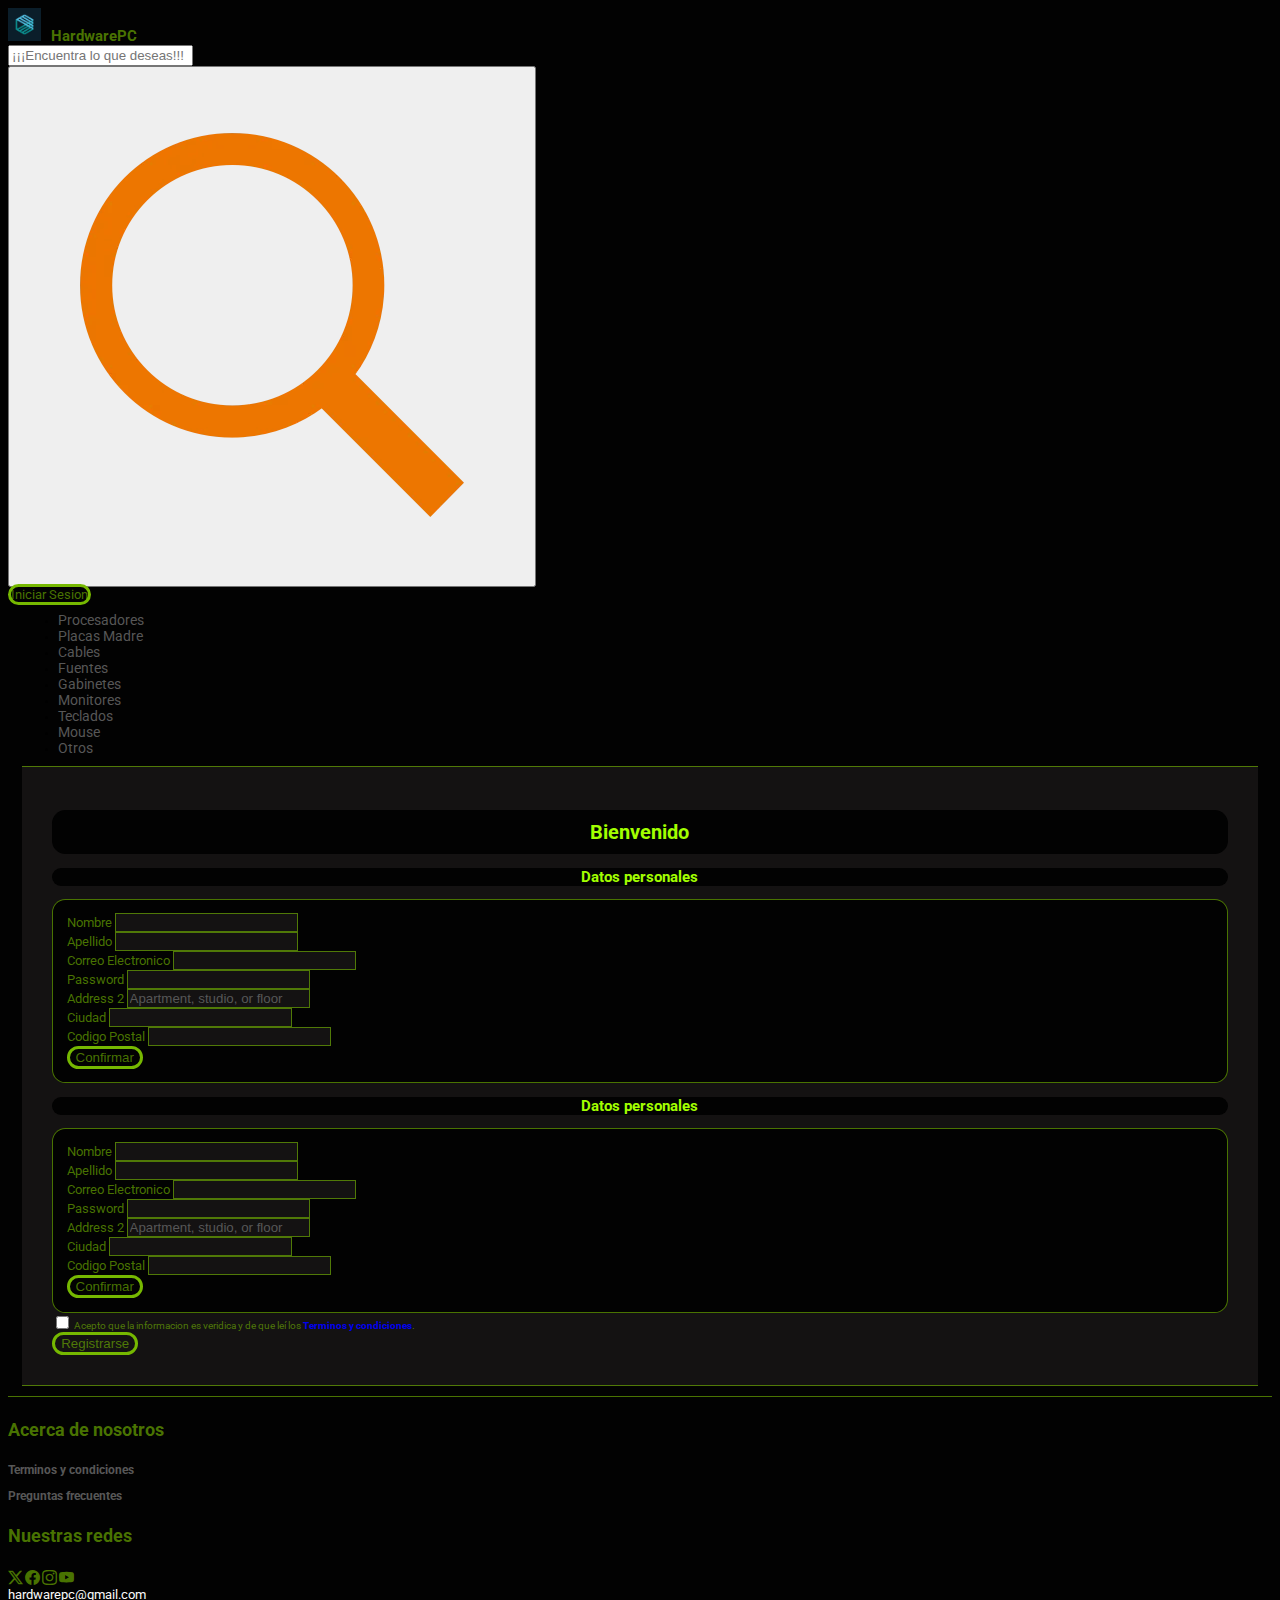
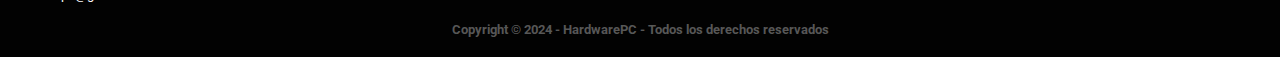
<file: trash/registro copy.html>
<!DOCTYPE html>
<html lang="es">
  <head>
    <meta charset="UTF-8">
    <meta name="viewport" content="width=device-width, initial-scale=1.0">
    <meta name="description" content="Únete a HardwarePC y recibe descuentos, ofertas y mucho más.">
    <title>Registro | HardwarePC</title>
    <link rel="stylesheet" href="https://cdn.jsdelivr.net/npm/bootstrap-icons@1.11.3/font/bootstrap-icons.min.css">
    <link href="https://cdn.jsdelivr.net/npm/bootstrap@5.3.2/dist/css/bootstrap.min.css" rel="stylesheet" integrity="sha384-T3c6CoIi6uLrA9TneNEoa7RxnatzjcDSCmG1MXxSR1GAsXEV/Dwwykc2MPK8M2HN" crossorigin="anonymous">
    <link rel="stylesheet" href="../css/style.css">
    <link rel="shortcut icon" href="../img/icon/others/logo.webp">
  </head>
  <body>
    <header>
        <nav class="container-header container-fluid">
          <div class="row align-items-center justify-content-center">
            <!---------------------------------------------------------->
            <!-- Logo -->
            <div class="col-6 col-sm-6 col-md-4 col-lg-4 col-xl-4" >
            <div class="container-fluid navbar">
                <a class="navbar-brand text-decoration-none" href="../index.html">
                <img src="../img/logo/logo.webp" alt="logo de HardwarePC" class="imgLogo img-fluid"/>HardwarePC
                </a>
            </div>
            </div>
            <!---------------------------------------------------------->
            <!-- Caja de busqueda -->
            <div class="col-12 order-last col-sm-12 order-sm-last col-md-4 col-lg-4 col-xl-4">
            <form class="d-flex search-box" role="search" action="options.html" method="get">
              <input class="form-control text-center search" type="text" placeholder="¡¡¡Encuentra lo que deseas!!!" name="text"/>
              <div class="input-group-btn">
                <button type="submit">
                  <img src="../img/icon/others/search.webp" alt="Botón de búsqueda">
                </button>
              </div>
            </form>
            </div>
            <!---------------------------------------------------------->
            <!-- Usuario -->
            <div class="col-6 col-sm-6 col-md-4 order-md-last col-lg-4 col-xl-4" >  
              <div class="navbar justify-content-end"> 
                <a href="../html/registro.html" class="btn" role="button">Iniciar Sesion</a>
              </div>
            </div>
          </div>
          <!---------------------------------------------------------->
          <!-- Barra de navegacion -->
          <div class="row align-items-center justify-content-center">        
            <ul class="nav nav-tabs justify-content-center container-navbar">
              <li class="nav-item">
                <a class="nav-link" href="options.html">procesadores</a>
              </li>
              <li class="nav-item">
                <a class="nav-link" href="options.html">placas madre</a>
              </li>
              <li class="nav-item">
                <a class="nav-link" href="options.html">cables</a>
              </li>
              <li class="nav-item">
                <a class="nav-link" href="options.html">fuentes</a>
              </li>
              <li class="nav-item">
                <a class="nav-link" href="options.html">gabinetes</a>
              </li>
              <li class="nav-item">
                <a class="nav-link" href="options.html">monitores</a>
              </li>
              <li class="nav-item">
                <a class="nav-link" href="options.html">teclados</a>
              </li>
              <li class="nav-item">
                <a class="nav-link" href="options.html">mouse</a>
              </li>
              <li class="nav-item">
                <a class="nav-link" href="options.html">otros</a>
              </li>
            </ul>
          </div>
        </nav>
    </header>
    <main>
      <div class="container-content p-5">
        <!---------------------------------------------------------->
        <!-- Baner (separador) -->
        <div class="banner-separator mb-4">
          <h1>Bienvenido</h1>
        </div>
        <!---------------------------------------------------------->
        <!-- Formulario -->
        <div class="container-fluid p-0 m-0 row">
          <div class="col-12 col-sm-12 col-md-6 col-lg-6 col-xl-6 p-0 m-0">
            <div class="col-11 container-fluid">
              <h2 class="banner-separator">Datos personales</h2>
            </div>    
            <form class="row needs-validation content-form m-auto">
              <div class="col-md-6 space">
                <label for="validationDefault01" class="form-label">Nombre</label>
                <input type="text" class="form-control" id="validationDefault01" required>
              </div>
              <div class="col-md-6 space">
                <label for="validationDefault02" class="form-label">Apellido</label>
                <input type="text" class="form-control" id="validationDefault02" required>
              </div>
              <div class="col-12 space">
                <label for="validationDefault03" class="form-label">Correo Electronico</label>
                <input type="email" class="form-control" id="validationDefault03" required>
              </div>
              <div class="col-md-12 space">
                <label for="validationDefault03" class="form-label">Password</label>
                <input type="password" class="form-control" id="validationDefault03" required>
              </div>
              <div class="col-12 space">
                <label for="inputAddress2" class="form-label">Address 2</label>
                <input type="text" class="form-control" id="inputAddress2" placeholder="Apartment, studio, or floor">
              </div>
              <div class="col-md-6 space">
                <label for="inputCity" class="form-label">Ciudad</label>
                <input type="text" class="form-control" id="inputCity">
              </div>  
              <div class="col-md-6 space">
                <label for="inputZip" class="form-label">Codigo Postal</label>
                <input type="text" class="form-control" id="inputZip">
              </div>
              <div class="col-12 text-center mt-4">
                <button type="submit" class="btn px-5">Confirmar</button>
              </div>   
            </form>    
          </div>
          <div class="col-12 col-sm-12 col-md-6 col-lg-6 col-xl-6 p-0 m-0">
            <div class="col-11 container-fluid">
              <h2 class="banner-separator">Datos personales</h2>
            </div>    
            <form class="row needs-validation content-form m-auto">
              <div class="col-md-6 space">
                <label for="validationDefault01" class="form-label">Nombre</label>
                <input type="text" class="form-control" id="validationDefault01" required>
              </div>
              <div class="col-md-6 space">
                <label for="validationDefault02" class="form-label">Apellido</label>
                <input type="text" class="form-control" id="validationDefault02" required>
              </div>
              <div class="col-12 space">
                <label for="validationDefault03" class="form-label">Correo Electronico</label>
                <input type="email" class="form-control" id="validationDefault03" required>
              </div>
              <div class="col-md-12 space">
                <label for="validationDefault03" class="form-label">Password</label>
                <input type="password" class="form-control" id="validationDefault03" required>
              </div>
              <div class="col-12 space">
                <label for="inputAddress2" class="form-label">Address 2</label>
                <input type="text" class="form-control" id="inputAddress2" placeholder="Apartment, studio, or floor">
              </div>
              <div class="col-md-6 space">
                <label for="inputCity" class="form-label">Ciudad</label>
                <input type="text" class="form-control" id="inputCity">
              </div>  
              <div class="col-md-6 space">
                <label for="inputZip" class="form-label">Codigo Postal</label>
                <input type="text" class="form-control" id="inputZip">
              </div>
              <div class="col-12 text-center mt-4">
                <button type="submit" class="btn px-5">Confirmar</button>
              </div>   
            </form>    
          </div>
          <div class="form-check my-5">
            <input class="form-check-input p-2" type="checkbox" value="" id="flexCheckDefault">
            <label class="form-check-label fs-5 no-underline" for="flexCheckDefault">Acepto que la informacion es veridica y de que leí los <a href="information.html"><strong>Terminos y condiciones</strong></a>. 
            </label>
          </div>
          <div class="container-fluid text-center">
            <button type="submit" class="btn px-5">Registrarse</button>
          </div>  
        </div>
      </div>
    </main>
    <footer>
        <div class="container-fluid ">
          <!---------------------------------------------------------->
          <!-- Informacion -->
          <div class="container-footer row">
            <div class="col-12 col-sm-6 col-md-6 pt-3">
              <div>
                <h4 class="text-center pb-3 title-footer">Acerca de nosotros</h4>
              </div>
              <a href="information.html" class="nav-link text-center text-footer">
                  <h3>Terminos y condiciones</h3>
              </a>
              <a href="question.html" class="nav-link text-center text-footer">
                  <h3>Preguntas frecuentes</h3>
              </a>
            </div>
            <div class="col-12 col-sm-6 col-md-6 pt-3">
              <div class="container-fluid row">
                <h4 class="text-center pb-3 title-footer">Nuestras redes</h4>
              </div>
              <div class="container-fluid row"> 
                <div class="d-flex align-items-center justify-content-center pt-2 icons">
                <a href="https://www.twitter.com" class="mx-3" target="_blank">
                    <i class="bi bi-twitter-x"></i>
                </a>
                <a href="https://www.facebook.com" class="mx-3" target="_blank">
                    <i class="bi bi-facebook"></i>
                </a>
                <a href="https://www.instagram.com" class="mx-3" target="_blank">
                    <i class="bi bi-instagram"></i>
                </a>
                <a href="https://www.youtube.com" class="mx-3" target="_blank">
                    <i class="bi bi-youtube"></i>
                </a>
                </div>
                <a href="https://mail.google.com" class="nav-link text-center gmail" target="_blank">hardwarepc@gmail.com</a>
              </div>
            </div>
          </div>
          <!---------------------------------------------------------->
          <!-- Copyright -->
          <div class="copyright">
            <h6>Copyright © 2024 - HardwarePC - Todos los derechos reservados</h6>
          </div>
        </div>
    </footer>
    <script src="https://cdn.jsdelivr.net/npm/bootstrap@5.3.2/dist/js/bootstrap.bundle.min.js" integrity="sha384-C6RzsynM9kWDrMNeT87bh95OGNyZPhcTNXj1NW7RuBCsyN/o0jlpcV8Qyq46cDfL" crossorigin="anonymous"></script>
  </body>
</html>
</file>
<file: css/style.css>
/*----------------------------------------------------------------------------*/
/* Variables */
/*----------------------------------------------------------------------------*/
/* Mixin */
/*----------------------------------------------------------------------------*/
/* Fuentes */
@import url("https://fonts.googleapis.com/css2?family=Roboto+Flex:opsz,wght@8..144,100&family=Roboto:ital,wght@0,100;0,300;0,400;0,500;0,700;0,900;1,100;1,300;1,400;1,500;1,700;1,900&display=swap");
/*----------------------------------------------------------------------------*/
/* Html */
html {
  font-size: 62.5%;
}

/*----------------------------------------------------------------------------*/
/* Body */
body {
  font-family: "Roboto", sans-serif;
  background-color: #020202;
}
body .modal-backdrop.show {
  opacity: 0.9;
  background-color: #141212;
}
body a {
  text-decoration: none;
}

/*----------------------------------------------------------------------------*/
/* Info-detalles */
.details {
  font-size: 1.99rem;
  color: #575757;
  margin: 0rem 1rem;
}

/*----------------------------------------------------------------------------*/
/* Conteiner-Content */
.container-content {
  background-color: #141212;
  width: 93%;
  margin: 0 auto;
  padding: 3rem;
  border-top: 1px solid rgba(117, 184, 1, 0.6235294118);
  border-bottom: 1px solid rgba(117, 184, 1, 0.6235294118);
}

/*----------------------------------------------------------------------------*/
/* Button */
.btn {
  font-size: 1.33rem;
  color: rgba(117, 184, 1, 0.6235294118);
  border: 0.3rem solid #76b801;
  border-radius: 1.33rem;
  background-color: transparent;
}
.btn:hover {
  border: 0.3rem solid #76b801;
  background-color: transparent;
  box-shadow: 0 0 9px #a2ff00;
  transform: scale(1.066);
  transition: transform 0.3s ease-in-out;
  z-index: 1;
  color: rgba(117, 184, 1, 0.6235294118);
}

/*----------------------------------------------------------------------------*/
/* Scrollbar */
::-webkit-scrollbar {
  background-color: #020202;
  width: 0.99rem;
}

::-webkit-scrollbar-track {
  border-left: 1px solid rgba(117, 184, 1, 0.6235294118);
}

::-webkit-scrollbar-thumb {
  background-color: rgba(117, 184, 1, 0.6235294118);
}

/*----------------------------------------------------------------------------*/
/* Redireccion */
#btn {
  position: fixed;
  bottom: 2rem;
  right: 4rem;
  z-index: 999;
  border: 2px solid rgba(117, 184, 1, 0.6235294118);
  background-color: #020202;
  color: rgba(117, 184, 1, 0.6235294118);
  padding: 10px 15px;
  border-radius: 1.33rem;
}

/*----------------------------------------------------------------------------*/
/* Barra de navegacion */
.container-navbar {
  background-color: #020202;
  margin: 1rem;
}

.nav-item a {
  font-size: 1.39rem;
  color: #575757;
  text-transform: capitalize;
}
.nav-item a:hover {
  color: #a2ff00;
}

.nav-tabs {
  border-color: rgba(117, 184, 1, 0.6235294118);
}
.nav-tabs .nav-link:hover {
  border-color: rgba(117, 184, 1, 0.6235294118);
}

/*----------------------------------------------------------------------------*/
/* Logo */
.navbar-brand {
  font-size: 1.5rem;
  color: rgba(117, 184, 1, 0.6235294118);
  font-weight: bold;
}
.navbar-brand:hover {
  color: rgba(117, 184, 1, 0.6235294118);
  transform: scale(1.066, 1.066);
  transform-origin: left;
  transition: transform 0.3s ease;
}

.imgLogo {
  width: 33px;
  margin-right: 1rem;
}

/*----------------------------------------------------------------------------*/
/* Formulario */
.content-form {
  font-size: 1.33rem;
  color: rgba(117, 184, 1, 0.6235294118);
  background-color: #020202;
  width: auto;
  height: auto;
  margin: 0;
  padding: 1.33rem;
  border: 1px solid rgba(117, 184, 1, 0.6235294118);
  border-radius: 1.33rem;
}
.content-form .space {
  background-color: #020202;
  color: rgba(117, 184, 1, 0.6235294118);
}
.content-form .space label {
  color: rgba(117, 184, 1, 0.6235294118);
  margin: 0rem;
  margin-top: 1rem;
}
.content-form .space input {
  font-size: 1.33rem;
  color: rgba(117, 184, 1, 0.6235294118);
  background-color: #141212;
  border: rgba(117, 184, 1, 0.6235294118) 1px solid;
}
.content-form .space input::placeholder {
  color: #575757;
}
.content-form .form-select {
  background-color: #141212;
  color: rgba(117, 184, 1, 0.6235294118);
  border: rgba(117, 184, 1, 0.6235294118) solid 1px;
}

.form-check-input:checked {
  background-color: rgba(117, 184, 1, 0.6235294118);
  border-color: #020202;
}

.form-label,
.form-check {
  color: rgba(117, 184, 1, 0.6235294118);
}

/*----------------------------------------------------------------------------*/
/* Accordion */
.accordion-item {
  margin-top: 3rem;
  margin-bottom: 3rem;
}

.accordion-header,
.accordion-body {
  font-size: 1.5rem;
  color: #575757;
  border: rgba(117, 184, 1, 0.6235294118) 3px solid;
  border-radius: 3px;
  margin-bottom: 0.6rem;
  background-color: #020202;
}

.accordion-item {
  margin-bottom: 3rem;
  border: none;
  background-color: transparent;
}

.accordion-button {
  font-size: 1.5rem;
  color: rgba(117, 184, 1, 0.6235294118);
  background-color: #020202;
}
.accordion-button:not(.collapsed) {
  color: rgba(117, 184, 1, 0.6235294118);
  background-color: #020202;
  box-shadow: none;
}

/*----------------------------------------------------------------------------*/
/* Baner (separador) */
.banner-separator {
  display: flex;
  justify-content: center;
  align-items: center;
  background-color: #020202;
  color: #a2ff00;
  margin: 1.33rem 0rem 1.33rem 0rem;
  border-radius: 1.33rem;
}
.banner-separator h2 {
  margin: 0rem;
  padding: 0.33rem;
  font-size: 2.66rem;
  font-weight: unset;
  text-align: center;
}
.banner-separator h1 {
  margin: 0;
  padding: 1rem;
  text-align: center;
}

/*----------------------------------------------------------------------------*/
/* Breadcrumb */
.breadcrumb {
  background-color: #020202;
  text-decoration: none;
  font-size: 1.25rem;
  border-radius: 0.66rem;
  --bs-breadcrumb-divider-color: grey;
  --bs-breadcrumb-divider: ">";
  margin-bottom: 0.66rem;
}
.breadcrumb a {
  text-decoration: none;
  color: rgba(117, 184, 1, 0.6235294118);
}
.breadcrumb .active {
  color: #575757;
}
.breadcrumb .item1 + .item2::before {
  color: grey;
  margin: 0px 5px 0 5px;
  --bs-breadcrumb-divider: "|";
}
.breadcrumb .breadshare {
  justify-content: end;
}

/*----------------------------------------------------------------------------*/
/* Table */
.table {
  color: green;
  margin: 0rem;
  border-color: rgba(117, 184, 1, 0.6235294118);
}

.table > :not(caption) > * > * {
  background-color: transparent;
  color: rgba(117, 184, 1, 0.6235294118);
}

/*----------------------------------------------------------------------------*/
/* Carousel de imagenes */
.carousel-inner {
  height: 19rem;
  width: 100%;
  background: #010100;
  background-position: center;
  background-size: fill;
  border-radius: 1.33rem;
}
.carousel-inner img {
  height: 19rem;
  max-width: 100%;
  object-fit: fill;
}

.carousel-control-prev,
.carousel-control-next {
  background-color: #020202;
  border-radius: 1.33rem;
  width: 6%;
}
.carousel-control-prev:hover,
.carousel-control-next:hover {
  background-color: transparent;
}

/*----------------------------------------------------------------------------*/
/* Info-Compra */
.info-compra {
  border: 1px solid rgba(117, 184, 1, 0.6235294118);
  border-radius: 1.33rem;
  padding: 1.66rem;
  background-color: #020202;
}
.info-compra h2 {
  font-size: 3rem;
  color: #575757;
  text-align: center;
  border-bottom: rgba(117, 184, 1, 0.6235294118) solid 1px;
}
.info-compra li {
  font-size: 1.33rem;
  color: rgba(117, 184, 1, 0.6235294118);
  border: rgba(117, 184, 1, 0.6235294118) solid;
  background-color: transparent;
}

/*----------------------------------------------------------------------------*/
/* Productos */
.card {
  background-color: #020202;
  padding: 0.5rem;
  border-radius: 1.33rem;
  filter: grayscale(66%);
  height: 100%;
  display: flex;
  align-items: center;
  justify-content: space-between;
}
.card:hover {
  box-shadow: 0 0 9px #a2ff00;
  filter: grayscale(0%);
  transform: scale(1.066);
  transition: transform 0.3s ease-in-out;
  z-index: 1;
}
.card img {
  height: 15rem;
  width: 100%;
  object-fit: scale-down;
}
.card h6 {
  font-size: 1.3rem;
  color: #a2ff00;
  margin: 0rem;
  margin-top: 0.66rem;
  text-align: center;
}
.card p {
  font-size: 1.25rem;
  color: #fefefe;
  margin: 0rem;
  margin-top: 0.66rem;
  text-align: center;
}

/*----------------------------------------------------------------------------*/
/* Footer */
.container-footer {
  background: #020202;
  border-top: 0.066rem solid rgba(117, 184, 1, 0.6235294118);
  margin-top: 1rem;
}

/*----------------------------------------------------------------------------*/
/* Informacion */
.title-footer {
  font-size: 1.75rem;
  color: rgba(117, 184, 1, 0.6235294118);
}

.text-footer {
  color: #575757;
}
.text-footer:hover {
  color: rgba(117, 184, 1, 0.6235294118);
}

.gmail {
  font-size: small;
  color: #fafafa;
}
.gmail:hover {
  color: rgba(117, 184, 1, 0.6235294118);
}

.icons i {
  font-size: 1.5rem;
  color: rgba(117, 184, 1, 0.6235294118);
}

.border-bottom {
  color: #76b801;
}

/*----------------------------------------------------------------------------*/
/* Copyright */
.copyright h6 {
  font-size: 1.25rem;
  color: #575757;
  text-align: center;
  margin: 2rem;
}

/*----------------------------------------------------------------------------*/
/* Responsive */
@media (max-width: 400px) {
  .mediahome .col {
    flex-basis: 100%;
  }
}
@media (max-width: 666px) {
  .carousel-inner {
    height: 15rem;
  }
  .carousel-inner img {
    width: 100%;
    height: 15rem;
    object-fit: fill;
  }
}
@media (min-width: 666px) and (max-width: 1300px) {
  .carousel-inner {
    height: 26rem;
  }
  .carousel-inner img {
    width: 100%;
    height: 26rem;
    object-fit: fill;
  }
}
@media (min-width: 1300px) {
  .container-content, .head {
    width: 69vw;
  }
  .carousel-inner {
    height: 30rem;
  }
  .carousel-inner img {
    width: 100%;
    height: 30rem;
    object-fit: fill;
  }
}
@media (min-width: 1666px) {
  .carousel-inner {
    height: 43rem;
  }
  .carousel-inner img {
    width: 100%;
    height: 43rem;
    object-fit: fill;
  }
}
@media (max-width: 566px) {
  .register .col {
    flex-basis: 100%;
  }
}

/*# sourceMappingURL=style.css.map */
</file>
